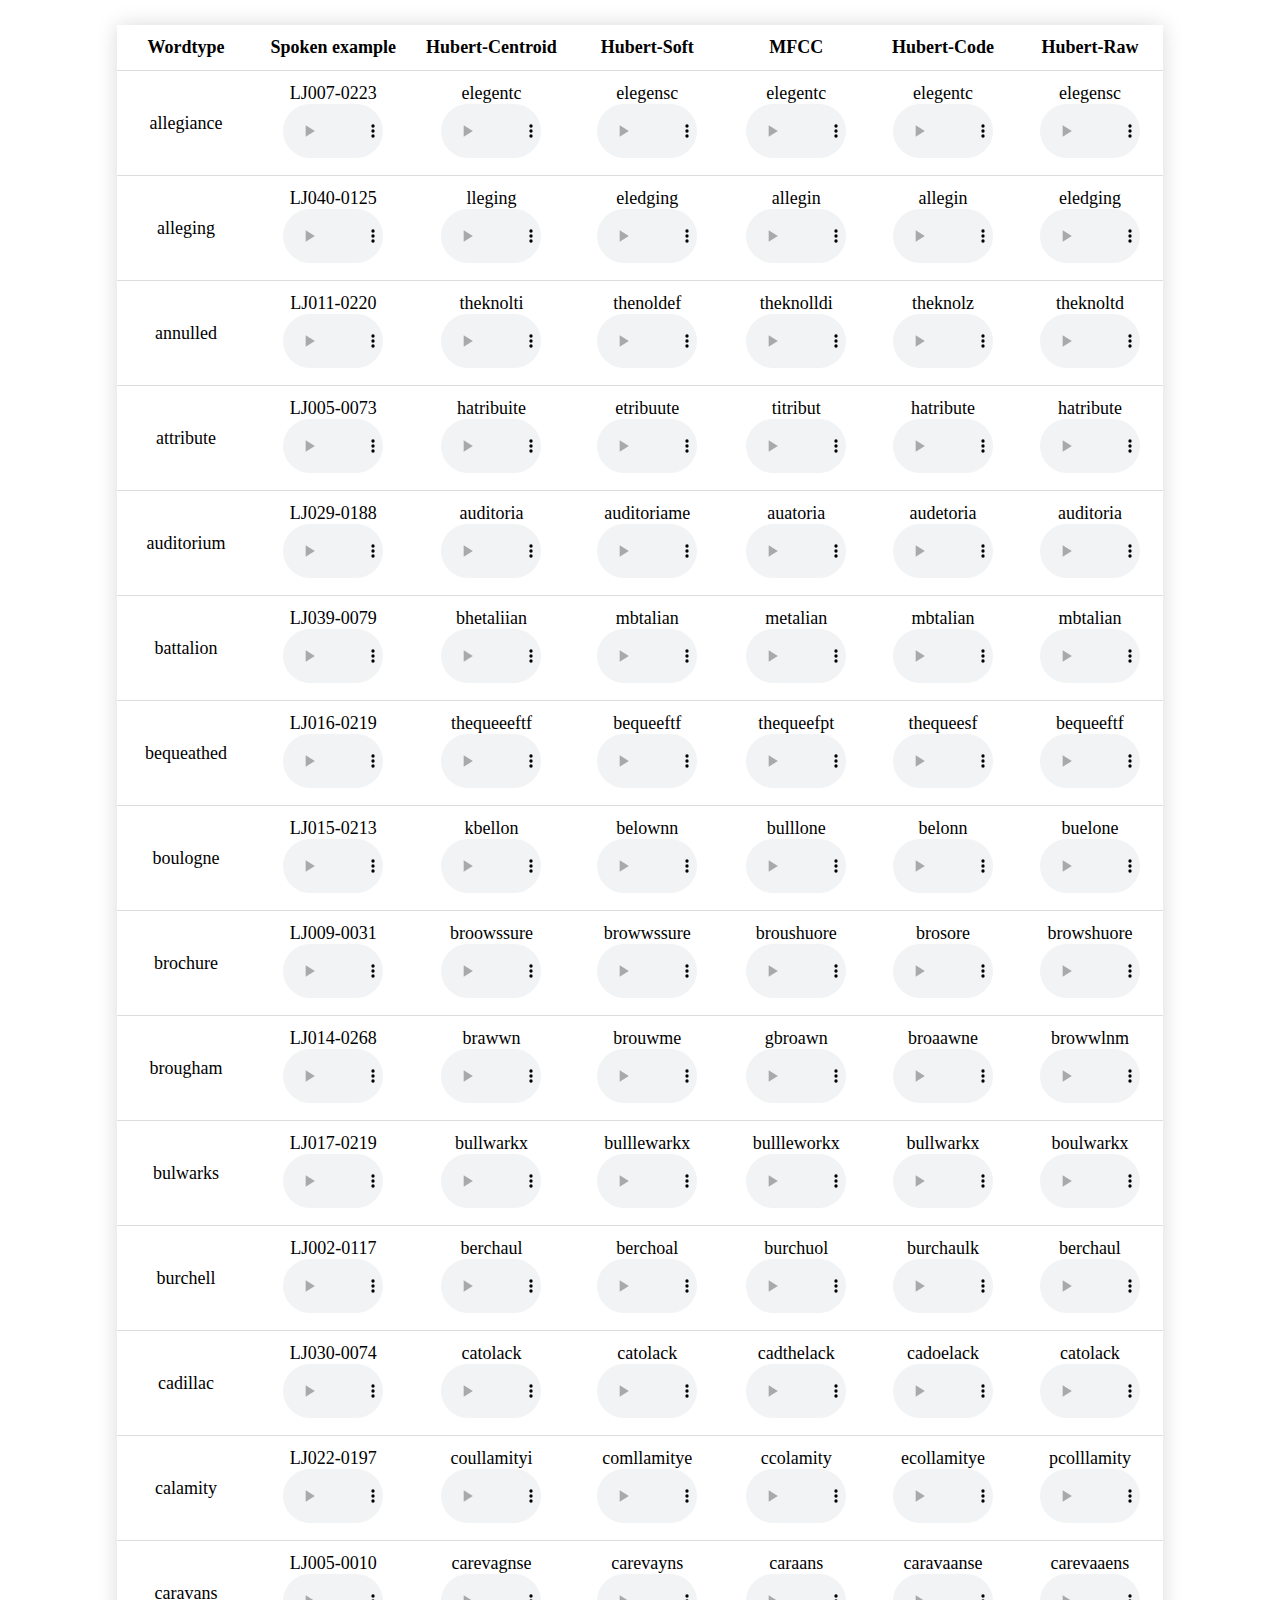
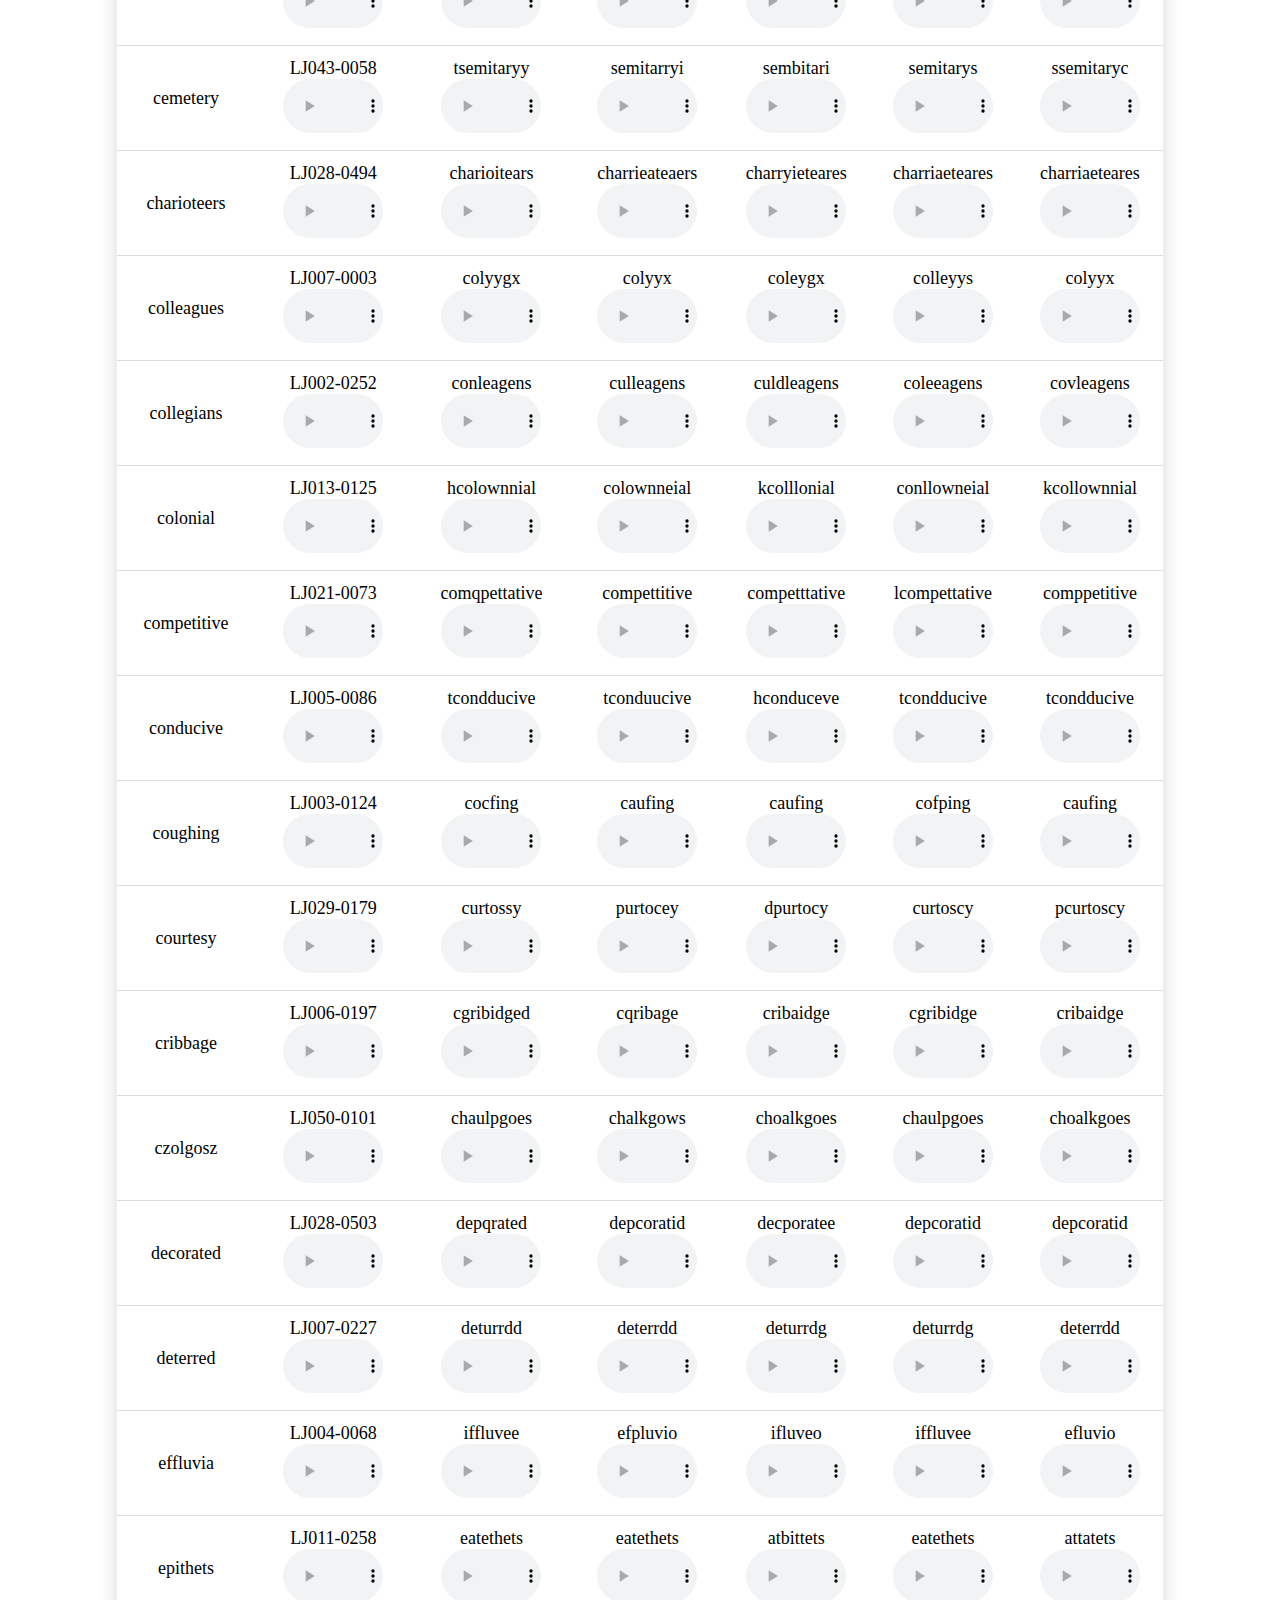
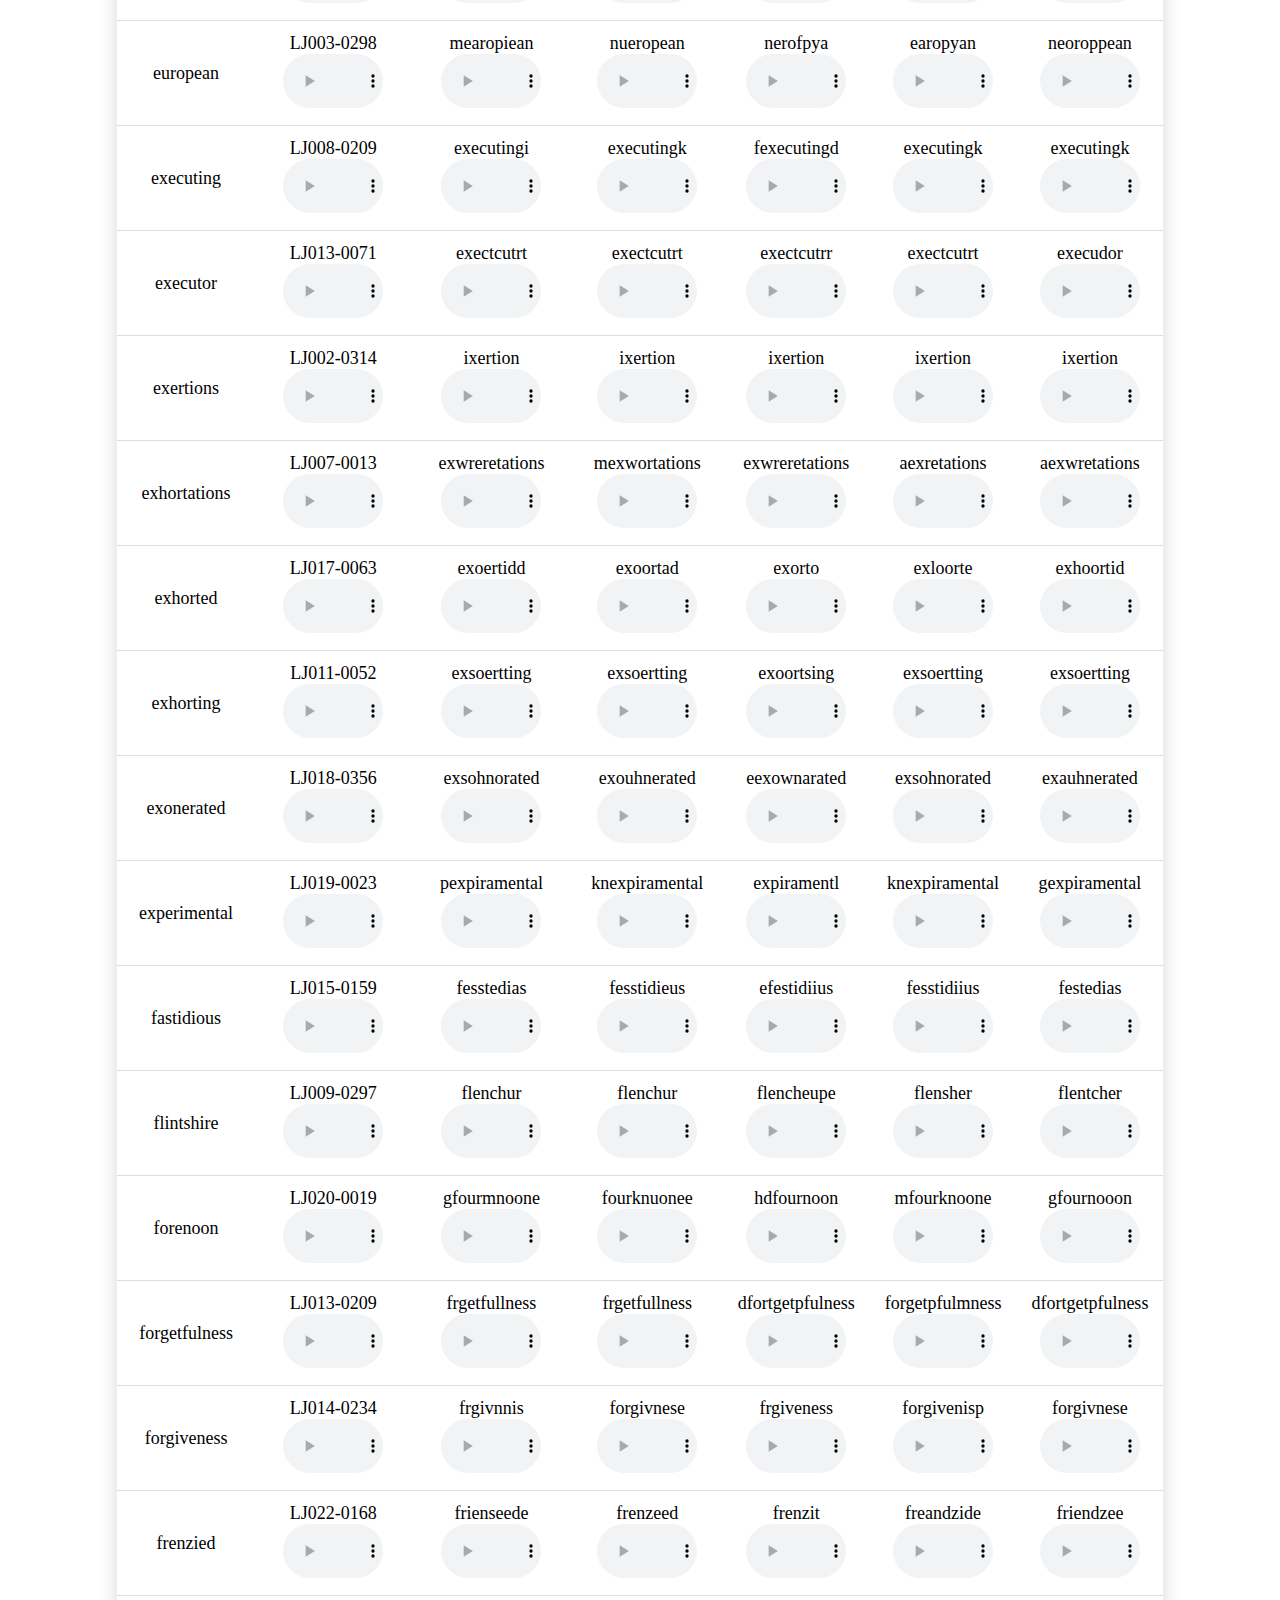
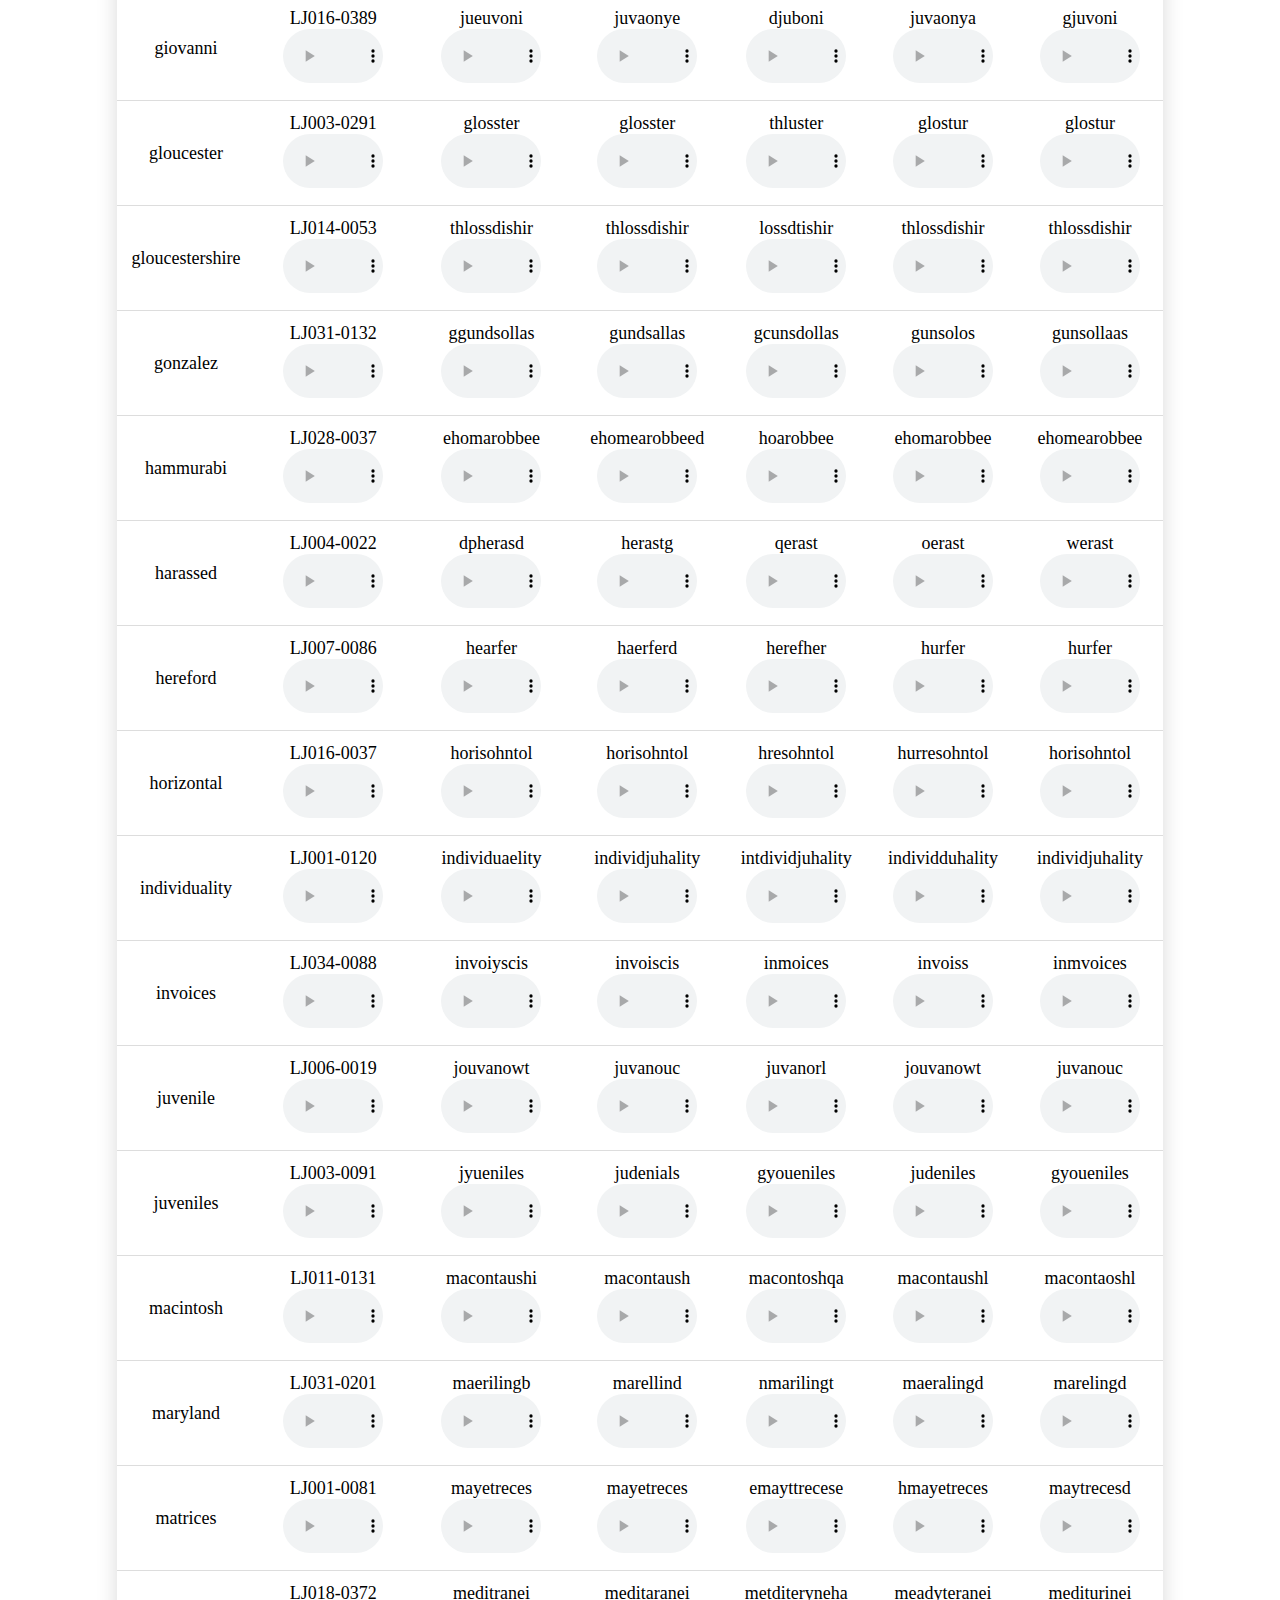
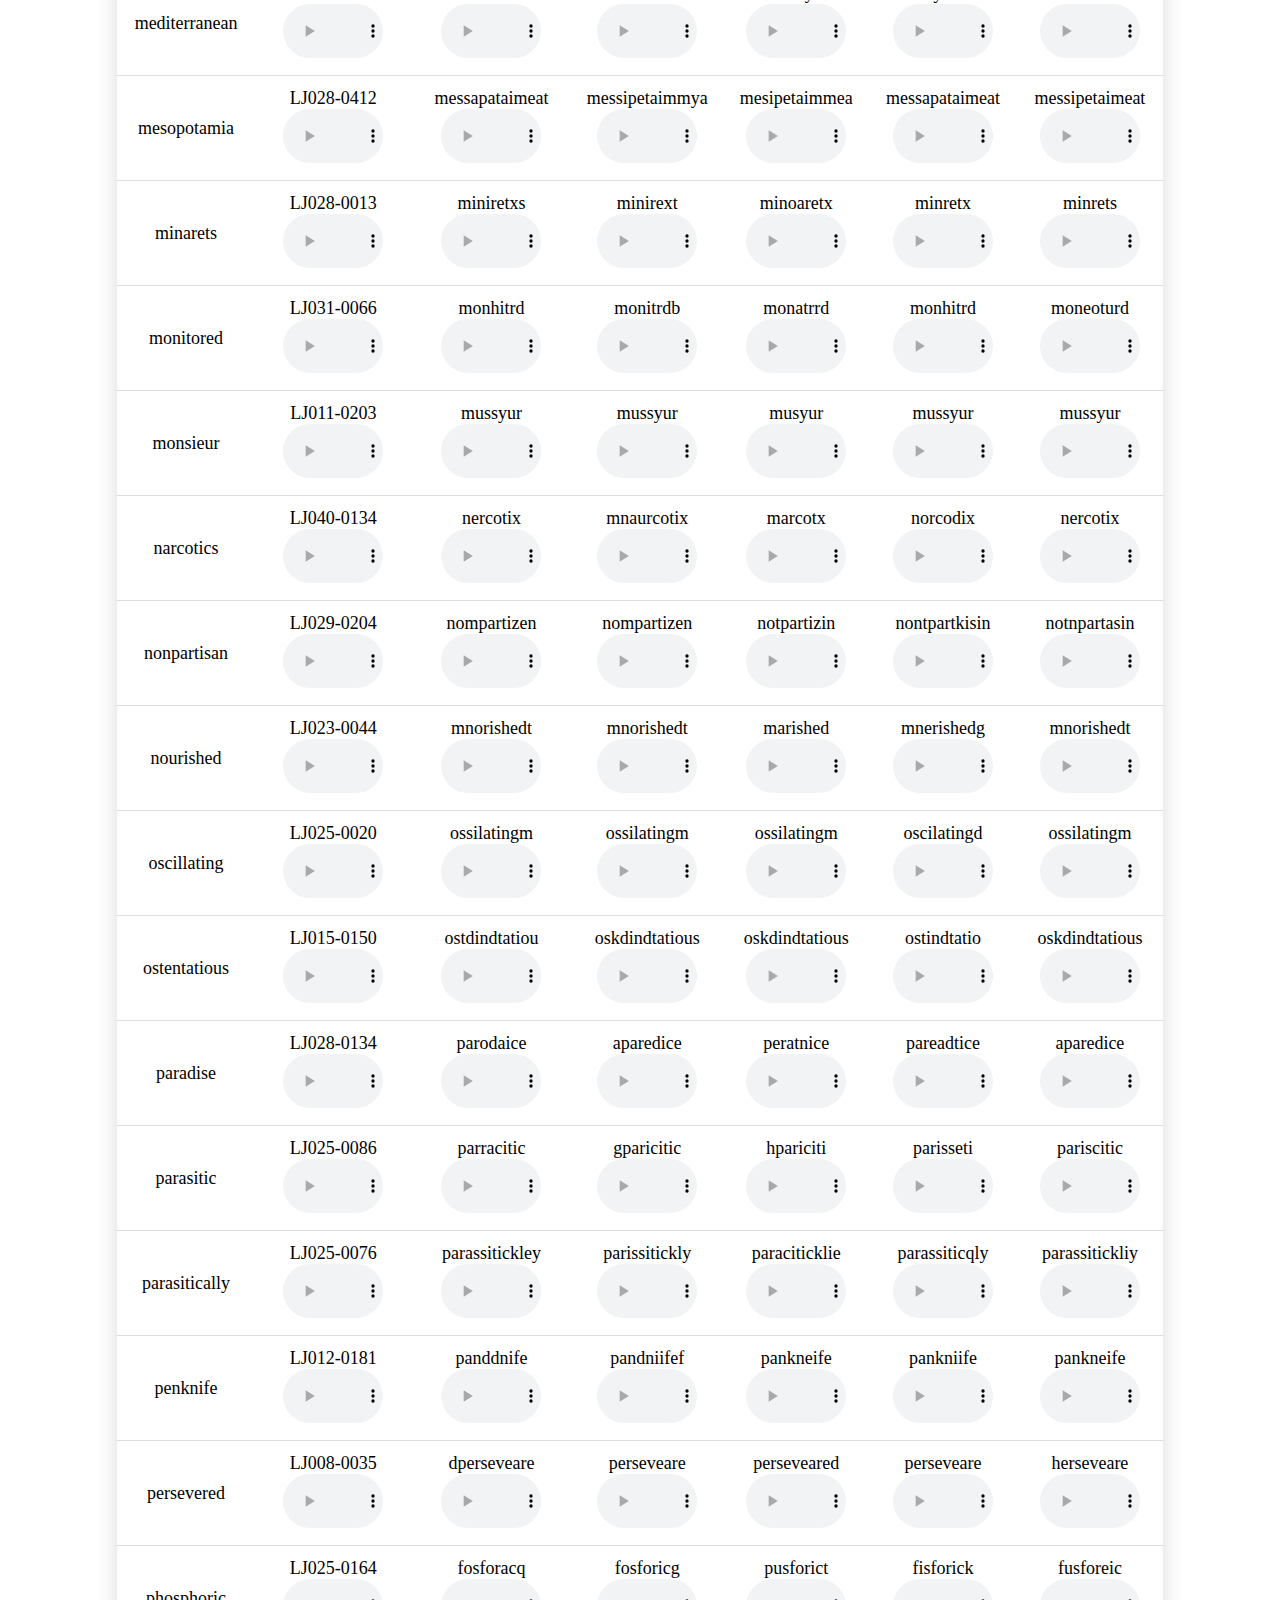
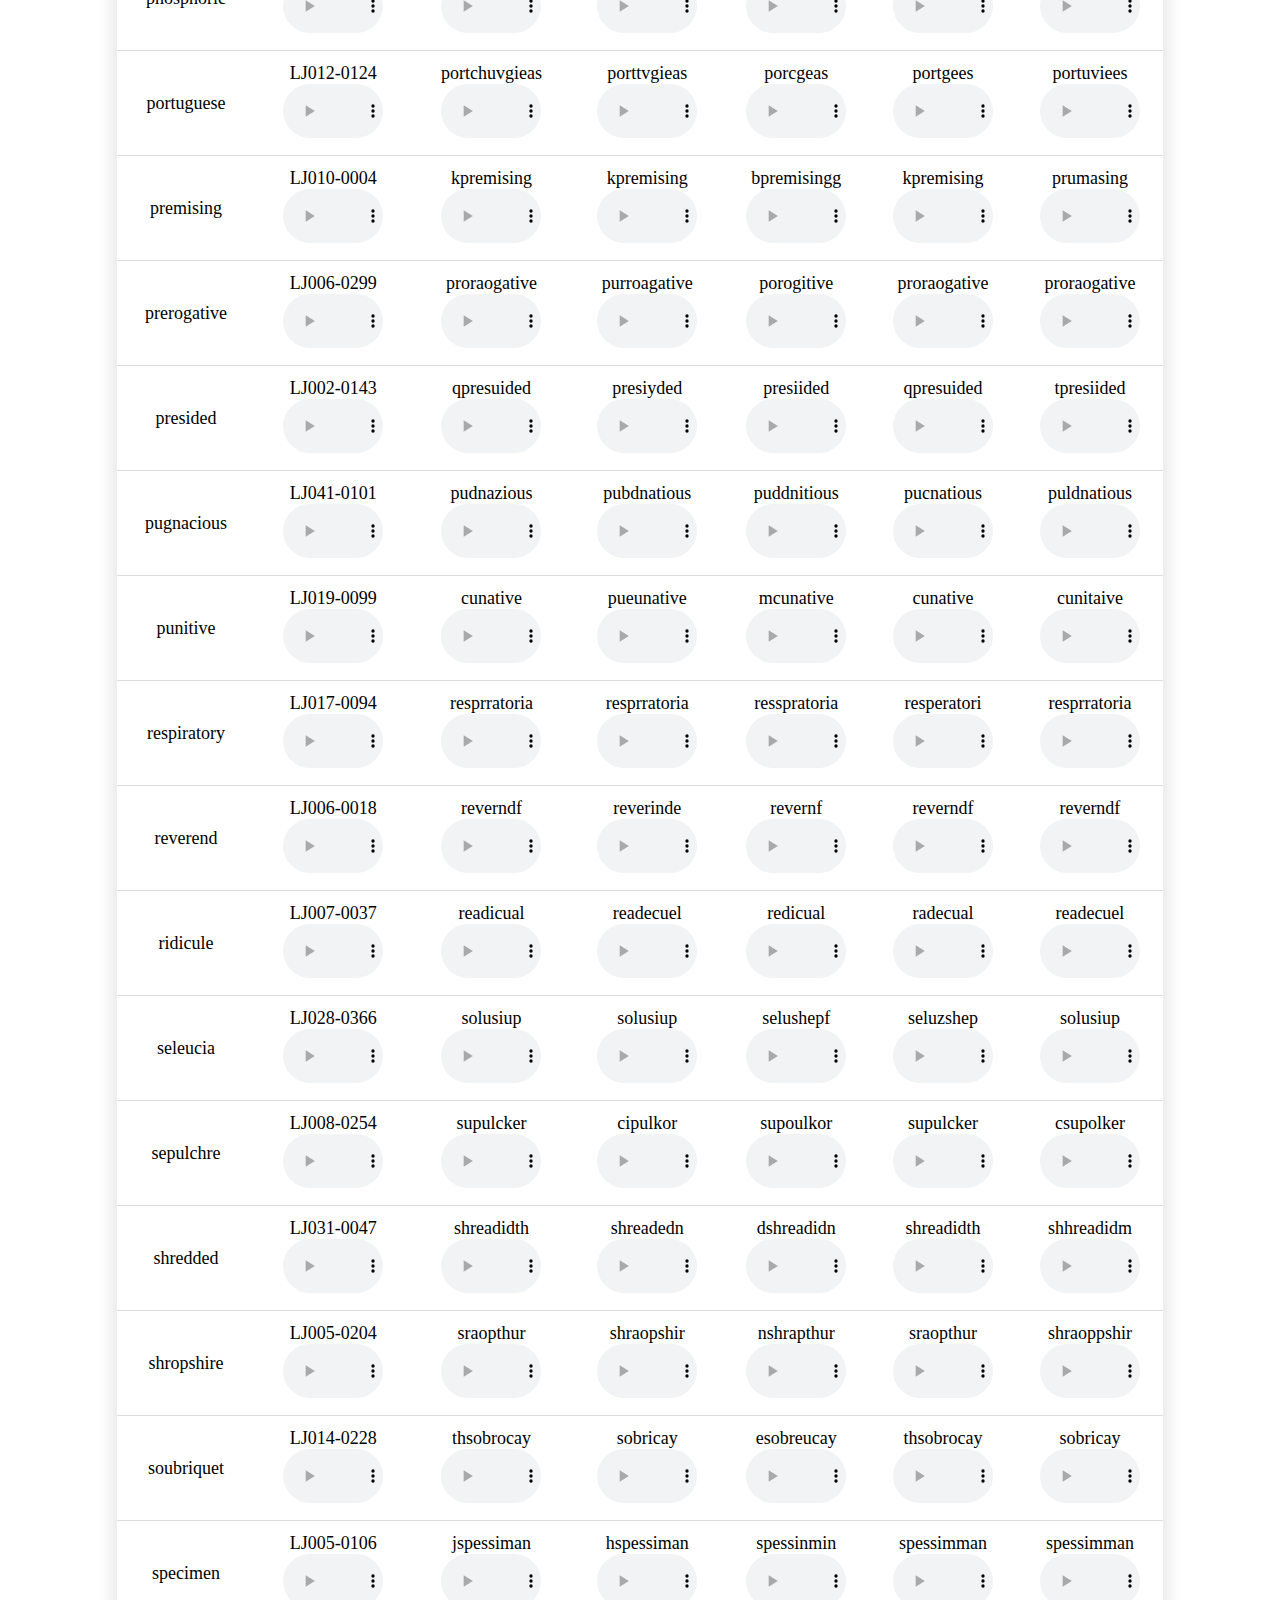
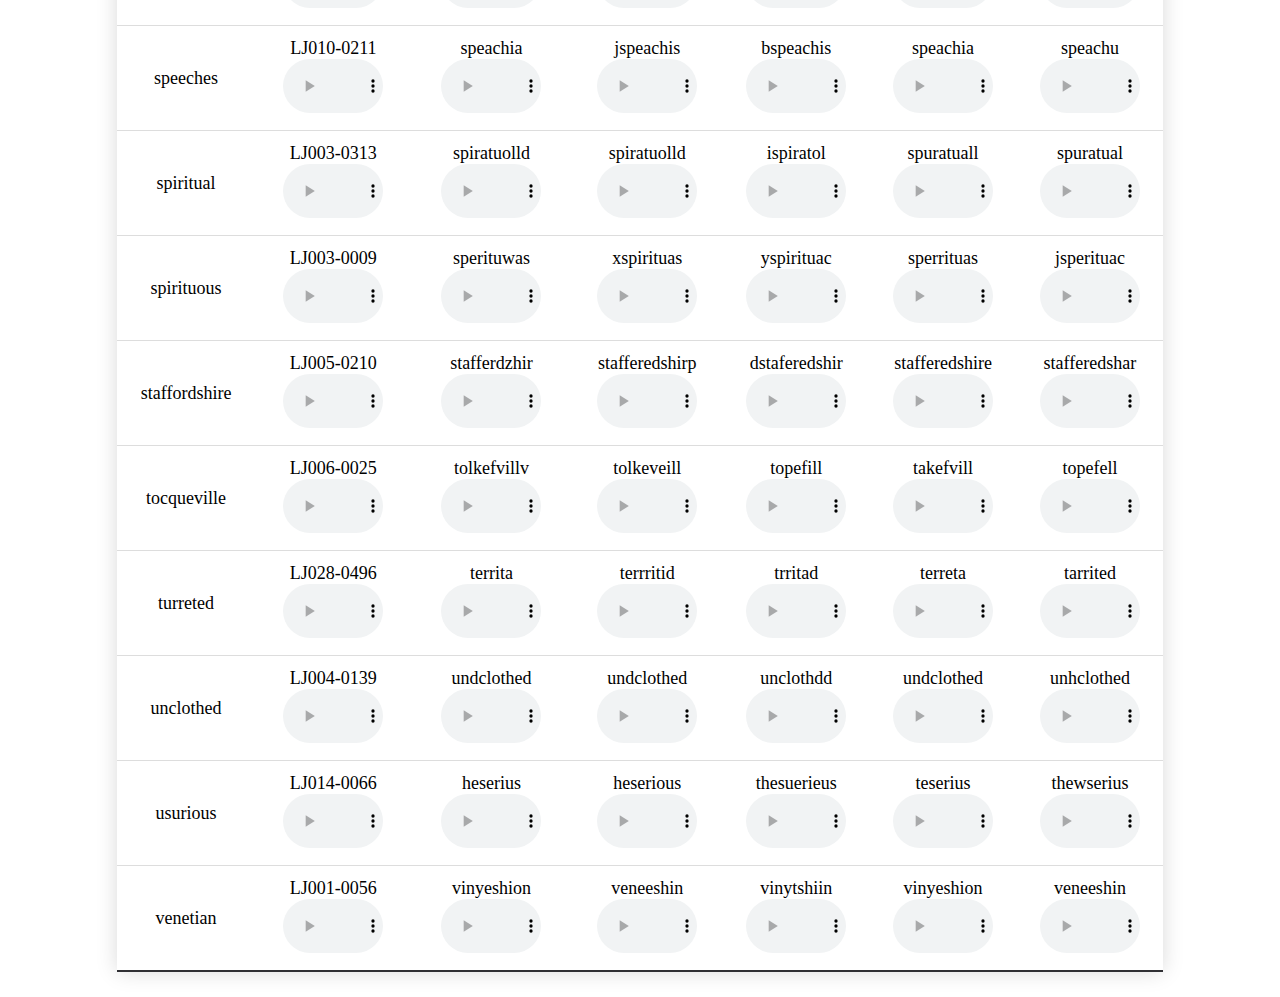
<file: experiment1.html>
<!DOCTYPE html>
<html>
<head>
  <link rel="stylesheet" href="styles.css">
</head>
<body>
<table class="styled-table"><tbody><tr><th>Wordtype</th><th>Spoken example</th><th>Hubert-Centroid</th><th>Hubert-Soft</th><th>MFCC</th><th>Hubert-Code</th><th>Hubert-Raw</th></tr><tr><td>allegiance</td><td>LJ007-0223<br><audio controls><source src='https://jonojace.github.io/SSW23-asr-speller-samples/groundtruth/1_allegiance__LJ007-0223__occ1__len8960.wav' type='audio/wav'></audio></td><td>elegentc<br><audio controls><source src='https://jonojace.github.io/SSW23-asr-speller-samples/hubert-discrete-centroid==Distance(Cosine)/1_allegiance_elegentc.wav' type='audio/wav'></audio></td><td>elegensc<br><audio controls><source src='https://jonojace.github.io/SSW23-asr-speller-samples/hubert-soft==Distance(Cosine)/1_allegiance_elegensc.wav' type='audio/wav'></audio></td><td>elegentc<br><audio controls><source src='https://jonojace.github.io/SSW23-asr-speller-samples/mfcc==Distance(Euclidean)/1_allegiance_elegentc.wav' type='audio/wav'></audio></td><td>elegentc<br><audio controls><source src='https://jonojace.github.io/SSW23-asr-speller-samples/hubert-discrete-code==Distance(Levenshtein)/1_allegiance_elegentc.wav' type='audio/wav'></audio></td><td>elegensc<br><audio controls><source src='https://jonojace.github.io/SSW23-asr-speller-samples/hubert-raw==Distance(Cosine)/1_allegiance_elegensc.wav' type='audio/wav'></audio></td></tr><tr><td>alleging</td><td>LJ040-0125<br><audio controls><source src='https://jonojace.github.io/SSW23-asr-speller-samples/groundtruth/2_alleging__LJ040-0125__occ1__len7680.wav' type='audio/wav'></audio></td><td>lleging<br><audio controls><source src='https://jonojace.github.io/SSW23-asr-speller-samples/hubert-discrete-centroid==Distance(Cosine)/2_alleging_lleging.wav' type='audio/wav'></audio></td><td>eledging<br><audio controls><source src='https://jonojace.github.io/SSW23-asr-speller-samples/hubert-soft==Distance(Cosine)/2_alleging_eledging.wav' type='audio/wav'></audio></td><td>allegin<br><audio controls><source src='https://jonojace.github.io/SSW23-asr-speller-samples/mfcc==Distance(Euclidean)/2_alleging_allegin.wav' type='audio/wav'></audio></td><td>allegin<br><audio controls><source src='https://jonojace.github.io/SSW23-asr-speller-samples/hubert-discrete-code==Distance(Levenshtein)/2_alleging_allegin.wav' type='audio/wav'></audio></td><td>eledging<br><audio controls><source src='https://jonojace.github.io/SSW23-asr-speller-samples/hubert-raw==Distance(Cosine)/2_alleging_eledging.wav' type='audio/wav'></audio></td></tr><tr><td>annulled</td><td>LJ011-0220<br><audio controls><source src='https://jonojace.github.io/SSW23-asr-speller-samples/groundtruth/3_annulled__LJ011-0220__occ1__len8320.wav' type='audio/wav'></audio></td><td>theknolti<br><audio controls><source src='https://jonojace.github.io/SSW23-asr-speller-samples/hubert-discrete-centroid==Distance(Cosine)/3_annulled_theknolti.wav' type='audio/wav'></audio></td><td>thenoldef<br><audio controls><source src='https://jonojace.github.io/SSW23-asr-speller-samples/hubert-soft==Distance(Cosine)/3_annulled_thenoldef.wav' type='audio/wav'></audio></td><td>theknolldi<br><audio controls><source src='https://jonojace.github.io/SSW23-asr-speller-samples/mfcc==Distance(Euclidean)/3_annulled_theknolldi.wav' type='audio/wav'></audio></td><td>theknolz<br><audio controls><source src='https://jonojace.github.io/SSW23-asr-speller-samples/hubert-discrete-code==Distance(Levenshtein)/3_annulled_theknolz.wav' type='audio/wav'></audio></td><td>theknoltd<br><audio controls><source src='https://jonojace.github.io/SSW23-asr-speller-samples/hubert-raw==Distance(Cosine)/3_annulled_theknoltd.wav' type='audio/wav'></audio></td></tr><tr><td>attribute</td><td>LJ005-0073<br><audio controls><source src='https://jonojace.github.io/SSW23-asr-speller-samples/groundtruth/4_attribute__LJ005-0073__occ1__len8640.wav' type='audio/wav'></audio></td><td>hatribuite<br><audio controls><source src='https://jonojace.github.io/SSW23-asr-speller-samples/hubert-discrete-centroid==Distance(Cosine)/4_attribute_hatribuite.wav' type='audio/wav'></audio></td><td>etribuute<br><audio controls><source src='https://jonojace.github.io/SSW23-asr-speller-samples/hubert-soft==Distance(Cosine)/4_attribute_etribuute.wav' type='audio/wav'></audio></td><td>titribut<br><audio controls><source src='https://jonojace.github.io/SSW23-asr-speller-samples/mfcc==Distance(Euclidean)/4_attribute_titribut.wav' type='audio/wav'></audio></td><td>hatribute<br><audio controls><source src='https://jonojace.github.io/SSW23-asr-speller-samples/hubert-discrete-code==Distance(Levenshtein)/4_attribute_hatribute.wav' type='audio/wav'></audio></td><td>hatribute<br><audio controls><source src='https://jonojace.github.io/SSW23-asr-speller-samples/hubert-raw==Distance(Cosine)/4_attribute_hatribute.wav' type='audio/wav'></audio></td></tr><tr><td>auditorium</td><td>LJ029-0188<br><audio controls><source src='https://jonojace.github.io/SSW23-asr-speller-samples/groundtruth/5_auditorium__LJ029-0188__occ1__len12000.wav' type='audio/wav'></audio></td><td>auditoria<br><audio controls><source src='https://jonojace.github.io/SSW23-asr-speller-samples/hubert-discrete-centroid==Distance(Cosine)/5_auditorium_auditoria.wav' type='audio/wav'></audio></td><td>auditoriame<br><audio controls><source src='https://jonojace.github.io/SSW23-asr-speller-samples/hubert-soft==Distance(Cosine)/5_auditorium_auditoriame.wav' type='audio/wav'></audio></td><td>auatoria<br><audio controls><source src='https://jonojace.github.io/SSW23-asr-speller-samples/mfcc==Distance(Euclidean)/5_auditorium_auatoria.wav' type='audio/wav'></audio></td><td>audetoria<br><audio controls><source src='https://jonojace.github.io/SSW23-asr-speller-samples/hubert-discrete-code==Distance(Levenshtein)/5_auditorium_audetoria.wav' type='audio/wav'></audio></td><td>auditoria<br><audio controls><source src='https://jonojace.github.io/SSW23-asr-speller-samples/hubert-raw==Distance(Cosine)/5_auditorium_auditoria.wav' type='audio/wav'></audio></td></tr><tr><td>battalion</td><td>LJ039-0079<br><audio controls><source src='https://jonojace.github.io/SSW23-asr-speller-samples/groundtruth/6_battalion__LJ039-0079__occ1__len11520.wav' type='audio/wav'></audio></td><td>bhetaliian<br><audio controls><source src='https://jonojace.github.io/SSW23-asr-speller-samples/hubert-discrete-centroid==Distance(Cosine)/6_battalion_bhetaliian.wav' type='audio/wav'></audio></td><td>mbtalian<br><audio controls><source src='https://jonojace.github.io/SSW23-asr-speller-samples/hubert-soft==Distance(Cosine)/6_battalion_mbtalian.wav' type='audio/wav'></audio></td><td>metalian<br><audio controls><source src='https://jonojace.github.io/SSW23-asr-speller-samples/mfcc==Distance(Euclidean)/6_battalion_metalian.wav' type='audio/wav'></audio></td><td>mbtalian<br><audio controls><source src='https://jonojace.github.io/SSW23-asr-speller-samples/hubert-discrete-code==Distance(Levenshtein)/6_battalion_mbtalian.wav' type='audio/wav'></audio></td><td>mbtalian<br><audio controls><source src='https://jonojace.github.io/SSW23-asr-speller-samples/hubert-raw==Distance(Cosine)/6_battalion_mbtalian.wav' type='audio/wav'></audio></td></tr><tr><td>bequeathed</td><td>LJ016-0219<br><audio controls><source src='https://jonojace.github.io/SSW23-asr-speller-samples/groundtruth/7_bequeathed__LJ016-0219__occ1__len9760.wav' type='audio/wav'></audio></td><td>thequeeeftf<br><audio controls><source src='https://jonojace.github.io/SSW23-asr-speller-samples/hubert-discrete-centroid==Distance(Cosine)/7_bequeathed_thequeeeftf.wav' type='audio/wav'></audio></td><td>bequeeftf<br><audio controls><source src='https://jonojace.github.io/SSW23-asr-speller-samples/hubert-soft==Distance(Cosine)/7_bequeathed_bequeeftf.wav' type='audio/wav'></audio></td><td>thequeefpt<br><audio controls><source src='https://jonojace.github.io/SSW23-asr-speller-samples/mfcc==Distance(Euclidean)/7_bequeathed_thequeefpt.wav' type='audio/wav'></audio></td><td>thequeesf<br><audio controls><source src='https://jonojace.github.io/SSW23-asr-speller-samples/hubert-discrete-code==Distance(Levenshtein)/7_bequeathed_thequeesf.wav' type='audio/wav'></audio></td><td>bequeeftf<br><audio controls><source src='https://jonojace.github.io/SSW23-asr-speller-samples/hubert-raw==Distance(Cosine)/7_bequeathed_bequeeftf.wav' type='audio/wav'></audio></td></tr><tr><td>boulogne</td><td>LJ015-0213<br><audio controls><source src='https://jonojace.github.io/SSW23-asr-speller-samples/groundtruth/8_boulogne__LJ015-0213__occ1__len8000.wav' type='audio/wav'></audio></td><td>kbellon<br><audio controls><source src='https://jonojace.github.io/SSW23-asr-speller-samples/hubert-discrete-centroid==Distance(Cosine)/8_boulogne_kbellon.wav' type='audio/wav'></audio></td><td>belownn<br><audio controls><source src='https://jonojace.github.io/SSW23-asr-speller-samples/hubert-soft==Distance(Cosine)/8_boulogne_belownn.wav' type='audio/wav'></audio></td><td>bulllone<br><audio controls><source src='https://jonojace.github.io/SSW23-asr-speller-samples/mfcc==Distance(Euclidean)/8_boulogne_bulllone.wav' type='audio/wav'></audio></td><td>belonn<br><audio controls><source src='https://jonojace.github.io/SSW23-asr-speller-samples/hubert-discrete-code==Distance(Levenshtein)/8_boulogne_belonn.wav' type='audio/wav'></audio></td><td>buelone<br><audio controls><source src='https://jonojace.github.io/SSW23-asr-speller-samples/hubert-raw==Distance(Cosine)/8_boulogne_buelone.wav' type='audio/wav'></audio></td></tr><tr><td>brochure</td><td>LJ009-0031<br><audio controls><source src='https://jonojace.github.io/SSW23-asr-speller-samples/groundtruth/9_brochure__LJ009-0031__occ1__len13280.wav' type='audio/wav'></audio></td><td>broowssure<br><audio controls><source src='https://jonojace.github.io/SSW23-asr-speller-samples/hubert-discrete-centroid==Distance(Cosine)/9_brochure_broowssure.wav' type='audio/wav'></audio></td><td>browwssure<br><audio controls><source src='https://jonojace.github.io/SSW23-asr-speller-samples/hubert-soft==Distance(Cosine)/9_brochure_browwssure.wav' type='audio/wav'></audio></td><td>broushuore<br><audio controls><source src='https://jonojace.github.io/SSW23-asr-speller-samples/mfcc==Distance(Euclidean)/9_brochure_broushuore.wav' type='audio/wav'></audio></td><td>brosore<br><audio controls><source src='https://jonojace.github.io/SSW23-asr-speller-samples/hubert-discrete-code==Distance(Levenshtein)/9_brochure_brosore.wav' type='audio/wav'></audio></td><td>browshuore<br><audio controls><source src='https://jonojace.github.io/SSW23-asr-speller-samples/hubert-raw==Distance(Cosine)/9_brochure_browshuore.wav' type='audio/wav'></audio></td></tr><tr><td>brougham</td><td>LJ014-0268<br><audio controls><source src='https://jonojace.github.io/SSW23-asr-speller-samples/groundtruth/10_brougham__LJ014-0268__occ1__len8640.wav' type='audio/wav'></audio></td><td>brawwn<br><audio controls><source src='https://jonojace.github.io/SSW23-asr-speller-samples/hubert-discrete-centroid==Distance(Cosine)/10_brougham_brawwn.wav' type='audio/wav'></audio></td><td>brouwme<br><audio controls><source src='https://jonojace.github.io/SSW23-asr-speller-samples/hubert-soft==Distance(Cosine)/10_brougham_brouwme.wav' type='audio/wav'></audio></td><td>gbroawn<br><audio controls><source src='https://jonojace.github.io/SSW23-asr-speller-samples/mfcc==Distance(Euclidean)/10_brougham_gbroawn.wav' type='audio/wav'></audio></td><td>broaawne<br><audio controls><source src='https://jonojace.github.io/SSW23-asr-speller-samples/hubert-discrete-code==Distance(Levenshtein)/10_brougham_broaawne.wav' type='audio/wav'></audio></td><td>browwlnm<br><audio controls><source src='https://jonojace.github.io/SSW23-asr-speller-samples/hubert-raw==Distance(Cosine)/10_brougham_browwlnm.wav' type='audio/wav'></audio></td></tr><tr><td>bulwarks</td><td>LJ017-0219<br><audio controls><source src='https://jonojace.github.io/SSW23-asr-speller-samples/groundtruth/11_bulwarks__LJ017-0219__occ1__len10240.wav' type='audio/wav'></audio></td><td>bullwarkx<br><audio controls><source src='https://jonojace.github.io/SSW23-asr-speller-samples/hubert-discrete-centroid==Distance(Cosine)/11_bulwarks_bullwarkx.wav' type='audio/wav'></audio></td><td>bulllewarkx<br><audio controls><source src='https://jonojace.github.io/SSW23-asr-speller-samples/hubert-soft==Distance(Cosine)/11_bulwarks_bulllewarkx.wav' type='audio/wav'></audio></td><td>bullleworkx<br><audio controls><source src='https://jonojace.github.io/SSW23-asr-speller-samples/mfcc==Distance(Euclidean)/11_bulwarks_bullleworkx.wav' type='audio/wav'></audio></td><td>bullwarkx<br><audio controls><source src='https://jonojace.github.io/SSW23-asr-speller-samples/hubert-discrete-code==Distance(Levenshtein)/11_bulwarks_bullwarkx.wav' type='audio/wav'></audio></td><td>boulwarkx<br><audio controls><source src='https://jonojace.github.io/SSW23-asr-speller-samples/hubert-raw==Distance(Cosine)/11_bulwarks_boulwarkx.wav' type='audio/wav'></audio></td></tr><tr><td>burchell</td><td>LJ002-0117<br><audio controls><source src='https://jonojace.github.io/SSW23-asr-speller-samples/groundtruth/12_burchell__LJ002-0117__occ1__len9440.wav' type='audio/wav'></audio></td><td>berchaul<br><audio controls><source src='https://jonojace.github.io/SSW23-asr-speller-samples/hubert-discrete-centroid==Distance(Cosine)/12_burchell_berchaul.wav' type='audio/wav'></audio></td><td>berchoal<br><audio controls><source src='https://jonojace.github.io/SSW23-asr-speller-samples/hubert-soft==Distance(Cosine)/12_burchell_berchoal.wav' type='audio/wav'></audio></td><td>burchuol<br><audio controls><source src='https://jonojace.github.io/SSW23-asr-speller-samples/mfcc==Distance(Euclidean)/12_burchell_burchuol.wav' type='audio/wav'></audio></td><td>burchaulk<br><audio controls><source src='https://jonojace.github.io/SSW23-asr-speller-samples/hubert-discrete-code==Distance(Levenshtein)/12_burchell_burchaulk.wav' type='audio/wav'></audio></td><td>berchaul<br><audio controls><source src='https://jonojace.github.io/SSW23-asr-speller-samples/hubert-raw==Distance(Cosine)/12_burchell_berchaul.wav' type='audio/wav'></audio></td></tr><tr><td>cadillac</td><td>LJ030-0074<br><audio controls><source src='https://jonojace.github.io/SSW23-asr-speller-samples/groundtruth/13_cadillac__LJ030-0074__occ1__len11040.wav' type='audio/wav'></audio></td><td>catolack<br><audio controls><source src='https://jonojace.github.io/SSW23-asr-speller-samples/hubert-discrete-centroid==Distance(Cosine)/13_cadillac_catolack.wav' type='audio/wav'></audio></td><td>catolack<br><audio controls><source src='https://jonojace.github.io/SSW23-asr-speller-samples/hubert-soft==Distance(Cosine)/13_cadillac_catolack.wav' type='audio/wav'></audio></td><td>cadthelack<br><audio controls><source src='https://jonojace.github.io/SSW23-asr-speller-samples/mfcc==Distance(Euclidean)/13_cadillac_cadthelack.wav' type='audio/wav'></audio></td><td>cadoelack<br><audio controls><source src='https://jonojace.github.io/SSW23-asr-speller-samples/hubert-discrete-code==Distance(Levenshtein)/13_cadillac_cadoelack.wav' type='audio/wav'></audio></td><td>catolack<br><audio controls><source src='https://jonojace.github.io/SSW23-asr-speller-samples/hubert-raw==Distance(Cosine)/13_cadillac_catolack.wav' type='audio/wav'></audio></td></tr><tr><td>calamity</td><td>LJ022-0197<br><audio controls><source src='https://jonojace.github.io/SSW23-asr-speller-samples/groundtruth/14_calamity__LJ022-0197__occ1__len11200.wav' type='audio/wav'></audio></td><td>coullamityi<br><audio controls><source src='https://jonojace.github.io/SSW23-asr-speller-samples/hubert-discrete-centroid==Distance(Cosine)/14_calamity_coullamityi.wav' type='audio/wav'></audio></td><td>comllamitye<br><audio controls><source src='https://jonojace.github.io/SSW23-asr-speller-samples/hubert-soft==Distance(Cosine)/14_calamity_comllamitye.wav' type='audio/wav'></audio></td><td>ccolamity<br><audio controls><source src='https://jonojace.github.io/SSW23-asr-speller-samples/mfcc==Distance(Euclidean)/14_calamity_ccolamity.wav' type='audio/wav'></audio></td><td>ecollamitye<br><audio controls><source src='https://jonojace.github.io/SSW23-asr-speller-samples/hubert-discrete-code==Distance(Levenshtein)/14_calamity_ecollamitye.wav' type='audio/wav'></audio></td><td>pcolllamity<br><audio controls><source src='https://jonojace.github.io/SSW23-asr-speller-samples/hubert-raw==Distance(Cosine)/14_calamity_pcolllamity.wav' type='audio/wav'></audio></td></tr><tr><td>caravans</td><td>LJ005-0010<br><audio controls><source src='https://jonojace.github.io/SSW23-asr-speller-samples/groundtruth/15_caravans__LJ005-0010__occ1__len14720.wav' type='audio/wav'></audio></td><td>carevagnse<br><audio controls><source src='https://jonojace.github.io/SSW23-asr-speller-samples/hubert-discrete-centroid==Distance(Cosine)/15_caravans_carevagnse.wav' type='audio/wav'></audio></td><td>carevayns<br><audio controls><source src='https://jonojace.github.io/SSW23-asr-speller-samples/hubert-soft==Distance(Cosine)/15_caravans_carevayns.wav' type='audio/wav'></audio></td><td>caraans<br><audio controls><source src='https://jonojace.github.io/SSW23-asr-speller-samples/mfcc==Distance(Euclidean)/15_caravans_caraans.wav' type='audio/wav'></audio></td><td>caravaanse<br><audio controls><source src='https://jonojace.github.io/SSW23-asr-speller-samples/hubert-discrete-code==Distance(Levenshtein)/15_caravans_caravaanse.wav' type='audio/wav'></audio></td><td>carevaaens<br><audio controls><source src='https://jonojace.github.io/SSW23-asr-speller-samples/hubert-raw==Distance(Cosine)/15_caravans_carevaaens.wav' type='audio/wav'></audio></td></tr><tr><td>cemetery</td><td>LJ043-0058<br><audio controls><source src='https://jonojace.github.io/SSW23-asr-speller-samples/groundtruth/16_cemetery__LJ043-0058__occ1__len11360.wav' type='audio/wav'></audio></td><td>tsemitaryy<br><audio controls><source src='https://jonojace.github.io/SSW23-asr-speller-samples/hubert-discrete-centroid==Distance(Cosine)/16_cemetery_tsemitaryy.wav' type='audio/wav'></audio></td><td>semitarryi<br><audio controls><source src='https://jonojace.github.io/SSW23-asr-speller-samples/hubert-soft==Distance(Cosine)/16_cemetery_semitarryi.wav' type='audio/wav'></audio></td><td>sembitari<br><audio controls><source src='https://jonojace.github.io/SSW23-asr-speller-samples/mfcc==Distance(Euclidean)/16_cemetery_sembitari.wav' type='audio/wav'></audio></td><td>semitarys<br><audio controls><source src='https://jonojace.github.io/SSW23-asr-speller-samples/hubert-discrete-code==Distance(Levenshtein)/16_cemetery_semitarys.wav' type='audio/wav'></audio></td><td>ssemitaryc<br><audio controls><source src='https://jonojace.github.io/SSW23-asr-speller-samples/hubert-raw==Distance(Cosine)/16_cemetery_ssemitaryc.wav' type='audio/wav'></audio></td></tr><tr><td>charioteers</td><td>LJ028-0494<br><audio controls><source src='https://jonojace.github.io/SSW23-asr-speller-samples/groundtruth/17_charioteers__LJ028-0494__occ1__len15520.wav' type='audio/wav'></audio></td><td>charioitears<br><audio controls><source src='https://jonojace.github.io/SSW23-asr-speller-samples/hubert-discrete-centroid==Distance(Cosine)/17_charioteers_charioitears.wav' type='audio/wav'></audio></td><td>charrieateaers<br><audio controls><source src='https://jonojace.github.io/SSW23-asr-speller-samples/hubert-soft==Distance(Cosine)/17_charioteers_charrieateaers.wav' type='audio/wav'></audio></td><td>charryieteares<br><audio controls><source src='https://jonojace.github.io/SSW23-asr-speller-samples/mfcc==Distance(Euclidean)/17_charioteers_charryieteares.wav' type='audio/wav'></audio></td><td>charriaeteares<br><audio controls><source src='https://jonojace.github.io/SSW23-asr-speller-samples/hubert-discrete-code==Distance(Levenshtein)/17_charioteers_charriaeteares.wav' type='audio/wav'></audio></td><td>charriaeteares<br><audio controls><source src='https://jonojace.github.io/SSW23-asr-speller-samples/hubert-raw==Distance(Cosine)/17_charioteers_charriaeteares.wav' type='audio/wav'></audio></td></tr><tr><td>colleagues</td><td>LJ007-0003<br><audio controls><source src='https://jonojace.github.io/SSW23-asr-speller-samples/groundtruth/18_colleagues__LJ007-0003__occ1__len11841.wav' type='audio/wav'></audio></td><td>colyygx<br><audio controls><source src='https://jonojace.github.io/SSW23-asr-speller-samples/hubert-discrete-centroid==Distance(Cosine)/18_colleagues_colyygx.wav' type='audio/wav'></audio></td><td>colyyx<br><audio controls><source src='https://jonojace.github.io/SSW23-asr-speller-samples/hubert-soft==Distance(Cosine)/18_colleagues_colyyx.wav' type='audio/wav'></audio></td><td>coleygx<br><audio controls><source src='https://jonojace.github.io/SSW23-asr-speller-samples/mfcc==Distance(Euclidean)/18_colleagues_coleygx.wav' type='audio/wav'></audio></td><td>colleyys<br><audio controls><source src='https://jonojace.github.io/SSW23-asr-speller-samples/hubert-discrete-code==Distance(Levenshtein)/18_colleagues_colleyys.wav' type='audio/wav'></audio></td><td>colyyx<br><audio controls><source src='https://jonojace.github.io/SSW23-asr-speller-samples/hubert-raw==Distance(Cosine)/18_colleagues_colyyx.wav' type='audio/wav'></audio></td></tr><tr><td>collegians</td><td>LJ002-0252<br><audio controls><source src='https://jonojace.github.io/SSW23-asr-speller-samples/groundtruth/19_collegians__LJ002-0252__occ1__len16960.wav' type='audio/wav'></audio></td><td>conleagens<br><audio controls><source src='https://jonojace.github.io/SSW23-asr-speller-samples/hubert-discrete-centroid==Distance(Cosine)/19_collegians_conleagens.wav' type='audio/wav'></audio></td><td>culleagens<br><audio controls><source src='https://jonojace.github.io/SSW23-asr-speller-samples/hubert-soft==Distance(Cosine)/19_collegians_culleagens.wav' type='audio/wav'></audio></td><td>culdleagens<br><audio controls><source src='https://jonojace.github.io/SSW23-asr-speller-samples/mfcc==Distance(Euclidean)/19_collegians_culdleagens.wav' type='audio/wav'></audio></td><td>coleeagens<br><audio controls><source src='https://jonojace.github.io/SSW23-asr-speller-samples/hubert-discrete-code==Distance(Levenshtein)/19_collegians_coleeagens.wav' type='audio/wav'></audio></td><td>covleagens<br><audio controls><source src='https://jonojace.github.io/SSW23-asr-speller-samples/hubert-raw==Distance(Cosine)/19_collegians_covleagens.wav' type='audio/wav'></audio></td></tr><tr><td>colonial</td><td>LJ013-0125<br><audio controls><source src='https://jonojace.github.io/SSW23-asr-speller-samples/groundtruth/20_colonial__LJ013-0125__occ1__len13600.wav' type='audio/wav'></audio></td><td>hcolownnial<br><audio controls><source src='https://jonojace.github.io/SSW23-asr-speller-samples/hubert-discrete-centroid==Distance(Cosine)/20_colonial_hcolownnial.wav' type='audio/wav'></audio></td><td>colownneial<br><audio controls><source src='https://jonojace.github.io/SSW23-asr-speller-samples/hubert-soft==Distance(Cosine)/20_colonial_colownneial.wav' type='audio/wav'></audio></td><td>kcolllonial<br><audio controls><source src='https://jonojace.github.io/SSW23-asr-speller-samples/mfcc==Distance(Euclidean)/20_colonial_kcolllonial.wav' type='audio/wav'></audio></td><td>conllowneial<br><audio controls><source src='https://jonojace.github.io/SSW23-asr-speller-samples/hubert-discrete-code==Distance(Levenshtein)/20_colonial_conllowneial.wav' type='audio/wav'></audio></td><td>kcollownnial<br><audio controls><source src='https://jonojace.github.io/SSW23-asr-speller-samples/hubert-raw==Distance(Cosine)/20_colonial_kcollownnial.wav' type='audio/wav'></audio></td></tr><tr><td>competitive</td><td>LJ021-0073<br><audio controls><source src='https://jonojace.github.io/SSW23-asr-speller-samples/groundtruth/21_competitive__LJ021-0073__occ1__len11840.wav' type='audio/wav'></audio></td><td>comqpettative<br><audio controls><source src='https://jonojace.github.io/SSW23-asr-speller-samples/hubert-discrete-centroid==Distance(Cosine)/21_competitive_comqpettative.wav' type='audio/wav'></audio></td><td>compettitive<br><audio controls><source src='https://jonojace.github.io/SSW23-asr-speller-samples/hubert-soft==Distance(Cosine)/21_competitive_compettitive.wav' type='audio/wav'></audio></td><td>competttative<br><audio controls><source src='https://jonojace.github.io/SSW23-asr-speller-samples/mfcc==Distance(Euclidean)/21_competitive_competttative.wav' type='audio/wav'></audio></td><td>lcompettative<br><audio controls><source src='https://jonojace.github.io/SSW23-asr-speller-samples/hubert-discrete-code==Distance(Levenshtein)/21_competitive_lcompettative.wav' type='audio/wav'></audio></td><td>comppetitive<br><audio controls><source src='https://jonojace.github.io/SSW23-asr-speller-samples/hubert-raw==Distance(Cosine)/21_competitive_comppetitive.wav' type='audio/wav'></audio></td></tr><tr><td>conducive</td><td>LJ005-0086<br><audio controls><source src='https://jonojace.github.io/SSW23-asr-speller-samples/groundtruth/22_conducive__LJ005-0086__occ1__len13120.wav' type='audio/wav'></audio></td><td>tcondducive<br><audio controls><source src='https://jonojace.github.io/SSW23-asr-speller-samples/hubert-discrete-centroid==Distance(Cosine)/22_conducive_tcondducive.wav' type='audio/wav'></audio></td><td>tconduucive<br><audio controls><source src='https://jonojace.github.io/SSW23-asr-speller-samples/hubert-soft==Distance(Cosine)/22_conducive_tconduucive.wav' type='audio/wav'></audio></td><td>hconduceve<br><audio controls><source src='https://jonojace.github.io/SSW23-asr-speller-samples/mfcc==Distance(Euclidean)/22_conducive_hconduceve.wav' type='audio/wav'></audio></td><td>tcondducive<br><audio controls><source src='https://jonojace.github.io/SSW23-asr-speller-samples/hubert-discrete-code==Distance(Levenshtein)/22_conducive_tcondducive.wav' type='audio/wav'></audio></td><td>tcondducive<br><audio controls><source src='https://jonojace.github.io/SSW23-asr-speller-samples/hubert-raw==Distance(Cosine)/22_conducive_tcondducive.wav' type='audio/wav'></audio></td></tr><tr><td>coughing</td><td>LJ003-0124<br><audio controls><source src='https://jonojace.github.io/SSW23-asr-speller-samples/groundtruth/23_coughing__LJ003-0124__occ1__len8320.wav' type='audio/wav'></audio></td><td>cocfing<br><audio controls><source src='https://jonojace.github.io/SSW23-asr-speller-samples/hubert-discrete-centroid==Distance(Cosine)/23_coughing_cocfing.wav' type='audio/wav'></audio></td><td>caufing<br><audio controls><source src='https://jonojace.github.io/SSW23-asr-speller-samples/hubert-soft==Distance(Cosine)/23_coughing_caufing.wav' type='audio/wav'></audio></td><td>caufing<br><audio controls><source src='https://jonojace.github.io/SSW23-asr-speller-samples/mfcc==Distance(Euclidean)/23_coughing_caufing.wav' type='audio/wav'></audio></td><td>cofping<br><audio controls><source src='https://jonojace.github.io/SSW23-asr-speller-samples/hubert-discrete-code==Distance(Levenshtein)/23_coughing_cofping.wav' type='audio/wav'></audio></td><td>caufing<br><audio controls><source src='https://jonojace.github.io/SSW23-asr-speller-samples/hubert-raw==Distance(Cosine)/23_coughing_caufing.wav' type='audio/wav'></audio></td></tr><tr><td>courtesy</td><td>LJ029-0179<br><audio controls><source src='https://jonojace.github.io/SSW23-asr-speller-samples/groundtruth/24_courtesy__LJ029-0179__occ1__len10080.wav' type='audio/wav'></audio></td><td>curtossy<br><audio controls><source src='https://jonojace.github.io/SSW23-asr-speller-samples/hubert-discrete-centroid==Distance(Cosine)/24_courtesy_curtossy.wav' type='audio/wav'></audio></td><td>purtocey<br><audio controls><source src='https://jonojace.github.io/SSW23-asr-speller-samples/hubert-soft==Distance(Cosine)/24_courtesy_purtocey.wav' type='audio/wav'></audio></td><td>dpurtocy<br><audio controls><source src='https://jonojace.github.io/SSW23-asr-speller-samples/mfcc==Distance(Euclidean)/24_courtesy_dpurtocy.wav' type='audio/wav'></audio></td><td>curtoscy<br><audio controls><source src='https://jonojace.github.io/SSW23-asr-speller-samples/hubert-discrete-code==Distance(Levenshtein)/24_courtesy_curtoscy.wav' type='audio/wav'></audio></td><td>pcurtoscy<br><audio controls><source src='https://jonojace.github.io/SSW23-asr-speller-samples/hubert-raw==Distance(Cosine)/24_courtesy_pcurtoscy.wav' type='audio/wav'></audio></td></tr><tr><td>cribbage</td><td>LJ006-0197<br><audio controls><source src='https://jonojace.github.io/SSW23-asr-speller-samples/groundtruth/25_cribbage__LJ006-0197__occ1__len12000.wav' type='audio/wav'></audio></td><td>cgribidged<br><audio controls><source src='https://jonojace.github.io/SSW23-asr-speller-samples/hubert-discrete-centroid==Distance(Cosine)/25_cribbage_cgribidged.wav' type='audio/wav'></audio></td><td>cqribage<br><audio controls><source src='https://jonojace.github.io/SSW23-asr-speller-samples/hubert-soft==Distance(Cosine)/25_cribbage_cqribage.wav' type='audio/wav'></audio></td><td>cribaidge<br><audio controls><source src='https://jonojace.github.io/SSW23-asr-speller-samples/mfcc==Distance(Euclidean)/25_cribbage_cribaidge.wav' type='audio/wav'></audio></td><td>cgribidge<br><audio controls><source src='https://jonojace.github.io/SSW23-asr-speller-samples/hubert-discrete-code==Distance(Levenshtein)/25_cribbage_cgribidge.wav' type='audio/wav'></audio></td><td>cribaidge<br><audio controls><source src='https://jonojace.github.io/SSW23-asr-speller-samples/hubert-raw==Distance(Cosine)/25_cribbage_cribaidge.wav' type='audio/wav'></audio></td></tr><tr><td>czolgosz</td><td>LJ050-0101<br><audio controls><source src='https://jonojace.github.io/SSW23-asr-speller-samples/groundtruth/26_czolgosz__LJ050-0101__occ1__len14880.wav' type='audio/wav'></audio></td><td>chaulpgoes<br><audio controls><source src='https://jonojace.github.io/SSW23-asr-speller-samples/hubert-discrete-centroid==Distance(Cosine)/26_czolgosz_chaulpgoes.wav' type='audio/wav'></audio></td><td>chalkgows<br><audio controls><source src='https://jonojace.github.io/SSW23-asr-speller-samples/hubert-soft==Distance(Cosine)/26_czolgosz_chalkgows.wav' type='audio/wav'></audio></td><td>choalkgoes<br><audio controls><source src='https://jonojace.github.io/SSW23-asr-speller-samples/mfcc==Distance(Euclidean)/26_czolgosz_choalkgoes.wav' type='audio/wav'></audio></td><td>chaulpgoes<br><audio controls><source src='https://jonojace.github.io/SSW23-asr-speller-samples/hubert-discrete-code==Distance(Levenshtein)/26_czolgosz_chaulpgoes.wav' type='audio/wav'></audio></td><td>choalkgoes<br><audio controls><source src='https://jonojace.github.io/SSW23-asr-speller-samples/hubert-raw==Distance(Cosine)/26_czolgosz_choalkgoes.wav' type='audio/wav'></audio></td></tr><tr><td>decorated</td><td>LJ028-0503<br><audio controls><source src='https://jonojace.github.io/SSW23-asr-speller-samples/groundtruth/27_decorated__LJ028-0503__occ1__len9760.wav' type='audio/wav'></audio></td><td>depqrated<br><audio controls><source src='https://jonojace.github.io/SSW23-asr-speller-samples/hubert-discrete-centroid==Distance(Cosine)/27_decorated_depqrated.wav' type='audio/wav'></audio></td><td>depcoratid<br><audio controls><source src='https://jonojace.github.io/SSW23-asr-speller-samples/hubert-soft==Distance(Cosine)/27_decorated_depcoratid.wav' type='audio/wav'></audio></td><td>decporatee<br><audio controls><source src='https://jonojace.github.io/SSW23-asr-speller-samples/mfcc==Distance(Euclidean)/27_decorated_decporatee.wav' type='audio/wav'></audio></td><td>depcoratid<br><audio controls><source src='https://jonojace.github.io/SSW23-asr-speller-samples/hubert-discrete-code==Distance(Levenshtein)/27_decorated_depcoratid.wav' type='audio/wav'></audio></td><td>depcoratid<br><audio controls><source src='https://jonojace.github.io/SSW23-asr-speller-samples/hubert-raw==Distance(Cosine)/27_decorated_depcoratid.wav' type='audio/wav'></audio></td></tr><tr><td>deterred</td><td>LJ007-0227<br><audio controls><source src='https://jonojace.github.io/SSW23-asr-speller-samples/groundtruth/28_deterred__LJ007-0227__occ1__len7520.wav' type='audio/wav'></audio></td><td>deturrdd<br><audio controls><source src='https://jonojace.github.io/SSW23-asr-speller-samples/hubert-discrete-centroid==Distance(Cosine)/28_deterred_deturrdd.wav' type='audio/wav'></audio></td><td>deterrdd<br><audio controls><source src='https://jonojace.github.io/SSW23-asr-speller-samples/hubert-soft==Distance(Cosine)/28_deterred_deterrdd.wav' type='audio/wav'></audio></td><td>deturrdg<br><audio controls><source src='https://jonojace.github.io/SSW23-asr-speller-samples/mfcc==Distance(Euclidean)/28_deterred_deturrdg.wav' type='audio/wav'></audio></td><td>deturrdg<br><audio controls><source src='https://jonojace.github.io/SSW23-asr-speller-samples/hubert-discrete-code==Distance(Levenshtein)/28_deterred_deturrdg.wav' type='audio/wav'></audio></td><td>deterrdd<br><audio controls><source src='https://jonojace.github.io/SSW23-asr-speller-samples/hubert-raw==Distance(Cosine)/28_deterred_deterrdd.wav' type='audio/wav'></audio></td></tr><tr><td>effluvia</td><td>LJ004-0068<br><audio controls><source src='https://jonojace.github.io/SSW23-asr-speller-samples/groundtruth/29_effluvia__LJ004-0068__occ1__len10720.wav' type='audio/wav'></audio></td><td>iffluvee<br><audio controls><source src='https://jonojace.github.io/SSW23-asr-speller-samples/hubert-discrete-centroid==Distance(Cosine)/29_effluvia_iffluvee.wav' type='audio/wav'></audio></td><td>efpluvio<br><audio controls><source src='https://jonojace.github.io/SSW23-asr-speller-samples/hubert-soft==Distance(Cosine)/29_effluvia_efpluvio.wav' type='audio/wav'></audio></td><td>ifluveo<br><audio controls><source src='https://jonojace.github.io/SSW23-asr-speller-samples/mfcc==Distance(Euclidean)/29_effluvia_ifluveo.wav' type='audio/wav'></audio></td><td>iffluvee<br><audio controls><source src='https://jonojace.github.io/SSW23-asr-speller-samples/hubert-discrete-code==Distance(Levenshtein)/29_effluvia_iffluvee.wav' type='audio/wav'></audio></td><td>efluvio<br><audio controls><source src='https://jonojace.github.io/SSW23-asr-speller-samples/hubert-raw==Distance(Cosine)/29_effluvia_efluvio.wav' type='audio/wav'></audio></td></tr><tr><td>epithets</td><td>LJ011-0258<br><audio controls><source src='https://jonojace.github.io/SSW23-asr-speller-samples/groundtruth/30_epithets__LJ011-0258__occ1__len9120.wav' type='audio/wav'></audio></td><td>eatethets<br><audio controls><source src='https://jonojace.github.io/SSW23-asr-speller-samples/hubert-discrete-centroid==Distance(Cosine)/30_epithets_eatethets.wav' type='audio/wav'></audio></td><td>eatethets<br><audio controls><source src='https://jonojace.github.io/SSW23-asr-speller-samples/hubert-soft==Distance(Cosine)/30_epithets_eatethets.wav' type='audio/wav'></audio></td><td>atbittets<br><audio controls><source src='https://jonojace.github.io/SSW23-asr-speller-samples/mfcc==Distance(Euclidean)/30_epithets_atbittets.wav' type='audio/wav'></audio></td><td>eatethets<br><audio controls><source src='https://jonojace.github.io/SSW23-asr-speller-samples/hubert-discrete-code==Distance(Levenshtein)/30_epithets_eatethets.wav' type='audio/wav'></audio></td><td>attatets<br><audio controls><source src='https://jonojace.github.io/SSW23-asr-speller-samples/hubert-raw==Distance(Cosine)/30_epithets_attatets.wav' type='audio/wav'></audio></td></tr><tr><td>european</td><td>LJ003-0298<br><audio controls><source src='https://jonojace.github.io/SSW23-asr-speller-samples/groundtruth/31_european__LJ003-0298__occ1__len9760.wav' type='audio/wav'></audio></td><td>mearopiean<br><audio controls><source src='https://jonojace.github.io/SSW23-asr-speller-samples/hubert-discrete-centroid==Distance(Cosine)/31_european_mearopiean.wav' type='audio/wav'></audio></td><td>nueropean<br><audio controls><source src='https://jonojace.github.io/SSW23-asr-speller-samples/hubert-soft==Distance(Cosine)/31_european_nueropean.wav' type='audio/wav'></audio></td><td>nerofpya<br><audio controls><source src='https://jonojace.github.io/SSW23-asr-speller-samples/mfcc==Distance(Euclidean)/31_european_nerofpya.wav' type='audio/wav'></audio></td><td>earopyan<br><audio controls><source src='https://jonojace.github.io/SSW23-asr-speller-samples/hubert-discrete-code==Distance(Levenshtein)/31_european_earopyan.wav' type='audio/wav'></audio></td><td>neoroppean<br><audio controls><source src='https://jonojace.github.io/SSW23-asr-speller-samples/hubert-raw==Distance(Cosine)/31_european_neoroppean.wav' type='audio/wav'></audio></td></tr><tr><td>executing</td><td>LJ008-0209<br><audio controls><source src='https://jonojace.github.io/SSW23-asr-speller-samples/groundtruth/32_executing__LJ008-0209__occ1__len10880.wav' type='audio/wav'></audio></td><td>executingi<br><audio controls><source src='https://jonojace.github.io/SSW23-asr-speller-samples/hubert-discrete-centroid==Distance(Cosine)/32_executing_executingi.wav' type='audio/wav'></audio></td><td>executingk<br><audio controls><source src='https://jonojace.github.io/SSW23-asr-speller-samples/hubert-soft==Distance(Cosine)/32_executing_executingk.wav' type='audio/wav'></audio></td><td>fexecutingd<br><audio controls><source src='https://jonojace.github.io/SSW23-asr-speller-samples/mfcc==Distance(Euclidean)/32_executing_fexecutingd.wav' type='audio/wav'></audio></td><td>executingk<br><audio controls><source src='https://jonojace.github.io/SSW23-asr-speller-samples/hubert-discrete-code==Distance(Levenshtein)/32_executing_executingk.wav' type='audio/wav'></audio></td><td>executingk<br><audio controls><source src='https://jonojace.github.io/SSW23-asr-speller-samples/hubert-raw==Distance(Cosine)/32_executing_executingk.wav' type='audio/wav'></audio></td></tr><tr><td>executor</td><td>LJ013-0071<br><audio controls><source src='https://jonojace.github.io/SSW23-asr-speller-samples/groundtruth/33_executor__LJ013-0071__occ1__len10720.wav' type='audio/wav'></audio></td><td>exectcutrt<br><audio controls><source src='https://jonojace.github.io/SSW23-asr-speller-samples/hubert-discrete-centroid==Distance(Cosine)/33_executor_exectcutrt.wav' type='audio/wav'></audio></td><td>exectcutrt<br><audio controls><source src='https://jonojace.github.io/SSW23-asr-speller-samples/hubert-soft==Distance(Cosine)/33_executor_exectcutrt.wav' type='audio/wav'></audio></td><td>exectcutrr<br><audio controls><source src='https://jonojace.github.io/SSW23-asr-speller-samples/mfcc==Distance(Euclidean)/33_executor_exectcutrr.wav' type='audio/wav'></audio></td><td>exectcutrt<br><audio controls><source src='https://jonojace.github.io/SSW23-asr-speller-samples/hubert-discrete-code==Distance(Levenshtein)/33_executor_exectcutrt.wav' type='audio/wav'></audio></td><td>execudor<br><audio controls><source src='https://jonojace.github.io/SSW23-asr-speller-samples/hubert-raw==Distance(Cosine)/33_executor_execudor.wav' type='audio/wav'></audio></td></tr><tr><td>exertions</td><td>LJ002-0314<br><audio controls><source src='https://jonojace.github.io/SSW23-asr-speller-samples/groundtruth/34_exertions__LJ002-0314__occ1__len10080.wav' type='audio/wav'></audio></td><td>ixertion<br><audio controls><source src='https://jonojace.github.io/SSW23-asr-speller-samples/hubert-discrete-centroid==Distance(Cosine)/34_exertions_ixertion.wav' type='audio/wav'></audio></td><td>ixertion<br><audio controls><source src='https://jonojace.github.io/SSW23-asr-speller-samples/hubert-soft==Distance(Cosine)/34_exertions_ixertion.wav' type='audio/wav'></audio></td><td>ixertion<br><audio controls><source src='https://jonojace.github.io/SSW23-asr-speller-samples/mfcc==Distance(Euclidean)/34_exertions_ixertion.wav' type='audio/wav'></audio></td><td>ixertion<br><audio controls><source src='https://jonojace.github.io/SSW23-asr-speller-samples/hubert-discrete-code==Distance(Levenshtein)/34_exertions_ixertion.wav' type='audio/wav'></audio></td><td>ixertion<br><audio controls><source src='https://jonojace.github.io/SSW23-asr-speller-samples/hubert-raw==Distance(Cosine)/34_exertions_ixertion.wav' type='audio/wav'></audio></td></tr><tr><td>exhortations</td><td>LJ007-0013<br><audio controls><source src='https://jonojace.github.io/SSW23-asr-speller-samples/groundtruth/35_exhortations__LJ007-0013__occ1__len17920.wav' type='audio/wav'></audio></td><td>exwreretations<br><audio controls><source src='https://jonojace.github.io/SSW23-asr-speller-samples/hubert-discrete-centroid==Distance(Cosine)/35_exhortations_exwreretations.wav' type='audio/wav'></audio></td><td>mexwortations<br><audio controls><source src='https://jonojace.github.io/SSW23-asr-speller-samples/hubert-soft==Distance(Cosine)/35_exhortations_mexwortations.wav' type='audio/wav'></audio></td><td>exwreretations<br><audio controls><source src='https://jonojace.github.io/SSW23-asr-speller-samples/mfcc==Distance(Euclidean)/35_exhortations_exwreretations.wav' type='audio/wav'></audio></td><td>aexretations<br><audio controls><source src='https://jonojace.github.io/SSW23-asr-speller-samples/hubert-discrete-code==Distance(Levenshtein)/35_exhortations_aexretations.wav' type='audio/wav'></audio></td><td>aexwretations<br><audio controls><source src='https://jonojace.github.io/SSW23-asr-speller-samples/hubert-raw==Distance(Cosine)/35_exhortations_aexwretations.wav' type='audio/wav'></audio></td></tr><tr><td>exhorted</td><td>LJ017-0063<br><audio controls><source src='https://jonojace.github.io/SSW23-asr-speller-samples/groundtruth/36_exhorted__LJ017-0063__occ1__len10560.wav' type='audio/wav'></audio></td><td>exoertidd<br><audio controls><source src='https://jonojace.github.io/SSW23-asr-speller-samples/hubert-discrete-centroid==Distance(Cosine)/36_exhorted_exoertidd.wav' type='audio/wav'></audio></td><td>exoortad<br><audio controls><source src='https://jonojace.github.io/SSW23-asr-speller-samples/hubert-soft==Distance(Cosine)/36_exhorted_exoortad.wav' type='audio/wav'></audio></td><td>exorto<br><audio controls><source src='https://jonojace.github.io/SSW23-asr-speller-samples/mfcc==Distance(Euclidean)/36_exhorted_exorto.wav' type='audio/wav'></audio></td><td>exloorte<br><audio controls><source src='https://jonojace.github.io/SSW23-asr-speller-samples/hubert-discrete-code==Distance(Levenshtein)/36_exhorted_exloorte.wav' type='audio/wav'></audio></td><td>exhoortid<br><audio controls><source src='https://jonojace.github.io/SSW23-asr-speller-samples/hubert-raw==Distance(Cosine)/36_exhorted_exhoortid.wav' type='audio/wav'></audio></td></tr><tr><td>exhorting</td><td>LJ011-0052<br><audio controls><source src='https://jonojace.github.io/SSW23-asr-speller-samples/groundtruth/37_exhorting__LJ011-0052__occ1__len10560.wav' type='audio/wav'></audio></td><td>exsoertting<br><audio controls><source src='https://jonojace.github.io/SSW23-asr-speller-samples/hubert-discrete-centroid==Distance(Cosine)/37_exhorting_exsoertting.wav' type='audio/wav'></audio></td><td>exsoertting<br><audio controls><source src='https://jonojace.github.io/SSW23-asr-speller-samples/hubert-soft==Distance(Cosine)/37_exhorting_exsoertting.wav' type='audio/wav'></audio></td><td>exoortsing<br><audio controls><source src='https://jonojace.github.io/SSW23-asr-speller-samples/mfcc==Distance(Euclidean)/37_exhorting_exoortsing.wav' type='audio/wav'></audio></td><td>exsoertting<br><audio controls><source src='https://jonojace.github.io/SSW23-asr-speller-samples/hubert-discrete-code==Distance(Levenshtein)/37_exhorting_exsoertting.wav' type='audio/wav'></audio></td><td>exsoertting<br><audio controls><source src='https://jonojace.github.io/SSW23-asr-speller-samples/hubert-raw==Distance(Cosine)/37_exhorting_exsoertting.wav' type='audio/wav'></audio></td></tr><tr><td>exonerated</td><td>LJ018-0356<br><audio controls><source src='https://jonojace.github.io/SSW23-asr-speller-samples/groundtruth/38_exonerated__LJ018-0356__occ1__len14560.wav' type='audio/wav'></audio></td><td>exsohnorated<br><audio controls><source src='https://jonojace.github.io/SSW23-asr-speller-samples/hubert-discrete-centroid==Distance(Cosine)/38_exonerated_exsohnorated.wav' type='audio/wav'></audio></td><td>exouhnerated<br><audio controls><source src='https://jonojace.github.io/SSW23-asr-speller-samples/hubert-soft==Distance(Cosine)/38_exonerated_exouhnerated.wav' type='audio/wav'></audio></td><td>eexownarated<br><audio controls><source src='https://jonojace.github.io/SSW23-asr-speller-samples/mfcc==Distance(Euclidean)/38_exonerated_eexownarated.wav' type='audio/wav'></audio></td><td>exsohnorated<br><audio controls><source src='https://jonojace.github.io/SSW23-asr-speller-samples/hubert-discrete-code==Distance(Levenshtein)/38_exonerated_exsohnorated.wav' type='audio/wav'></audio></td><td>exauhnerated<br><audio controls><source src='https://jonojace.github.io/SSW23-asr-speller-samples/hubert-raw==Distance(Cosine)/38_exonerated_exauhnerated.wav' type='audio/wav'></audio></td></tr><tr><td>experimental</td><td>LJ019-0023<br><audio controls><source src='https://jonojace.github.io/SSW23-asr-speller-samples/groundtruth/39_experimental__LJ019-0023__occ1__len14400.wav' type='audio/wav'></audio></td><td>pexpiramental<br><audio controls><source src='https://jonojace.github.io/SSW23-asr-speller-samples/hubert-discrete-centroid==Distance(Cosine)/39_experimental_pexpiramental.wav' type='audio/wav'></audio></td><td>knexpiramental<br><audio controls><source src='https://jonojace.github.io/SSW23-asr-speller-samples/hubert-soft==Distance(Cosine)/39_experimental_knexpiramental.wav' type='audio/wav'></audio></td><td>expiramentl<br><audio controls><source src='https://jonojace.github.io/SSW23-asr-speller-samples/mfcc==Distance(Euclidean)/39_experimental_expiramentl.wav' type='audio/wav'></audio></td><td>knexpiramental<br><audio controls><source src='https://jonojace.github.io/SSW23-asr-speller-samples/hubert-discrete-code==Distance(Levenshtein)/39_experimental_knexpiramental.wav' type='audio/wav'></audio></td><td>gexpiramental<br><audio controls><source src='https://jonojace.github.io/SSW23-asr-speller-samples/hubert-raw==Distance(Cosine)/39_experimental_gexpiramental.wav' type='audio/wav'></audio></td></tr><tr><td>fastidious</td><td>LJ015-0159<br><audio controls><source src='https://jonojace.github.io/SSW23-asr-speller-samples/groundtruth/40_fastidious__LJ015-0159__occ1__len16000.wav' type='audio/wav'></audio></td><td>fesstedias<br><audio controls><source src='https://jonojace.github.io/SSW23-asr-speller-samples/hubert-discrete-centroid==Distance(Cosine)/40_fastidious_fesstedias.wav' type='audio/wav'></audio></td><td>fesstidieus<br><audio controls><source src='https://jonojace.github.io/SSW23-asr-speller-samples/hubert-soft==Distance(Cosine)/40_fastidious_fesstidieus.wav' type='audio/wav'></audio></td><td>efestidiius<br><audio controls><source src='https://jonojace.github.io/SSW23-asr-speller-samples/mfcc==Distance(Euclidean)/40_fastidious_efestidiius.wav' type='audio/wav'></audio></td><td>fesstidiius<br><audio controls><source src='https://jonojace.github.io/SSW23-asr-speller-samples/hubert-discrete-code==Distance(Levenshtein)/40_fastidious_fesstidiius.wav' type='audio/wav'></audio></td><td>festedias<br><audio controls><source src='https://jonojace.github.io/SSW23-asr-speller-samples/hubert-raw==Distance(Cosine)/40_fastidious_festedias.wav' type='audio/wav'></audio></td></tr><tr><td>flintshire</td><td>LJ009-0297<br><audio controls><source src='https://jonojace.github.io/SSW23-asr-speller-samples/groundtruth/41_flintshire__LJ009-0297__occ1__len8640.wav' type='audio/wav'></audio></td><td>flenchur<br><audio controls><source src='https://jonojace.github.io/SSW23-asr-speller-samples/hubert-discrete-centroid==Distance(Cosine)/41_flintshire_flenchur.wav' type='audio/wav'></audio></td><td>flenchur<br><audio controls><source src='https://jonojace.github.io/SSW23-asr-speller-samples/hubert-soft==Distance(Cosine)/41_flintshire_flenchur.wav' type='audio/wav'></audio></td><td>flencheupe<br><audio controls><source src='https://jonojace.github.io/SSW23-asr-speller-samples/mfcc==Distance(Euclidean)/41_flintshire_flencheupe.wav' type='audio/wav'></audio></td><td>flensher<br><audio controls><source src='https://jonojace.github.io/SSW23-asr-speller-samples/hubert-discrete-code==Distance(Levenshtein)/41_flintshire_flensher.wav' type='audio/wav'></audio></td><td>flentcher<br><audio controls><source src='https://jonojace.github.io/SSW23-asr-speller-samples/hubert-raw==Distance(Cosine)/41_flintshire_flentcher.wav' type='audio/wav'></audio></td></tr><tr><td>forenoon</td><td>LJ020-0019<br><audio controls><source src='https://jonojace.github.io/SSW23-asr-speller-samples/groundtruth/42_forenoon__LJ020-0019__occ1__len12160.wav' type='audio/wav'></audio></td><td>gfourmnoone<br><audio controls><source src='https://jonojace.github.io/SSW23-asr-speller-samples/hubert-discrete-centroid==Distance(Cosine)/42_forenoon_gfourmnoone.wav' type='audio/wav'></audio></td><td>fourknuonee<br><audio controls><source src='https://jonojace.github.io/SSW23-asr-speller-samples/hubert-soft==Distance(Cosine)/42_forenoon_fourknuonee.wav' type='audio/wav'></audio></td><td>hdfournoon<br><audio controls><source src='https://jonojace.github.io/SSW23-asr-speller-samples/mfcc==Distance(Euclidean)/42_forenoon_hdfournoon.wav' type='audio/wav'></audio></td><td>mfourknoone<br><audio controls><source src='https://jonojace.github.io/SSW23-asr-speller-samples/hubert-discrete-code==Distance(Levenshtein)/42_forenoon_mfourknoone.wav' type='audio/wav'></audio></td><td>gfournooon<br><audio controls><source src='https://jonojace.github.io/SSW23-asr-speller-samples/hubert-raw==Distance(Cosine)/42_forenoon_gfournooon.wav' type='audio/wav'></audio></td></tr><tr><td>forgetfulness</td><td>LJ013-0209<br><audio controls><source src='https://jonojace.github.io/SSW23-asr-speller-samples/groundtruth/43_forgetfulness__LJ013-0209__occ1__len16960.wav' type='audio/wav'></audio></td><td>frgetfullness<br><audio controls><source src='https://jonojace.github.io/SSW23-asr-speller-samples/hubert-discrete-centroid==Distance(Cosine)/43_forgetfulness_frgetfullness.wav' type='audio/wav'></audio></td><td>frgetfullness<br><audio controls><source src='https://jonojace.github.io/SSW23-asr-speller-samples/hubert-soft==Distance(Cosine)/43_forgetfulness_frgetfullness.wav' type='audio/wav'></audio></td><td>dfortgetpfulness<br><audio controls><source src='https://jonojace.github.io/SSW23-asr-speller-samples/mfcc==Distance(Euclidean)/43_forgetfulness_dfortgetpfulness.wav' type='audio/wav'></audio></td><td>forgetpfulmness<br><audio controls><source src='https://jonojace.github.io/SSW23-asr-speller-samples/hubert-discrete-code==Distance(Levenshtein)/43_forgetfulness_forgetpfulmness.wav' type='audio/wav'></audio></td><td>dfortgetpfulness<br><audio controls><source src='https://jonojace.github.io/SSW23-asr-speller-samples/hubert-raw==Distance(Cosine)/43_forgetfulness_dfortgetpfulness.wav' type='audio/wav'></audio></td></tr><tr><td>forgiveness</td><td>LJ014-0234<br><audio controls><source src='https://jonojace.github.io/SSW23-asr-speller-samples/groundtruth/44_forgiveness__LJ014-0234__occ1__len9280.wav' type='audio/wav'></audio></td><td>frgivnnis<br><audio controls><source src='https://jonojace.github.io/SSW23-asr-speller-samples/hubert-discrete-centroid==Distance(Cosine)/44_forgiveness_frgivnnis.wav' type='audio/wav'></audio></td><td>forgivnese<br><audio controls><source src='https://jonojace.github.io/SSW23-asr-speller-samples/hubert-soft==Distance(Cosine)/44_forgiveness_forgivnese.wav' type='audio/wav'></audio></td><td>frgiveness<br><audio controls><source src='https://jonojace.github.io/SSW23-asr-speller-samples/mfcc==Distance(Euclidean)/44_forgiveness_frgiveness.wav' type='audio/wav'></audio></td><td>forgivenisp<br><audio controls><source src='https://jonojace.github.io/SSW23-asr-speller-samples/hubert-discrete-code==Distance(Levenshtein)/44_forgiveness_forgivenisp.wav' type='audio/wav'></audio></td><td>forgivnese<br><audio controls><source src='https://jonojace.github.io/SSW23-asr-speller-samples/hubert-raw==Distance(Cosine)/44_forgiveness_forgivnese.wav' type='audio/wav'></audio></td></tr><tr><td>frenzied</td><td>LJ022-0168<br><audio controls><source src='https://jonojace.github.io/SSW23-asr-speller-samples/groundtruth/45_frenzied__LJ022-0168__occ1__len11520.wav' type='audio/wav'></audio></td><td>frienseede<br><audio controls><source src='https://jonojace.github.io/SSW23-asr-speller-samples/hubert-discrete-centroid==Distance(Cosine)/45_frenzied_frienseede.wav' type='audio/wav'></audio></td><td>frenzeed<br><audio controls><source src='https://jonojace.github.io/SSW23-asr-speller-samples/hubert-soft==Distance(Cosine)/45_frenzied_frenzeed.wav' type='audio/wav'></audio></td><td>frenzit<br><audio controls><source src='https://jonojace.github.io/SSW23-asr-speller-samples/mfcc==Distance(Euclidean)/45_frenzied_frenzit.wav' type='audio/wav'></audio></td><td>freandzide<br><audio controls><source src='https://jonojace.github.io/SSW23-asr-speller-samples/hubert-discrete-code==Distance(Levenshtein)/45_frenzied_freandzide.wav' type='audio/wav'></audio></td><td>friendzee<br><audio controls><source src='https://jonojace.github.io/SSW23-asr-speller-samples/hubert-raw==Distance(Cosine)/45_frenzied_friendzee.wav' type='audio/wav'></audio></td></tr><tr><td>giovanni</td><td>LJ016-0389<br><audio controls><source src='https://jonojace.github.io/SSW23-asr-speller-samples/groundtruth/46_giovanni__LJ016-0389__occ1__len10239.wav' type='audio/wav'></audio></td><td>jueuvoni<br><audio controls><source src='https://jonojace.github.io/SSW23-asr-speller-samples/hubert-discrete-centroid==Distance(Cosine)/46_giovanni_jueuvoni.wav' type='audio/wav'></audio></td><td>juvaonye<br><audio controls><source src='https://jonojace.github.io/SSW23-asr-speller-samples/hubert-soft==Distance(Cosine)/46_giovanni_juvaonye.wav' type='audio/wav'></audio></td><td>djuboni<br><audio controls><source src='https://jonojace.github.io/SSW23-asr-speller-samples/mfcc==Distance(Euclidean)/46_giovanni_djuboni.wav' type='audio/wav'></audio></td><td>juvaonya<br><audio controls><source src='https://jonojace.github.io/SSW23-asr-speller-samples/hubert-discrete-code==Distance(Levenshtein)/46_giovanni_juvaonya.wav' type='audio/wav'></audio></td><td>gjuvoni<br><audio controls><source src='https://jonojace.github.io/SSW23-asr-speller-samples/hubert-raw==Distance(Cosine)/46_giovanni_gjuvoni.wav' type='audio/wav'></audio></td></tr><tr><td>gloucester</td><td>LJ003-0291<br><audio controls><source src='https://jonojace.github.io/SSW23-asr-speller-samples/groundtruth/47_gloucester__LJ003-0291__occ1__len10080.wav' type='audio/wav'></audio></td><td>glosster<br><audio controls><source src='https://jonojace.github.io/SSW23-asr-speller-samples/hubert-discrete-centroid==Distance(Cosine)/47_gloucester_glosster.wav' type='audio/wav'></audio></td><td>glosster<br><audio controls><source src='https://jonojace.github.io/SSW23-asr-speller-samples/hubert-soft==Distance(Cosine)/47_gloucester_glosster.wav' type='audio/wav'></audio></td><td>thluster<br><audio controls><source src='https://jonojace.github.io/SSW23-asr-speller-samples/mfcc==Distance(Euclidean)/47_gloucester_thluster.wav' type='audio/wav'></audio></td><td>glostur<br><audio controls><source src='https://jonojace.github.io/SSW23-asr-speller-samples/hubert-discrete-code==Distance(Levenshtein)/47_gloucester_glostur.wav' type='audio/wav'></audio></td><td>glostur<br><audio controls><source src='https://jonojace.github.io/SSW23-asr-speller-samples/hubert-raw==Distance(Cosine)/47_gloucester_glostur.wav' type='audio/wav'></audio></td></tr><tr><td>gloucestershire</td><td>LJ014-0053<br><audio controls><source src='https://jonojace.github.io/SSW23-asr-speller-samples/groundtruth/48_gloucestershire__LJ014-0053__occ1__len14720.wav' type='audio/wav'></audio></td><td>thlossdishir<br><audio controls><source src='https://jonojace.github.io/SSW23-asr-speller-samples/hubert-discrete-centroid==Distance(Cosine)/48_gloucestershire_thlossdishir.wav' type='audio/wav'></audio></td><td>thlossdishir<br><audio controls><source src='https://jonojace.github.io/SSW23-asr-speller-samples/hubert-soft==Distance(Cosine)/48_gloucestershire_thlossdishir.wav' type='audio/wav'></audio></td><td>lossdtishir<br><audio controls><source src='https://jonojace.github.io/SSW23-asr-speller-samples/mfcc==Distance(Euclidean)/48_gloucestershire_lossdtishir.wav' type='audio/wav'></audio></td><td>thlossdishir<br><audio controls><source src='https://jonojace.github.io/SSW23-asr-speller-samples/hubert-discrete-code==Distance(Levenshtein)/48_gloucestershire_thlossdishir.wav' type='audio/wav'></audio></td><td>thlossdishir<br><audio controls><source src='https://jonojace.github.io/SSW23-asr-speller-samples/hubert-raw==Distance(Cosine)/48_gloucestershire_thlossdishir.wav' type='audio/wav'></audio></td></tr><tr><td>gonzalez</td><td>LJ031-0132<br><audio controls><source src='https://jonojace.github.io/SSW23-asr-speller-samples/groundtruth/49_gonzalez__LJ031-0132__occ1__len13920.wav' type='audio/wav'></audio></td><td>ggundsollas<br><audio controls><source src='https://jonojace.github.io/SSW23-asr-speller-samples/hubert-discrete-centroid==Distance(Cosine)/49_gonzalez_ggundsollas.wav' type='audio/wav'></audio></td><td>gundsallas<br><audio controls><source src='https://jonojace.github.io/SSW23-asr-speller-samples/hubert-soft==Distance(Cosine)/49_gonzalez_gundsallas.wav' type='audio/wav'></audio></td><td>gcunsdollas<br><audio controls><source src='https://jonojace.github.io/SSW23-asr-speller-samples/mfcc==Distance(Euclidean)/49_gonzalez_gcunsdollas.wav' type='audio/wav'></audio></td><td>gunsolos<br><audio controls><source src='https://jonojace.github.io/SSW23-asr-speller-samples/hubert-discrete-code==Distance(Levenshtein)/49_gonzalez_gunsolos.wav' type='audio/wav'></audio></td><td>gunsollaas<br><audio controls><source src='https://jonojace.github.io/SSW23-asr-speller-samples/hubert-raw==Distance(Cosine)/49_gonzalez_gunsollaas.wav' type='audio/wav'></audio></td></tr><tr><td>hammurabi</td><td>LJ028-0037<br><audio controls><source src='https://jonojace.github.io/SSW23-asr-speller-samples/groundtruth/50_hammurabi__LJ028-0037__occ1__len13600.wav' type='audio/wav'></audio></td><td>ehomarobbee<br><audio controls><source src='https://jonojace.github.io/SSW23-asr-speller-samples/hubert-discrete-centroid==Distance(Cosine)/50_hammurabi_ehomarobbee.wav' type='audio/wav'></audio></td><td>ehomearobbeed<br><audio controls><source src='https://jonojace.github.io/SSW23-asr-speller-samples/hubert-soft==Distance(Cosine)/50_hammurabi_ehomearobbeed.wav' type='audio/wav'></audio></td><td>hoarobbee<br><audio controls><source src='https://jonojace.github.io/SSW23-asr-speller-samples/mfcc==Distance(Euclidean)/50_hammurabi_hoarobbee.wav' type='audio/wav'></audio></td><td>ehomarobbee<br><audio controls><source src='https://jonojace.github.io/SSW23-asr-speller-samples/hubert-discrete-code==Distance(Levenshtein)/50_hammurabi_ehomarobbee.wav' type='audio/wav'></audio></td><td>ehomearobbee<br><audio controls><source src='https://jonojace.github.io/SSW23-asr-speller-samples/hubert-raw==Distance(Cosine)/50_hammurabi_ehomearobbee.wav' type='audio/wav'></audio></td></tr><tr><td>harassed</td><td>LJ004-0022<br><audio controls><source src='https://jonojace.github.io/SSW23-asr-speller-samples/groundtruth/51_harassed__LJ004-0022__occ1__len9440.wav' type='audio/wav'></audio></td><td>dpherasd<br><audio controls><source src='https://jonojace.github.io/SSW23-asr-speller-samples/hubert-discrete-centroid==Distance(Cosine)/51_harassed_dpherasd.wav' type='audio/wav'></audio></td><td>herastg<br><audio controls><source src='https://jonojace.github.io/SSW23-asr-speller-samples/hubert-soft==Distance(Cosine)/51_harassed_herastg.wav' type='audio/wav'></audio></td><td>qerast<br><audio controls><source src='https://jonojace.github.io/SSW23-asr-speller-samples/mfcc==Distance(Euclidean)/51_harassed_qerast.wav' type='audio/wav'></audio></td><td>oerast<br><audio controls><source src='https://jonojace.github.io/SSW23-asr-speller-samples/hubert-discrete-code==Distance(Levenshtein)/51_harassed_oerast.wav' type='audio/wav'></audio></td><td>werast<br><audio controls><source src='https://jonojace.github.io/SSW23-asr-speller-samples/hubert-raw==Distance(Cosine)/51_harassed_werast.wav' type='audio/wav'></audio></td></tr><tr><td>hereford</td><td>LJ007-0086<br><audio controls><source src='https://jonojace.github.io/SSW23-asr-speller-samples/groundtruth/52_hereford__LJ007-0086__occ1__len10400.wav' type='audio/wav'></audio></td><td>hearfer<br><audio controls><source src='https://jonojace.github.io/SSW23-asr-speller-samples/hubert-discrete-centroid==Distance(Cosine)/52_hereford_hearfer.wav' type='audio/wav'></audio></td><td>haerferd<br><audio controls><source src='https://jonojace.github.io/SSW23-asr-speller-samples/hubert-soft==Distance(Cosine)/52_hereford_haerferd.wav' type='audio/wav'></audio></td><td>herefher<br><audio controls><source src='https://jonojace.github.io/SSW23-asr-speller-samples/mfcc==Distance(Euclidean)/52_hereford_herefher.wav' type='audio/wav'></audio></td><td>hurfer<br><audio controls><source src='https://jonojace.github.io/SSW23-asr-speller-samples/hubert-discrete-code==Distance(Levenshtein)/52_hereford_hurfer.wav' type='audio/wav'></audio></td><td>hurfer<br><audio controls><source src='https://jonojace.github.io/SSW23-asr-speller-samples/hubert-raw==Distance(Cosine)/52_hereford_hurfer.wav' type='audio/wav'></audio></td></tr><tr><td>horizontal</td><td>LJ016-0037<br><audio controls><source src='https://jonojace.github.io/SSW23-asr-speller-samples/groundtruth/53_horizontal__LJ016-0037__occ1__len13760.wav' type='audio/wav'></audio></td><td>horisohntol<br><audio controls><source src='https://jonojace.github.io/SSW23-asr-speller-samples/hubert-discrete-centroid==Distance(Cosine)/53_horizontal_horisohntol.wav' type='audio/wav'></audio></td><td>horisohntol<br><audio controls><source src='https://jonojace.github.io/SSW23-asr-speller-samples/hubert-soft==Distance(Cosine)/53_horizontal_horisohntol.wav' type='audio/wav'></audio></td><td>hresohntol<br><audio controls><source src='https://jonojace.github.io/SSW23-asr-speller-samples/mfcc==Distance(Euclidean)/53_horizontal_hresohntol.wav' type='audio/wav'></audio></td><td>hurresohntol<br><audio controls><source src='https://jonojace.github.io/SSW23-asr-speller-samples/hubert-discrete-code==Distance(Levenshtein)/53_horizontal_hurresohntol.wav' type='audio/wav'></audio></td><td>horisohntol<br><audio controls><source src='https://jonojace.github.io/SSW23-asr-speller-samples/hubert-raw==Distance(Cosine)/53_horizontal_horisohntol.wav' type='audio/wav'></audio></td></tr><tr><td>individuality</td><td>LJ001-0120<br><audio controls><source src='https://jonojace.github.io/SSW23-asr-speller-samples/groundtruth/54_individuality__LJ001-0120__occ1__len17280.wav' type='audio/wav'></audio></td><td>individuaelity<br><audio controls><source src='https://jonojace.github.io/SSW23-asr-speller-samples/hubert-discrete-centroid==Distance(Cosine)/54_individuality_individuaelity.wav' type='audio/wav'></audio></td><td>individjuhality<br><audio controls><source src='https://jonojace.github.io/SSW23-asr-speller-samples/hubert-soft==Distance(Cosine)/54_individuality_individjuhality.wav' type='audio/wav'></audio></td><td>intdividjuhality<br><audio controls><source src='https://jonojace.github.io/SSW23-asr-speller-samples/mfcc==Distance(Euclidean)/54_individuality_intdividjuhality.wav' type='audio/wav'></audio></td><td>individduhality<br><audio controls><source src='https://jonojace.github.io/SSW23-asr-speller-samples/hubert-discrete-code==Distance(Levenshtein)/54_individuality_individduhality.wav' type='audio/wav'></audio></td><td>individjuhality<br><audio controls><source src='https://jonojace.github.io/SSW23-asr-speller-samples/hubert-raw==Distance(Cosine)/54_individuality_individjuhality.wav' type='audio/wav'></audio></td></tr><tr><td>invoices</td><td>LJ034-0088<br><audio controls><source src='https://jonojace.github.io/SSW23-asr-speller-samples/groundtruth/55_invoices__LJ034-0088__occ1__len10720.wav' type='audio/wav'></audio></td><td>invoiyscis<br><audio controls><source src='https://jonojace.github.io/SSW23-asr-speller-samples/hubert-discrete-centroid==Distance(Cosine)/55_invoices_invoiyscis.wav' type='audio/wav'></audio></td><td>invoiscis<br><audio controls><source src='https://jonojace.github.io/SSW23-asr-speller-samples/hubert-soft==Distance(Cosine)/55_invoices_invoiscis.wav' type='audio/wav'></audio></td><td>inmoices<br><audio controls><source src='https://jonojace.github.io/SSW23-asr-speller-samples/mfcc==Distance(Euclidean)/55_invoices_inmoices.wav' type='audio/wav'></audio></td><td>invoiss<br><audio controls><source src='https://jonojace.github.io/SSW23-asr-speller-samples/hubert-discrete-code==Distance(Levenshtein)/55_invoices_invoiss.wav' type='audio/wav'></audio></td><td>inmvoices<br><audio controls><source src='https://jonojace.github.io/SSW23-asr-speller-samples/hubert-raw==Distance(Cosine)/55_invoices_inmvoices.wav' type='audio/wav'></audio></td></tr><tr><td>juvenile</td><td>LJ006-0019<br><audio controls><source src='https://jonojace.github.io/SSW23-asr-speller-samples/groundtruth/56_juvenile__LJ006-0019__occ1__len8480.wav' type='audio/wav'></audio></td><td>jouvanowt<br><audio controls><source src='https://jonojace.github.io/SSW23-asr-speller-samples/hubert-discrete-centroid==Distance(Cosine)/56_juvenile_jouvanowt.wav' type='audio/wav'></audio></td><td>juvanouc<br><audio controls><source src='https://jonojace.github.io/SSW23-asr-speller-samples/hubert-soft==Distance(Cosine)/56_juvenile_juvanouc.wav' type='audio/wav'></audio></td><td>juvanorl<br><audio controls><source src='https://jonojace.github.io/SSW23-asr-speller-samples/mfcc==Distance(Euclidean)/56_juvenile_juvanorl.wav' type='audio/wav'></audio></td><td>jouvanowt<br><audio controls><source src='https://jonojace.github.io/SSW23-asr-speller-samples/hubert-discrete-code==Distance(Levenshtein)/56_juvenile_jouvanowt.wav' type='audio/wav'></audio></td><td>juvanouc<br><audio controls><source src='https://jonojace.github.io/SSW23-asr-speller-samples/hubert-raw==Distance(Cosine)/56_juvenile_juvanouc.wav' type='audio/wav'></audio></td></tr><tr><td>juveniles</td><td>LJ003-0091<br><audio controls><source src='https://jonojace.github.io/SSW23-asr-speller-samples/groundtruth/57_juveniles__LJ003-0091__occ1__len14240.wav' type='audio/wav'></audio></td><td>jyueniles<br><audio controls><source src='https://jonojace.github.io/SSW23-asr-speller-samples/hubert-discrete-centroid==Distance(Cosine)/57_juveniles_jyueniles.wav' type='audio/wav'></audio></td><td>judenials<br><audio controls><source src='https://jonojace.github.io/SSW23-asr-speller-samples/hubert-soft==Distance(Cosine)/57_juveniles_judenials.wav' type='audio/wav'></audio></td><td>gyoueniles<br><audio controls><source src='https://jonojace.github.io/SSW23-asr-speller-samples/mfcc==Distance(Euclidean)/57_juveniles_gyoueniles.wav' type='audio/wav'></audio></td><td>judeniles<br><audio controls><source src='https://jonojace.github.io/SSW23-asr-speller-samples/hubert-discrete-code==Distance(Levenshtein)/57_juveniles_judeniles.wav' type='audio/wav'></audio></td><td>gyoueniles<br><audio controls><source src='https://jonojace.github.io/SSW23-asr-speller-samples/hubert-raw==Distance(Cosine)/57_juveniles_gyoueniles.wav' type='audio/wav'></audio></td></tr><tr><td>macintosh</td><td>LJ011-0131<br><audio controls><source src='https://jonojace.github.io/SSW23-asr-speller-samples/groundtruth/58_macintosh__LJ011-0131__occ1__len11520.wav' type='audio/wav'></audio></td><td>macontaushi<br><audio controls><source src='https://jonojace.github.io/SSW23-asr-speller-samples/hubert-discrete-centroid==Distance(Cosine)/58_macintosh_macontaushi.wav' type='audio/wav'></audio></td><td>macontaush<br><audio controls><source src='https://jonojace.github.io/SSW23-asr-speller-samples/hubert-soft==Distance(Cosine)/58_macintosh_macontaush.wav' type='audio/wav'></audio></td><td>macontoshqa<br><audio controls><source src='https://jonojace.github.io/SSW23-asr-speller-samples/mfcc==Distance(Euclidean)/58_macintosh_macontoshqa.wav' type='audio/wav'></audio></td><td>macontaushl<br><audio controls><source src='https://jonojace.github.io/SSW23-asr-speller-samples/hubert-discrete-code==Distance(Levenshtein)/58_macintosh_macontaushl.wav' type='audio/wav'></audio></td><td>macontaoshl<br><audio controls><source src='https://jonojace.github.io/SSW23-asr-speller-samples/hubert-raw==Distance(Cosine)/58_macintosh_macontaoshl.wav' type='audio/wav'></audio></td></tr><tr><td>maryland</td><td>LJ031-0201<br><audio controls><source src='https://jonojace.github.io/SSW23-asr-speller-samples/groundtruth/59_maryland__LJ031-0201__occ1__len11040.wav' type='audio/wav'></audio></td><td>maerilingb<br><audio controls><source src='https://jonojace.github.io/SSW23-asr-speller-samples/hubert-discrete-centroid==Distance(Cosine)/59_maryland_maerilingb.wav' type='audio/wav'></audio></td><td>marellind<br><audio controls><source src='https://jonojace.github.io/SSW23-asr-speller-samples/hubert-soft==Distance(Cosine)/59_maryland_marellind.wav' type='audio/wav'></audio></td><td>nmarilingt<br><audio controls><source src='https://jonojace.github.io/SSW23-asr-speller-samples/mfcc==Distance(Euclidean)/59_maryland_nmarilingt.wav' type='audio/wav'></audio></td><td>maeralingd<br><audio controls><source src='https://jonojace.github.io/SSW23-asr-speller-samples/hubert-discrete-code==Distance(Levenshtein)/59_maryland_maeralingd.wav' type='audio/wav'></audio></td><td>marelingd<br><audio controls><source src='https://jonojace.github.io/SSW23-asr-speller-samples/hubert-raw==Distance(Cosine)/59_maryland_marelingd.wav' type='audio/wav'></audio></td></tr><tr><td>matrices</td><td>LJ001-0081<br><audio controls><source src='https://jonojace.github.io/SSW23-asr-speller-samples/groundtruth/60_matrices__LJ001-0081__occ1__len14400.wav' type='audio/wav'></audio></td><td>mayetreces<br><audio controls><source src='https://jonojace.github.io/SSW23-asr-speller-samples/hubert-discrete-centroid==Distance(Cosine)/60_matrices_mayetreces.wav' type='audio/wav'></audio></td><td>mayetreces<br><audio controls><source src='https://jonojace.github.io/SSW23-asr-speller-samples/hubert-soft==Distance(Cosine)/60_matrices_mayetreces.wav' type='audio/wav'></audio></td><td>emayttrecese<br><audio controls><source src='https://jonojace.github.io/SSW23-asr-speller-samples/mfcc==Distance(Euclidean)/60_matrices_emayttrecese.wav' type='audio/wav'></audio></td><td>hmayetreces<br><audio controls><source src='https://jonojace.github.io/SSW23-asr-speller-samples/hubert-discrete-code==Distance(Levenshtein)/60_matrices_hmayetreces.wav' type='audio/wav'></audio></td><td>maytrecesd<br><audio controls><source src='https://jonojace.github.io/SSW23-asr-speller-samples/hubert-raw==Distance(Cosine)/60_matrices_maytrecesd.wav' type='audio/wav'></audio></td></tr><tr><td>mediterranean</td><td>LJ018-0372<br><audio controls><source src='https://jonojace.github.io/SSW23-asr-speller-samples/groundtruth/61_mediterranean__LJ018-0372__occ1__len14080.wav' type='audio/wav'></audio></td><td>meditranei<br><audio controls><source src='https://jonojace.github.io/SSW23-asr-speller-samples/hubert-discrete-centroid==Distance(Cosine)/61_mediterranean_meditranei.wav' type='audio/wav'></audio></td><td>meditaranei<br><audio controls><source src='https://jonojace.github.io/SSW23-asr-speller-samples/hubert-soft==Distance(Cosine)/61_mediterranean_meditaranei.wav' type='audio/wav'></audio></td><td>metditeryneha<br><audio controls><source src='https://jonojace.github.io/SSW23-asr-speller-samples/mfcc==Distance(Euclidean)/61_mediterranean_metditeryneha.wav' type='audio/wav'></audio></td><td>meadyteranei<br><audio controls><source src='https://jonojace.github.io/SSW23-asr-speller-samples/hubert-discrete-code==Distance(Levenshtein)/61_mediterranean_meadyteranei.wav' type='audio/wav'></audio></td><td>mediturinei<br><audio controls><source src='https://jonojace.github.io/SSW23-asr-speller-samples/hubert-raw==Distance(Cosine)/61_mediterranean_mediturinei.wav' type='audio/wav'></audio></td></tr><tr><td>mesopotamia</td><td>LJ028-0412<br><audio controls><source src='https://jonojace.github.io/SSW23-asr-speller-samples/groundtruth/62_mesopotamia__LJ028-0412__occ1__len14560.wav' type='audio/wav'></audio></td><td>messapataimeat<br><audio controls><source src='https://jonojace.github.io/SSW23-asr-speller-samples/hubert-discrete-centroid==Distance(Cosine)/62_mesopotamia_messapataimeat.wav' type='audio/wav'></audio></td><td>messipetaimmya<br><audio controls><source src='https://jonojace.github.io/SSW23-asr-speller-samples/hubert-soft==Distance(Cosine)/62_mesopotamia_messipetaimmya.wav' type='audio/wav'></audio></td><td>mesipetaimmea<br><audio controls><source src='https://jonojace.github.io/SSW23-asr-speller-samples/mfcc==Distance(Euclidean)/62_mesopotamia_mesipetaimmea.wav' type='audio/wav'></audio></td><td>messapataimeat<br><audio controls><source src='https://jonojace.github.io/SSW23-asr-speller-samples/hubert-discrete-code==Distance(Levenshtein)/62_mesopotamia_messapataimeat.wav' type='audio/wav'></audio></td><td>messipetaimeat<br><audio controls><source src='https://jonojace.github.io/SSW23-asr-speller-samples/hubert-raw==Distance(Cosine)/62_mesopotamia_messipetaimeat.wav' type='audio/wav'></audio></td></tr><tr><td>minarets</td><td>LJ028-0013<br><audio controls><source src='https://jonojace.github.io/SSW23-asr-speller-samples/groundtruth/63_minarets__LJ028-0013__occ1__len11360.wav' type='audio/wav'></audio></td><td>miniretxs<br><audio controls><source src='https://jonojace.github.io/SSW23-asr-speller-samples/hubert-discrete-centroid==Distance(Cosine)/63_minarets_miniretxs.wav' type='audio/wav'></audio></td><td>minirext<br><audio controls><source src='https://jonojace.github.io/SSW23-asr-speller-samples/hubert-soft==Distance(Cosine)/63_minarets_minirext.wav' type='audio/wav'></audio></td><td>minoaretx<br><audio controls><source src='https://jonojace.github.io/SSW23-asr-speller-samples/mfcc==Distance(Euclidean)/63_minarets_minoaretx.wav' type='audio/wav'></audio></td><td>minretx<br><audio controls><source src='https://jonojace.github.io/SSW23-asr-speller-samples/hubert-discrete-code==Distance(Levenshtein)/63_minarets_minretx.wav' type='audio/wav'></audio></td><td>minrets<br><audio controls><source src='https://jonojace.github.io/SSW23-asr-speller-samples/hubert-raw==Distance(Cosine)/63_minarets_minrets.wav' type='audio/wav'></audio></td></tr><tr><td>monitored</td><td>LJ031-0066<br><audio controls><source src='https://jonojace.github.io/SSW23-asr-speller-samples/groundtruth/64_monitored__LJ031-0066__occ1__len8800.wav' type='audio/wav'></audio></td><td>monhitrd<br><audio controls><source src='https://jonojace.github.io/SSW23-asr-speller-samples/hubert-discrete-centroid==Distance(Cosine)/64_monitored_monhitrd.wav' type='audio/wav'></audio></td><td>monitrdb<br><audio controls><source src='https://jonojace.github.io/SSW23-asr-speller-samples/hubert-soft==Distance(Cosine)/64_monitored_monitrdb.wav' type='audio/wav'></audio></td><td>monatrrd<br><audio controls><source src='https://jonojace.github.io/SSW23-asr-speller-samples/mfcc==Distance(Euclidean)/64_monitored_monatrrd.wav' type='audio/wav'></audio></td><td>monhitrd<br><audio controls><source src='https://jonojace.github.io/SSW23-asr-speller-samples/hubert-discrete-code==Distance(Levenshtein)/64_monitored_monhitrd.wav' type='audio/wav'></audio></td><td>moneoturd<br><audio controls><source src='https://jonojace.github.io/SSW23-asr-speller-samples/hubert-raw==Distance(Cosine)/64_monitored_moneoturd.wav' type='audio/wav'></audio></td></tr><tr><td>monsieur</td><td>LJ011-0203<br><audio controls><source src='https://jonojace.github.io/SSW23-asr-speller-samples/groundtruth/65_monsieur__LJ011-0203__occ1__len8159.wav' type='audio/wav'></audio></td><td>mussyur<br><audio controls><source src='https://jonojace.github.io/SSW23-asr-speller-samples/hubert-discrete-centroid==Distance(Cosine)/65_monsieur_mussyur.wav' type='audio/wav'></audio></td><td>mussyur<br><audio controls><source src='https://jonojace.github.io/SSW23-asr-speller-samples/hubert-soft==Distance(Cosine)/65_monsieur_mussyur.wav' type='audio/wav'></audio></td><td>musyur<br><audio controls><source src='https://jonojace.github.io/SSW23-asr-speller-samples/mfcc==Distance(Euclidean)/65_monsieur_musyur.wav' type='audio/wav'></audio></td><td>mussyur<br><audio controls><source src='https://jonojace.github.io/SSW23-asr-speller-samples/hubert-discrete-code==Distance(Levenshtein)/65_monsieur_mussyur.wav' type='audio/wav'></audio></td><td>mussyur<br><audio controls><source src='https://jonojace.github.io/SSW23-asr-speller-samples/hubert-raw==Distance(Cosine)/65_monsieur_mussyur.wav' type='audio/wav'></audio></td></tr><tr><td>narcotics</td><td>LJ040-0134<br><audio controls><source src='https://jonojace.github.io/SSW23-asr-speller-samples/groundtruth/66_narcotics__LJ040-0134__occ1__len11040.wav' type='audio/wav'></audio></td><td>nercotix<br><audio controls><source src='https://jonojace.github.io/SSW23-asr-speller-samples/hubert-discrete-centroid==Distance(Cosine)/66_narcotics_nercotix.wav' type='audio/wav'></audio></td><td>mnaurcotix<br><audio controls><source src='https://jonojace.github.io/SSW23-asr-speller-samples/hubert-soft==Distance(Cosine)/66_narcotics_mnaurcotix.wav' type='audio/wav'></audio></td><td>marcotx<br><audio controls><source src='https://jonojace.github.io/SSW23-asr-speller-samples/mfcc==Distance(Euclidean)/66_narcotics_marcotx.wav' type='audio/wav'></audio></td><td>norcodix<br><audio controls><source src='https://jonojace.github.io/SSW23-asr-speller-samples/hubert-discrete-code==Distance(Levenshtein)/66_narcotics_norcodix.wav' type='audio/wav'></audio></td><td>nercotix<br><audio controls><source src='https://jonojace.github.io/SSW23-asr-speller-samples/hubert-raw==Distance(Cosine)/66_narcotics_nercotix.wav' type='audio/wav'></audio></td></tr><tr><td>nonpartisan</td><td>LJ029-0204<br><audio controls><source src='https://jonojace.github.io/SSW23-asr-speller-samples/groundtruth/67_nonpartisan__LJ029-0204__occ1__len14240.wav' type='audio/wav'></audio></td><td>nompartizen<br><audio controls><source src='https://jonojace.github.io/SSW23-asr-speller-samples/hubert-discrete-centroid==Distance(Cosine)/67_nonpartisan_nompartizen.wav' type='audio/wav'></audio></td><td>nompartizen<br><audio controls><source src='https://jonojace.github.io/SSW23-asr-speller-samples/hubert-soft==Distance(Cosine)/67_nonpartisan_nompartizen.wav' type='audio/wav'></audio></td><td>notpartizin<br><audio controls><source src='https://jonojace.github.io/SSW23-asr-speller-samples/mfcc==Distance(Euclidean)/67_nonpartisan_notpartizin.wav' type='audio/wav'></audio></td><td>nontpartkisin<br><audio controls><source src='https://jonojace.github.io/SSW23-asr-speller-samples/hubert-discrete-code==Distance(Levenshtein)/67_nonpartisan_nontpartkisin.wav' type='audio/wav'></audio></td><td>notnpartasin<br><audio controls><source src='https://jonojace.github.io/SSW23-asr-speller-samples/hubert-raw==Distance(Cosine)/67_nonpartisan_notnpartasin.wav' type='audio/wav'></audio></td></tr><tr><td>nourished</td><td>LJ023-0044<br><audio controls><source src='https://jonojace.github.io/SSW23-asr-speller-samples/groundtruth/68_nourished__LJ023-0044__occ1__len12320.wav' type='audio/wav'></audio></td><td>mnorishedt<br><audio controls><source src='https://jonojace.github.io/SSW23-asr-speller-samples/hubert-discrete-centroid==Distance(Cosine)/68_nourished_mnorishedt.wav' type='audio/wav'></audio></td><td>mnorishedt<br><audio controls><source src='https://jonojace.github.io/SSW23-asr-speller-samples/hubert-soft==Distance(Cosine)/68_nourished_mnorishedt.wav' type='audio/wav'></audio></td><td>marished<br><audio controls><source src='https://jonojace.github.io/SSW23-asr-speller-samples/mfcc==Distance(Euclidean)/68_nourished_marished.wav' type='audio/wav'></audio></td><td>mnerishedg<br><audio controls><source src='https://jonojace.github.io/SSW23-asr-speller-samples/hubert-discrete-code==Distance(Levenshtein)/68_nourished_mnerishedg.wav' type='audio/wav'></audio></td><td>mnorishedt<br><audio controls><source src='https://jonojace.github.io/SSW23-asr-speller-samples/hubert-raw==Distance(Cosine)/68_nourished_mnorishedt.wav' type='audio/wav'></audio></td></tr><tr><td>oscillating</td><td>LJ025-0020<br><audio controls><source src='https://jonojace.github.io/SSW23-asr-speller-samples/groundtruth/69_oscillating__LJ025-0020__occ1__len10720.wav' type='audio/wav'></audio></td><td>ossilatingm<br><audio controls><source src='https://jonojace.github.io/SSW23-asr-speller-samples/hubert-discrete-centroid==Distance(Cosine)/69_oscillating_ossilatingm.wav' type='audio/wav'></audio></td><td>ossilatingm<br><audio controls><source src='https://jonojace.github.io/SSW23-asr-speller-samples/hubert-soft==Distance(Cosine)/69_oscillating_ossilatingm.wav' type='audio/wav'></audio></td><td>ossilatingm<br><audio controls><source src='https://jonojace.github.io/SSW23-asr-speller-samples/mfcc==Distance(Euclidean)/69_oscillating_ossilatingm.wav' type='audio/wav'></audio></td><td>oscilatingd<br><audio controls><source src='https://jonojace.github.io/SSW23-asr-speller-samples/hubert-discrete-code==Distance(Levenshtein)/69_oscillating_oscilatingd.wav' type='audio/wav'></audio></td><td>ossilatingm<br><audio controls><source src='https://jonojace.github.io/SSW23-asr-speller-samples/hubert-raw==Distance(Cosine)/69_oscillating_ossilatingm.wav' type='audio/wav'></audio></td></tr><tr><td>ostentatious</td><td>LJ015-0150<br><audio controls><source src='https://jonojace.github.io/SSW23-asr-speller-samples/groundtruth/70_ostentatious__LJ015-0150__occ1__len15840.wav' type='audio/wav'></audio></td><td>ostdindtatiou<br><audio controls><source src='https://jonojace.github.io/SSW23-asr-speller-samples/hubert-discrete-centroid==Distance(Cosine)/70_ostentatious_ostdindtatiou.wav' type='audio/wav'></audio></td><td>oskdindtatious<br><audio controls><source src='https://jonojace.github.io/SSW23-asr-speller-samples/hubert-soft==Distance(Cosine)/70_ostentatious_oskdindtatious.wav' type='audio/wav'></audio></td><td>oskdindtatious<br><audio controls><source src='https://jonojace.github.io/SSW23-asr-speller-samples/mfcc==Distance(Euclidean)/70_ostentatious_oskdindtatious.wav' type='audio/wav'></audio></td><td>ostindtatio<br><audio controls><source src='https://jonojace.github.io/SSW23-asr-speller-samples/hubert-discrete-code==Distance(Levenshtein)/70_ostentatious_ostindtatio.wav' type='audio/wav'></audio></td><td>oskdindtatious<br><audio controls><source src='https://jonojace.github.io/SSW23-asr-speller-samples/hubert-raw==Distance(Cosine)/70_ostentatious_oskdindtatious.wav' type='audio/wav'></audio></td></tr><tr><td>paradise</td><td>LJ028-0134<br><audio controls><source src='https://jonojace.github.io/SSW23-asr-speller-samples/groundtruth/71_paradise__LJ028-0134__occ1__len15040.wav' type='audio/wav'></audio></td><td>parodaice<br><audio controls><source src='https://jonojace.github.io/SSW23-asr-speller-samples/hubert-discrete-centroid==Distance(Cosine)/71_paradise_parodaice.wav' type='audio/wav'></audio></td><td>aparedice<br><audio controls><source src='https://jonojace.github.io/SSW23-asr-speller-samples/hubert-soft==Distance(Cosine)/71_paradise_aparedice.wav' type='audio/wav'></audio></td><td>peratnice<br><audio controls><source src='https://jonojace.github.io/SSW23-asr-speller-samples/mfcc==Distance(Euclidean)/71_paradise_peratnice.wav' type='audio/wav'></audio></td><td>pareadtice<br><audio controls><source src='https://jonojace.github.io/SSW23-asr-speller-samples/hubert-discrete-code==Distance(Levenshtein)/71_paradise_pareadtice.wav' type='audio/wav'></audio></td><td>aparedice<br><audio controls><source src='https://jonojace.github.io/SSW23-asr-speller-samples/hubert-raw==Distance(Cosine)/71_paradise_aparedice.wav' type='audio/wav'></audio></td></tr><tr><td>parasitic</td><td>LJ025-0086<br><audio controls><source src='https://jonojace.github.io/SSW23-asr-speller-samples/groundtruth/72_parasitic__LJ025-0086__occ1__len10560.wav' type='audio/wav'></audio></td><td>parracitic<br><audio controls><source src='https://jonojace.github.io/SSW23-asr-speller-samples/hubert-discrete-centroid==Distance(Cosine)/72_parasitic_parracitic.wav' type='audio/wav'></audio></td><td>gparicitic<br><audio controls><source src='https://jonojace.github.io/SSW23-asr-speller-samples/hubert-soft==Distance(Cosine)/72_parasitic_gparicitic.wav' type='audio/wav'></audio></td><td>hpariciti<br><audio controls><source src='https://jonojace.github.io/SSW23-asr-speller-samples/mfcc==Distance(Euclidean)/72_parasitic_hpariciti.wav' type='audio/wav'></audio></td><td>parisseti<br><audio controls><source src='https://jonojace.github.io/SSW23-asr-speller-samples/hubert-discrete-code==Distance(Levenshtein)/72_parasitic_parisseti.wav' type='audio/wav'></audio></td><td>pariscitic<br><audio controls><source src='https://jonojace.github.io/SSW23-asr-speller-samples/hubert-raw==Distance(Cosine)/72_parasitic_pariscitic.wav' type='audio/wav'></audio></td></tr><tr><td>parasitically</td><td>LJ025-0076<br><audio controls><source src='https://jonojace.github.io/SSW23-asr-speller-samples/groundtruth/73_parasitically__LJ025-0076__occ1__len15200.wav' type='audio/wav'></audio></td><td>parassitickley<br><audio controls><source src='https://jonojace.github.io/SSW23-asr-speller-samples/hubert-discrete-centroid==Distance(Cosine)/73_parasitically_parassitickley.wav' type='audio/wav'></audio></td><td>parissitickly<br><audio controls><source src='https://jonojace.github.io/SSW23-asr-speller-samples/hubert-soft==Distance(Cosine)/73_parasitically_parissitickly.wav' type='audio/wav'></audio></td><td>paraciticklie<br><audio controls><source src='https://jonojace.github.io/SSW23-asr-speller-samples/mfcc==Distance(Euclidean)/73_parasitically_paraciticklie.wav' type='audio/wav'></audio></td><td>parassiticqly<br><audio controls><source src='https://jonojace.github.io/SSW23-asr-speller-samples/hubert-discrete-code==Distance(Levenshtein)/73_parasitically_parassiticqly.wav' type='audio/wav'></audio></td><td>parassitickliy<br><audio controls><source src='https://jonojace.github.io/SSW23-asr-speller-samples/hubert-raw==Distance(Cosine)/73_parasitically_parassitickliy.wav' type='audio/wav'></audio></td></tr><tr><td>penknife</td><td>LJ012-0181<br><audio controls><source src='https://jonojace.github.io/SSW23-asr-speller-samples/groundtruth/74_penknife__LJ012-0181__occ1__len11200.wav' type='audio/wav'></audio></td><td>panddnife<br><audio controls><source src='https://jonojace.github.io/SSW23-asr-speller-samples/hubert-discrete-centroid==Distance(Cosine)/74_penknife_panddnife.wav' type='audio/wav'></audio></td><td>pandniifef<br><audio controls><source src='https://jonojace.github.io/SSW23-asr-speller-samples/hubert-soft==Distance(Cosine)/74_penknife_pandniifef.wav' type='audio/wav'></audio></td><td>pankneife<br><audio controls><source src='https://jonojace.github.io/SSW23-asr-speller-samples/mfcc==Distance(Euclidean)/74_penknife_pankneife.wav' type='audio/wav'></audio></td><td>pankniife<br><audio controls><source src='https://jonojace.github.io/SSW23-asr-speller-samples/hubert-discrete-code==Distance(Levenshtein)/74_penknife_pankniife.wav' type='audio/wav'></audio></td><td>pankneife<br><audio controls><source src='https://jonojace.github.io/SSW23-asr-speller-samples/hubert-raw==Distance(Cosine)/74_penknife_pankneife.wav' type='audio/wav'></audio></td></tr><tr><td>persevered</td><td>LJ008-0035<br><audio controls><source src='https://jonojace.github.io/SSW23-asr-speller-samples/groundtruth/75_persevered__LJ008-0035__occ1__len10880.wav' type='audio/wav'></audio></td><td>dperseveare<br><audio controls><source src='https://jonojace.github.io/SSW23-asr-speller-samples/hubert-discrete-centroid==Distance(Cosine)/75_persevered_dperseveare.wav' type='audio/wav'></audio></td><td>perseveare<br><audio controls><source src='https://jonojace.github.io/SSW23-asr-speller-samples/hubert-soft==Distance(Cosine)/75_persevered_perseveare.wav' type='audio/wav'></audio></td><td>perseveared<br><audio controls><source src='https://jonojace.github.io/SSW23-asr-speller-samples/mfcc==Distance(Euclidean)/75_persevered_perseveared.wav' type='audio/wav'></audio></td><td>perseveare<br><audio controls><source src='https://jonojace.github.io/SSW23-asr-speller-samples/hubert-discrete-code==Distance(Levenshtein)/75_persevered_perseveare.wav' type='audio/wav'></audio></td><td>herseveare<br><audio controls><source src='https://jonojace.github.io/SSW23-asr-speller-samples/hubert-raw==Distance(Cosine)/75_persevered_herseveare.wav' type='audio/wav'></audio></td></tr><tr><td>phosphoric</td><td>LJ025-0164<br><audio controls><source src='https://jonojace.github.io/SSW23-asr-speller-samples/groundtruth/76_phosphoric__LJ025-0164__occ1__len11680.wav' type='audio/wav'></audio></td><td>fosforacq<br><audio controls><source src='https://jonojace.github.io/SSW23-asr-speller-samples/hubert-discrete-centroid==Distance(Cosine)/76_phosphoric_fosforacq.wav' type='audio/wav'></audio></td><td>fosforicg<br><audio controls><source src='https://jonojace.github.io/SSW23-asr-speller-samples/hubert-soft==Distance(Cosine)/76_phosphoric_fosforicg.wav' type='audio/wav'></audio></td><td>pusforict<br><audio controls><source src='https://jonojace.github.io/SSW23-asr-speller-samples/mfcc==Distance(Euclidean)/76_phosphoric_pusforict.wav' type='audio/wav'></audio></td><td>fisforick<br><audio controls><source src='https://jonojace.github.io/SSW23-asr-speller-samples/hubert-discrete-code==Distance(Levenshtein)/76_phosphoric_fisforick.wav' type='audio/wav'></audio></td><td>fusforeic<br><audio controls><source src='https://jonojace.github.io/SSW23-asr-speller-samples/hubert-raw==Distance(Cosine)/76_phosphoric_fusforeic.wav' type='audio/wav'></audio></td></tr><tr><td>portuguese</td><td>LJ012-0124<br><audio controls><source src='https://jonojace.github.io/SSW23-asr-speller-samples/groundtruth/77_portuguese__LJ012-0124__occ1__len11200.wav' type='audio/wav'></audio></td><td>portchuvgieas<br><audio controls><source src='https://jonojace.github.io/SSW23-asr-speller-samples/hubert-discrete-centroid==Distance(Cosine)/77_portuguese_portchuvgieas.wav' type='audio/wav'></audio></td><td>porttvgieas<br><audio controls><source src='https://jonojace.github.io/SSW23-asr-speller-samples/hubert-soft==Distance(Cosine)/77_portuguese_porttvgieas.wav' type='audio/wav'></audio></td><td>porcgeas<br><audio controls><source src='https://jonojace.github.io/SSW23-asr-speller-samples/mfcc==Distance(Euclidean)/77_portuguese_porcgeas.wav' type='audio/wav'></audio></td><td>portgees<br><audio controls><source src='https://jonojace.github.io/SSW23-asr-speller-samples/hubert-discrete-code==Distance(Levenshtein)/77_portuguese_portgees.wav' type='audio/wav'></audio></td><td>portuviees<br><audio controls><source src='https://jonojace.github.io/SSW23-asr-speller-samples/hubert-raw==Distance(Cosine)/77_portuguese_portuviees.wav' type='audio/wav'></audio></td></tr><tr><td>premising</td><td>LJ010-0004<br><audio controls><source src='https://jonojace.github.io/SSW23-asr-speller-samples/groundtruth/78_premising__LJ010-0004__occ1__len12960.wav' type='audio/wav'></audio></td><td>kpremising<br><audio controls><source src='https://jonojace.github.io/SSW23-asr-speller-samples/hubert-discrete-centroid==Distance(Cosine)/78_premising_kpremising.wav' type='audio/wav'></audio></td><td>kpremising<br><audio controls><source src='https://jonojace.github.io/SSW23-asr-speller-samples/hubert-soft==Distance(Cosine)/78_premising_kpremising.wav' type='audio/wav'></audio></td><td>bpremisingg<br><audio controls><source src='https://jonojace.github.io/SSW23-asr-speller-samples/mfcc==Distance(Euclidean)/78_premising_bpremisingg.wav' type='audio/wav'></audio></td><td>kpremising<br><audio controls><source src='https://jonojace.github.io/SSW23-asr-speller-samples/hubert-discrete-code==Distance(Levenshtein)/78_premising_kpremising.wav' type='audio/wav'></audio></td><td>prumasing<br><audio controls><source src='https://jonojace.github.io/SSW23-asr-speller-samples/hubert-raw==Distance(Cosine)/78_premising_prumasing.wav' type='audio/wav'></audio></td></tr><tr><td>prerogative</td><td>LJ006-0299<br><audio controls><source src='https://jonojace.github.io/SSW23-asr-speller-samples/groundtruth/79_prerogative__LJ006-0299__occ1__len12320.wav' type='audio/wav'></audio></td><td>proraogative<br><audio controls><source src='https://jonojace.github.io/SSW23-asr-speller-samples/hubert-discrete-centroid==Distance(Cosine)/79_prerogative_proraogative.wav' type='audio/wav'></audio></td><td>purroagative<br><audio controls><source src='https://jonojace.github.io/SSW23-asr-speller-samples/hubert-soft==Distance(Cosine)/79_prerogative_purroagative.wav' type='audio/wav'></audio></td><td>porogitive<br><audio controls><source src='https://jonojace.github.io/SSW23-asr-speller-samples/mfcc==Distance(Euclidean)/79_prerogative_porogitive.wav' type='audio/wav'></audio></td><td>proraogative<br><audio controls><source src='https://jonojace.github.io/SSW23-asr-speller-samples/hubert-discrete-code==Distance(Levenshtein)/79_prerogative_proraogative.wav' type='audio/wav'></audio></td><td>proraogative<br><audio controls><source src='https://jonojace.github.io/SSW23-asr-speller-samples/hubert-raw==Distance(Cosine)/79_prerogative_proraogative.wav' type='audio/wav'></audio></td></tr><tr><td>presided</td><td>LJ002-0143<br><audio controls><source src='https://jonojace.github.io/SSW23-asr-speller-samples/groundtruth/80_presided__LJ002-0143__occ1__len14240.wav' type='audio/wav'></audio></td><td>qpresuided<br><audio controls><source src='https://jonojace.github.io/SSW23-asr-speller-samples/hubert-discrete-centroid==Distance(Cosine)/80_presided_qpresuided.wav' type='audio/wav'></audio></td><td>presiyded<br><audio controls><source src='https://jonojace.github.io/SSW23-asr-speller-samples/hubert-soft==Distance(Cosine)/80_presided_presiyded.wav' type='audio/wav'></audio></td><td>presiided<br><audio controls><source src='https://jonojace.github.io/SSW23-asr-speller-samples/mfcc==Distance(Euclidean)/80_presided_presiided.wav' type='audio/wav'></audio></td><td>qpresuided<br><audio controls><source src='https://jonojace.github.io/SSW23-asr-speller-samples/hubert-discrete-code==Distance(Levenshtein)/80_presided_qpresuided.wav' type='audio/wav'></audio></td><td>tpresiided<br><audio controls><source src='https://jonojace.github.io/SSW23-asr-speller-samples/hubert-raw==Distance(Cosine)/80_presided_tpresiided.wav' type='audio/wav'></audio></td></tr><tr><td>pugnacious</td><td>LJ041-0101<br><audio controls><source src='https://jonojace.github.io/SSW23-asr-speller-samples/groundtruth/81_pugnacious__LJ041-0101__occ1__len13280.wav' type='audio/wav'></audio></td><td>pudnazious<br><audio controls><source src='https://jonojace.github.io/SSW23-asr-speller-samples/hubert-discrete-centroid==Distance(Cosine)/81_pugnacious_pudnazious.wav' type='audio/wav'></audio></td><td>pubdnatious<br><audio controls><source src='https://jonojace.github.io/SSW23-asr-speller-samples/hubert-soft==Distance(Cosine)/81_pugnacious_pubdnatious.wav' type='audio/wav'></audio></td><td>puddnitious<br><audio controls><source src='https://jonojace.github.io/SSW23-asr-speller-samples/mfcc==Distance(Euclidean)/81_pugnacious_puddnitious.wav' type='audio/wav'></audio></td><td>pucnatious<br><audio controls><source src='https://jonojace.github.io/SSW23-asr-speller-samples/hubert-discrete-code==Distance(Levenshtein)/81_pugnacious_pucnatious.wav' type='audio/wav'></audio></td><td>puldnatious<br><audio controls><source src='https://jonojace.github.io/SSW23-asr-speller-samples/hubert-raw==Distance(Cosine)/81_pugnacious_puldnatious.wav' type='audio/wav'></audio></td></tr><tr><td>punitive</td><td>LJ019-0099<br><audio controls><source src='https://jonojace.github.io/SSW23-asr-speller-samples/groundtruth/82_punitive__LJ019-0099__occ1__len12000.wav' type='audio/wav'></audio></td><td>cunative<br><audio controls><source src='https://jonojace.github.io/SSW23-asr-speller-samples/hubert-discrete-centroid==Distance(Cosine)/82_punitive_cunative.wav' type='audio/wav'></audio></td><td>pueunative<br><audio controls><source src='https://jonojace.github.io/SSW23-asr-speller-samples/hubert-soft==Distance(Cosine)/82_punitive_pueunative.wav' type='audio/wav'></audio></td><td>mcunative<br><audio controls><source src='https://jonojace.github.io/SSW23-asr-speller-samples/mfcc==Distance(Euclidean)/82_punitive_mcunative.wav' type='audio/wav'></audio></td><td>cunative<br><audio controls><source src='https://jonojace.github.io/SSW23-asr-speller-samples/hubert-discrete-code==Distance(Levenshtein)/82_punitive_cunative.wav' type='audio/wav'></audio></td><td>cunitaive<br><audio controls><source src='https://jonojace.github.io/SSW23-asr-speller-samples/hubert-raw==Distance(Cosine)/82_punitive_cunitaive.wav' type='audio/wav'></audio></td></tr><tr><td>respiratory</td><td>LJ017-0094<br><audio controls><source src='https://jonojace.github.io/SSW23-asr-speller-samples/groundtruth/83_respiratory__LJ017-0094__occ1__len12480.wav' type='audio/wav'></audio></td><td>resprratoria<br><audio controls><source src='https://jonojace.github.io/SSW23-asr-speller-samples/hubert-discrete-centroid==Distance(Cosine)/83_respiratory_resprratoria.wav' type='audio/wav'></audio></td><td>resprratoria<br><audio controls><source src='https://jonojace.github.io/SSW23-asr-speller-samples/hubert-soft==Distance(Cosine)/83_respiratory_resprratoria.wav' type='audio/wav'></audio></td><td>resspratoria<br><audio controls><source src='https://jonojace.github.io/SSW23-asr-speller-samples/mfcc==Distance(Euclidean)/83_respiratory_resspratoria.wav' type='audio/wav'></audio></td><td>resperatori<br><audio controls><source src='https://jonojace.github.io/SSW23-asr-speller-samples/hubert-discrete-code==Distance(Levenshtein)/83_respiratory_resperatori.wav' type='audio/wav'></audio></td><td>resprratoria<br><audio controls><source src='https://jonojace.github.io/SSW23-asr-speller-samples/hubert-raw==Distance(Cosine)/83_respiratory_resprratoria.wav' type='audio/wav'></audio></td></tr><tr><td>reverend</td><td>LJ006-0018<br><audio controls><source src='https://jonojace.github.io/SSW23-asr-speller-samples/groundtruth/84_reverend__LJ006-0018__occ1__len8800.wav' type='audio/wav'></audio></td><td>reverndf<br><audio controls><source src='https://jonojace.github.io/SSW23-asr-speller-samples/hubert-discrete-centroid==Distance(Cosine)/84_reverend_reverndf.wav' type='audio/wav'></audio></td><td>reverinde<br><audio controls><source src='https://jonojace.github.io/SSW23-asr-speller-samples/hubert-soft==Distance(Cosine)/84_reverend_reverinde.wav' type='audio/wav'></audio></td><td>revernf<br><audio controls><source src='https://jonojace.github.io/SSW23-asr-speller-samples/mfcc==Distance(Euclidean)/84_reverend_revernf.wav' type='audio/wav'></audio></td><td>reverndf<br><audio controls><source src='https://jonojace.github.io/SSW23-asr-speller-samples/hubert-discrete-code==Distance(Levenshtein)/84_reverend_reverndf.wav' type='audio/wav'></audio></td><td>reverndf<br><audio controls><source src='https://jonojace.github.io/SSW23-asr-speller-samples/hubert-raw==Distance(Cosine)/84_reverend_reverndf.wav' type='audio/wav'></audio></td></tr><tr><td>ridicule</td><td>LJ007-0037<br><audio controls><source src='https://jonojace.github.io/SSW23-asr-speller-samples/groundtruth/85_ridicule__LJ007-0037__occ1__len8800.wav' type='audio/wav'></audio></td><td>readicual<br><audio controls><source src='https://jonojace.github.io/SSW23-asr-speller-samples/hubert-discrete-centroid==Distance(Cosine)/85_ridicule_readicual.wav' type='audio/wav'></audio></td><td>readecuel<br><audio controls><source src='https://jonojace.github.io/SSW23-asr-speller-samples/hubert-soft==Distance(Cosine)/85_ridicule_readecuel.wav' type='audio/wav'></audio></td><td>redicual<br><audio controls><source src='https://jonojace.github.io/SSW23-asr-speller-samples/mfcc==Distance(Euclidean)/85_ridicule_redicual.wav' type='audio/wav'></audio></td><td>radecual<br><audio controls><source src='https://jonojace.github.io/SSW23-asr-speller-samples/hubert-discrete-code==Distance(Levenshtein)/85_ridicule_radecual.wav' type='audio/wav'></audio></td><td>readecuel<br><audio controls><source src='https://jonojace.github.io/SSW23-asr-speller-samples/hubert-raw==Distance(Cosine)/85_ridicule_readecuel.wav' type='audio/wav'></audio></td></tr><tr><td>seleucia</td><td>LJ028-0366<br><audio controls><source src='https://jonojace.github.io/SSW23-asr-speller-samples/groundtruth/86_seleucia__LJ028-0366__occ1__len11680.wav' type='audio/wav'></audio></td><td>solusiup<br><audio controls><source src='https://jonojace.github.io/SSW23-asr-speller-samples/hubert-discrete-centroid==Distance(Cosine)/86_seleucia_solusiup.wav' type='audio/wav'></audio></td><td>solusiup<br><audio controls><source src='https://jonojace.github.io/SSW23-asr-speller-samples/hubert-soft==Distance(Cosine)/86_seleucia_solusiup.wav' type='audio/wav'></audio></td><td>selushepf<br><audio controls><source src='https://jonojace.github.io/SSW23-asr-speller-samples/mfcc==Distance(Euclidean)/86_seleucia_selushepf.wav' type='audio/wav'></audio></td><td>seluzshep<br><audio controls><source src='https://jonojace.github.io/SSW23-asr-speller-samples/hubert-discrete-code==Distance(Levenshtein)/86_seleucia_seluzshep.wav' type='audio/wav'></audio></td><td>solusiup<br><audio controls><source src='https://jonojace.github.io/SSW23-asr-speller-samples/hubert-raw==Distance(Cosine)/86_seleucia_solusiup.wav' type='audio/wav'></audio></td></tr><tr><td>sepulchre</td><td>LJ008-0254<br><audio controls><source src='https://jonojace.github.io/SSW23-asr-speller-samples/groundtruth/87_sepulchre__LJ008-0254__occ1__len10880.wav' type='audio/wav'></audio></td><td>supulcker<br><audio controls><source src='https://jonojace.github.io/SSW23-asr-speller-samples/hubert-discrete-centroid==Distance(Cosine)/87_sepulchre_supulcker.wav' type='audio/wav'></audio></td><td>cipulkor<br><audio controls><source src='https://jonojace.github.io/SSW23-asr-speller-samples/hubert-soft==Distance(Cosine)/87_sepulchre_cipulkor.wav' type='audio/wav'></audio></td><td>supoulkor<br><audio controls><source src='https://jonojace.github.io/SSW23-asr-speller-samples/mfcc==Distance(Euclidean)/87_sepulchre_supoulkor.wav' type='audio/wav'></audio></td><td>supulcker<br><audio controls><source src='https://jonojace.github.io/SSW23-asr-speller-samples/hubert-discrete-code==Distance(Levenshtein)/87_sepulchre_supulcker.wav' type='audio/wav'></audio></td><td>csupolker<br><audio controls><source src='https://jonojace.github.io/SSW23-asr-speller-samples/hubert-raw==Distance(Cosine)/87_sepulchre_csupolker.wav' type='audio/wav'></audio></td></tr><tr><td>shredded</td><td>LJ031-0047<br><audio controls><source src='https://jonojace.github.io/SSW23-asr-speller-samples/groundtruth/88_shredded__LJ031-0047__occ1__len8960.wav' type='audio/wav'></audio></td><td>shreadidth<br><audio controls><source src='https://jonojace.github.io/SSW23-asr-speller-samples/hubert-discrete-centroid==Distance(Cosine)/88_shredded_shreadidth.wav' type='audio/wav'></audio></td><td>shreadedn<br><audio controls><source src='https://jonojace.github.io/SSW23-asr-speller-samples/hubert-soft==Distance(Cosine)/88_shredded_shreadedn.wav' type='audio/wav'></audio></td><td>dshreadidn<br><audio controls><source src='https://jonojace.github.io/SSW23-asr-speller-samples/mfcc==Distance(Euclidean)/88_shredded_dshreadidn.wav' type='audio/wav'></audio></td><td>shreadidth<br><audio controls><source src='https://jonojace.github.io/SSW23-asr-speller-samples/hubert-discrete-code==Distance(Levenshtein)/88_shredded_shreadidth.wav' type='audio/wav'></audio></td><td>shhreadidm<br><audio controls><source src='https://jonojace.github.io/SSW23-asr-speller-samples/hubert-raw==Distance(Cosine)/88_shredded_shhreadidm.wav' type='audio/wav'></audio></td></tr><tr><td>shropshire</td><td>LJ005-0204<br><audio controls><source src='https://jonojace.github.io/SSW23-asr-speller-samples/groundtruth/89_shropshire__LJ005-0204__occ1__len11360.wav' type='audio/wav'></audio></td><td>sraopthur<br><audio controls><source src='https://jonojace.github.io/SSW23-asr-speller-samples/hubert-discrete-centroid==Distance(Cosine)/89_shropshire_sraopthur.wav' type='audio/wav'></audio></td><td>shraopshir<br><audio controls><source src='https://jonojace.github.io/SSW23-asr-speller-samples/hubert-soft==Distance(Cosine)/89_shropshire_shraopshir.wav' type='audio/wav'></audio></td><td>nshrapthur<br><audio controls><source src='https://jonojace.github.io/SSW23-asr-speller-samples/mfcc==Distance(Euclidean)/89_shropshire_nshrapthur.wav' type='audio/wav'></audio></td><td>sraopthur<br><audio controls><source src='https://jonojace.github.io/SSW23-asr-speller-samples/hubert-discrete-code==Distance(Levenshtein)/89_shropshire_sraopthur.wav' type='audio/wav'></audio></td><td>shraoppshir<br><audio controls><source src='https://jonojace.github.io/SSW23-asr-speller-samples/hubert-raw==Distance(Cosine)/89_shropshire_shraoppshir.wav' type='audio/wav'></audio></td></tr><tr><td>soubriquet</td><td>LJ014-0228<br><audio controls><source src='https://jonojace.github.io/SSW23-asr-speller-samples/groundtruth/90_soubriquet__LJ014-0228__occ1__len15520.wav' type='audio/wav'></audio></td><td>thsobrocay<br><audio controls><source src='https://jonojace.github.io/SSW23-asr-speller-samples/hubert-discrete-centroid==Distance(Cosine)/90_soubriquet_thsobrocay.wav' type='audio/wav'></audio></td><td>sobricay<br><audio controls><source src='https://jonojace.github.io/SSW23-asr-speller-samples/hubert-soft==Distance(Cosine)/90_soubriquet_sobricay.wav' type='audio/wav'></audio></td><td>esobreucay<br><audio controls><source src='https://jonojace.github.io/SSW23-asr-speller-samples/mfcc==Distance(Euclidean)/90_soubriquet_esobreucay.wav' type='audio/wav'></audio></td><td>thsobrocay<br><audio controls><source src='https://jonojace.github.io/SSW23-asr-speller-samples/hubert-discrete-code==Distance(Levenshtein)/90_soubriquet_thsobrocay.wav' type='audio/wav'></audio></td><td>sobricay<br><audio controls><source src='https://jonojace.github.io/SSW23-asr-speller-samples/hubert-raw==Distance(Cosine)/90_soubriquet_sobricay.wav' type='audio/wav'></audio></td></tr><tr><td>specimen</td><td>LJ005-0106<br><audio controls><source src='https://jonojace.github.io/SSW23-asr-speller-samples/groundtruth/91_specimen__LJ005-0106__occ1__len11840.wav' type='audio/wav'></audio></td><td>jspessiman<br><audio controls><source src='https://jonojace.github.io/SSW23-asr-speller-samples/hubert-discrete-centroid==Distance(Cosine)/91_specimen_jspessiman.wav' type='audio/wav'></audio></td><td>hspessiman<br><audio controls><source src='https://jonojace.github.io/SSW23-asr-speller-samples/hubert-soft==Distance(Cosine)/91_specimen_hspessiman.wav' type='audio/wav'></audio></td><td>spessinmin<br><audio controls><source src='https://jonojace.github.io/SSW23-asr-speller-samples/mfcc==Distance(Euclidean)/91_specimen_spessinmin.wav' type='audio/wav'></audio></td><td>spessimman<br><audio controls><source src='https://jonojace.github.io/SSW23-asr-speller-samples/hubert-discrete-code==Distance(Levenshtein)/91_specimen_spessimman.wav' type='audio/wav'></audio></td><td>spessimman<br><audio controls><source src='https://jonojace.github.io/SSW23-asr-speller-samples/hubert-raw==Distance(Cosine)/91_specimen_spessimman.wav' type='audio/wav'></audio></td></tr><tr><td>speeches</td><td>LJ010-0211<br><audio controls><source src='https://jonojace.github.io/SSW23-asr-speller-samples/groundtruth/92_speeches__LJ010-0211__occ1__len8960.wav' type='audio/wav'></audio></td><td>speachia<br><audio controls><source src='https://jonojace.github.io/SSW23-asr-speller-samples/hubert-discrete-centroid==Distance(Cosine)/92_speeches_speachia.wav' type='audio/wav'></audio></td><td>jspeachis<br><audio controls><source src='https://jonojace.github.io/SSW23-asr-speller-samples/hubert-soft==Distance(Cosine)/92_speeches_jspeachis.wav' type='audio/wav'></audio></td><td>bspeachis<br><audio controls><source src='https://jonojace.github.io/SSW23-asr-speller-samples/mfcc==Distance(Euclidean)/92_speeches_bspeachis.wav' type='audio/wav'></audio></td><td>speachia<br><audio controls><source src='https://jonojace.github.io/SSW23-asr-speller-samples/hubert-discrete-code==Distance(Levenshtein)/92_speeches_speachia.wav' type='audio/wav'></audio></td><td>speachu<br><audio controls><source src='https://jonojace.github.io/SSW23-asr-speller-samples/hubert-raw==Distance(Cosine)/92_speeches_speachu.wav' type='audio/wav'></audio></td></tr><tr><td>spiritual</td><td>LJ003-0313<br><audio controls><source src='https://jonojace.github.io/SSW23-asr-speller-samples/groundtruth/93_spiritual__LJ003-0313__occ1__len12000.wav' type='audio/wav'></audio></td><td>spiratuolld<br><audio controls><source src='https://jonojace.github.io/SSW23-asr-speller-samples/hubert-discrete-centroid==Distance(Cosine)/93_spiritual_spiratuolld.wav' type='audio/wav'></audio></td><td>spiratuolld<br><audio controls><source src='https://jonojace.github.io/SSW23-asr-speller-samples/hubert-soft==Distance(Cosine)/93_spiritual_spiratuolld.wav' type='audio/wav'></audio></td><td>ispiratol<br><audio controls><source src='https://jonojace.github.io/SSW23-asr-speller-samples/mfcc==Distance(Euclidean)/93_spiritual_ispiratol.wav' type='audio/wav'></audio></td><td>spuratuall<br><audio controls><source src='https://jonojace.github.io/SSW23-asr-speller-samples/hubert-discrete-code==Distance(Levenshtein)/93_spiritual_spuratuall.wav' type='audio/wav'></audio></td><td>spuratual<br><audio controls><source src='https://jonojace.github.io/SSW23-asr-speller-samples/hubert-raw==Distance(Cosine)/93_spiritual_spuratual.wav' type='audio/wav'></audio></td></tr><tr><td>spirituous</td><td>LJ003-0009<br><audio controls><source src='https://jonojace.github.io/SSW23-asr-speller-samples/groundtruth/94_spirituous__LJ003-0009__occ1__len13440.wav' type='audio/wav'></audio></td><td>sperituwas<br><audio controls><source src='https://jonojace.github.io/SSW23-asr-speller-samples/hubert-discrete-centroid==Distance(Cosine)/94_spirituous_sperituwas.wav' type='audio/wav'></audio></td><td>xspirituas<br><audio controls><source src='https://jonojace.github.io/SSW23-asr-speller-samples/hubert-soft==Distance(Cosine)/94_spirituous_xspirituas.wav' type='audio/wav'></audio></td><td>yspirituac<br><audio controls><source src='https://jonojace.github.io/SSW23-asr-speller-samples/mfcc==Distance(Euclidean)/94_spirituous_yspirituac.wav' type='audio/wav'></audio></td><td>sperrituas<br><audio controls><source src='https://jonojace.github.io/SSW23-asr-speller-samples/hubert-discrete-code==Distance(Levenshtein)/94_spirituous_sperrituas.wav' type='audio/wav'></audio></td><td>jsperituac<br><audio controls><source src='https://jonojace.github.io/SSW23-asr-speller-samples/hubert-raw==Distance(Cosine)/94_spirituous_jsperituac.wav' type='audio/wav'></audio></td></tr><tr><td>staffordshire</td><td>LJ005-0210<br><audio controls><source src='https://jonojace.github.io/SSW23-asr-speller-samples/groundtruth/95_staffordshire__LJ005-0210__occ1__len14080.wav' type='audio/wav'></audio></td><td>stafferdzhir<br><audio controls><source src='https://jonojace.github.io/SSW23-asr-speller-samples/hubert-discrete-centroid==Distance(Cosine)/95_staffordshire_stafferdzhir.wav' type='audio/wav'></audio></td><td>stafferedshirp<br><audio controls><source src='https://jonojace.github.io/SSW23-asr-speller-samples/hubert-soft==Distance(Cosine)/95_staffordshire_stafferedshirp.wav' type='audio/wav'></audio></td><td>dstaferedshir<br><audio controls><source src='https://jonojace.github.io/SSW23-asr-speller-samples/mfcc==Distance(Euclidean)/95_staffordshire_dstaferedshir.wav' type='audio/wav'></audio></td><td>stafferedshire<br><audio controls><source src='https://jonojace.github.io/SSW23-asr-speller-samples/hubert-discrete-code==Distance(Levenshtein)/95_staffordshire_stafferedshire.wav' type='audio/wav'></audio></td><td>stafferedshar<br><audio controls><source src='https://jonojace.github.io/SSW23-asr-speller-samples/hubert-raw==Distance(Cosine)/95_staffordshire_stafferedshar.wav' type='audio/wav'></audio></td></tr><tr><td>tocqueville</td><td>LJ006-0025<br><audio controls><source src='https://jonojace.github.io/SSW23-asr-speller-samples/groundtruth/96_tocqueville__LJ006-0025__occ1__len11520.wav' type='audio/wav'></audio></td><td>tolkefvillv<br><audio controls><source src='https://jonojace.github.io/SSW23-asr-speller-samples/hubert-discrete-centroid==Distance(Cosine)/96_tocqueville_tolkefvillv.wav' type='audio/wav'></audio></td><td>tolkeveill<br><audio controls><source src='https://jonojace.github.io/SSW23-asr-speller-samples/hubert-soft==Distance(Cosine)/96_tocqueville_tolkeveill.wav' type='audio/wav'></audio></td><td>topefill<br><audio controls><source src='https://jonojace.github.io/SSW23-asr-speller-samples/mfcc==Distance(Euclidean)/96_tocqueville_topefill.wav' type='audio/wav'></audio></td><td>takefvill<br><audio controls><source src='https://jonojace.github.io/SSW23-asr-speller-samples/hubert-discrete-code==Distance(Levenshtein)/96_tocqueville_takefvill.wav' type='audio/wav'></audio></td><td>topefell<br><audio controls><source src='https://jonojace.github.io/SSW23-asr-speller-samples/hubert-raw==Distance(Cosine)/96_tocqueville_topefell.wav' type='audio/wav'></audio></td></tr><tr><td>turreted</td><td>LJ028-0496<br><audio controls><source src='https://jonojace.github.io/SSW23-asr-speller-samples/groundtruth/97_turreted__LJ028-0496__occ1__len8960.wav' type='audio/wav'></audio></td><td>territa<br><audio controls><source src='https://jonojace.github.io/SSW23-asr-speller-samples/hubert-discrete-centroid==Distance(Cosine)/97_turreted_territa.wav' type='audio/wav'></audio></td><td>terrritid<br><audio controls><source src='https://jonojace.github.io/SSW23-asr-speller-samples/hubert-soft==Distance(Cosine)/97_turreted_terrritid.wav' type='audio/wav'></audio></td><td>trritad<br><audio controls><source src='https://jonojace.github.io/SSW23-asr-speller-samples/mfcc==Distance(Euclidean)/97_turreted_trritad.wav' type='audio/wav'></audio></td><td>terreta<br><audio controls><source src='https://jonojace.github.io/SSW23-asr-speller-samples/hubert-discrete-code==Distance(Levenshtein)/97_turreted_terreta.wav' type='audio/wav'></audio></td><td>tarrited<br><audio controls><source src='https://jonojace.github.io/SSW23-asr-speller-samples/hubert-raw==Distance(Cosine)/97_turreted_tarrited.wav' type='audio/wav'></audio></td></tr><tr><td>unclothed</td><td>LJ004-0139<br><audio controls><source src='https://jonojace.github.io/SSW23-asr-speller-samples/groundtruth/98_unclothed__LJ004-0139__occ1__len13760.wav' type='audio/wav'></audio></td><td>undclothed<br><audio controls><source src='https://jonojace.github.io/SSW23-asr-speller-samples/hubert-discrete-centroid==Distance(Cosine)/98_unclothed_undclothed.wav' type='audio/wav'></audio></td><td>undclothed<br><audio controls><source src='https://jonojace.github.io/SSW23-asr-speller-samples/hubert-soft==Distance(Cosine)/98_unclothed_undclothed.wav' type='audio/wav'></audio></td><td>unclothdd<br><audio controls><source src='https://jonojace.github.io/SSW23-asr-speller-samples/mfcc==Distance(Euclidean)/98_unclothed_unclothdd.wav' type='audio/wav'></audio></td><td>undclothed<br><audio controls><source src='https://jonojace.github.io/SSW23-asr-speller-samples/hubert-discrete-code==Distance(Levenshtein)/98_unclothed_undclothed.wav' type='audio/wav'></audio></td><td>unhclothed<br><audio controls><source src='https://jonojace.github.io/SSW23-asr-speller-samples/hubert-raw==Distance(Cosine)/98_unclothed_unhclothed.wav' type='audio/wav'></audio></td></tr><tr><td>usurious</td><td>LJ014-0066<br><audio controls><source src='https://jonojace.github.io/SSW23-asr-speller-samples/groundtruth/99_usurious__LJ014-0066__occ1__len12320.wav' type='audio/wav'></audio></td><td>heserius<br><audio controls><source src='https://jonojace.github.io/SSW23-asr-speller-samples/hubert-discrete-centroid==Distance(Cosine)/99_usurious_heserius.wav' type='audio/wav'></audio></td><td>heserious<br><audio controls><source src='https://jonojace.github.io/SSW23-asr-speller-samples/hubert-soft==Distance(Cosine)/99_usurious_heserious.wav' type='audio/wav'></audio></td><td>thesuerieus<br><audio controls><source src='https://jonojace.github.io/SSW23-asr-speller-samples/mfcc==Distance(Euclidean)/99_usurious_thesuerieus.wav' type='audio/wav'></audio></td><td>teserius<br><audio controls><source src='https://jonojace.github.io/SSW23-asr-speller-samples/hubert-discrete-code==Distance(Levenshtein)/99_usurious_teserius.wav' type='audio/wav'></audio></td><td>thewserius<br><audio controls><source src='https://jonojace.github.io/SSW23-asr-speller-samples/hubert-raw==Distance(Cosine)/99_usurious_thewserius.wav' type='audio/wav'></audio></td></tr><tr><td>venetian</td><td>LJ001-0056<br><audio controls><source src='https://jonojace.github.io/SSW23-asr-speller-samples/groundtruth/100_venetian__LJ001-0056__occ1__len8960.wav' type='audio/wav'></audio></td><td>vinyeshion<br><audio controls><source src='https://jonojace.github.io/SSW23-asr-speller-samples/hubert-discrete-centroid==Distance(Cosine)/100_venetian_vinyeshion.wav' type='audio/wav'></audio></td><td>veneeshin<br><audio controls><source src='https://jonojace.github.io/SSW23-asr-speller-samples/hubert-soft==Distance(Cosine)/100_venetian_veneeshin.wav' type='audio/wav'></audio></td><td>vinytshiin<br><audio controls><source src='https://jonojace.github.io/SSW23-asr-speller-samples/mfcc==Distance(Euclidean)/100_venetian_vinytshiin.wav' type='audio/wav'></audio></td><td>vinyeshion<br><audio controls><source src='https://jonojace.github.io/SSW23-asr-speller-samples/hubert-discrete-code==Distance(Levenshtein)/100_venetian_vinyeshion.wav' type='audio/wav'></audio></td><td>veneeshin<br><audio controls><source src='https://jonojace.github.io/SSW23-asr-speller-samples/hubert-raw==Distance(Cosine)/100_venetian_veneeshin.wav' type='audio/wav'></audio></td></tr></tbody></table>

</body>
</html>
</file>
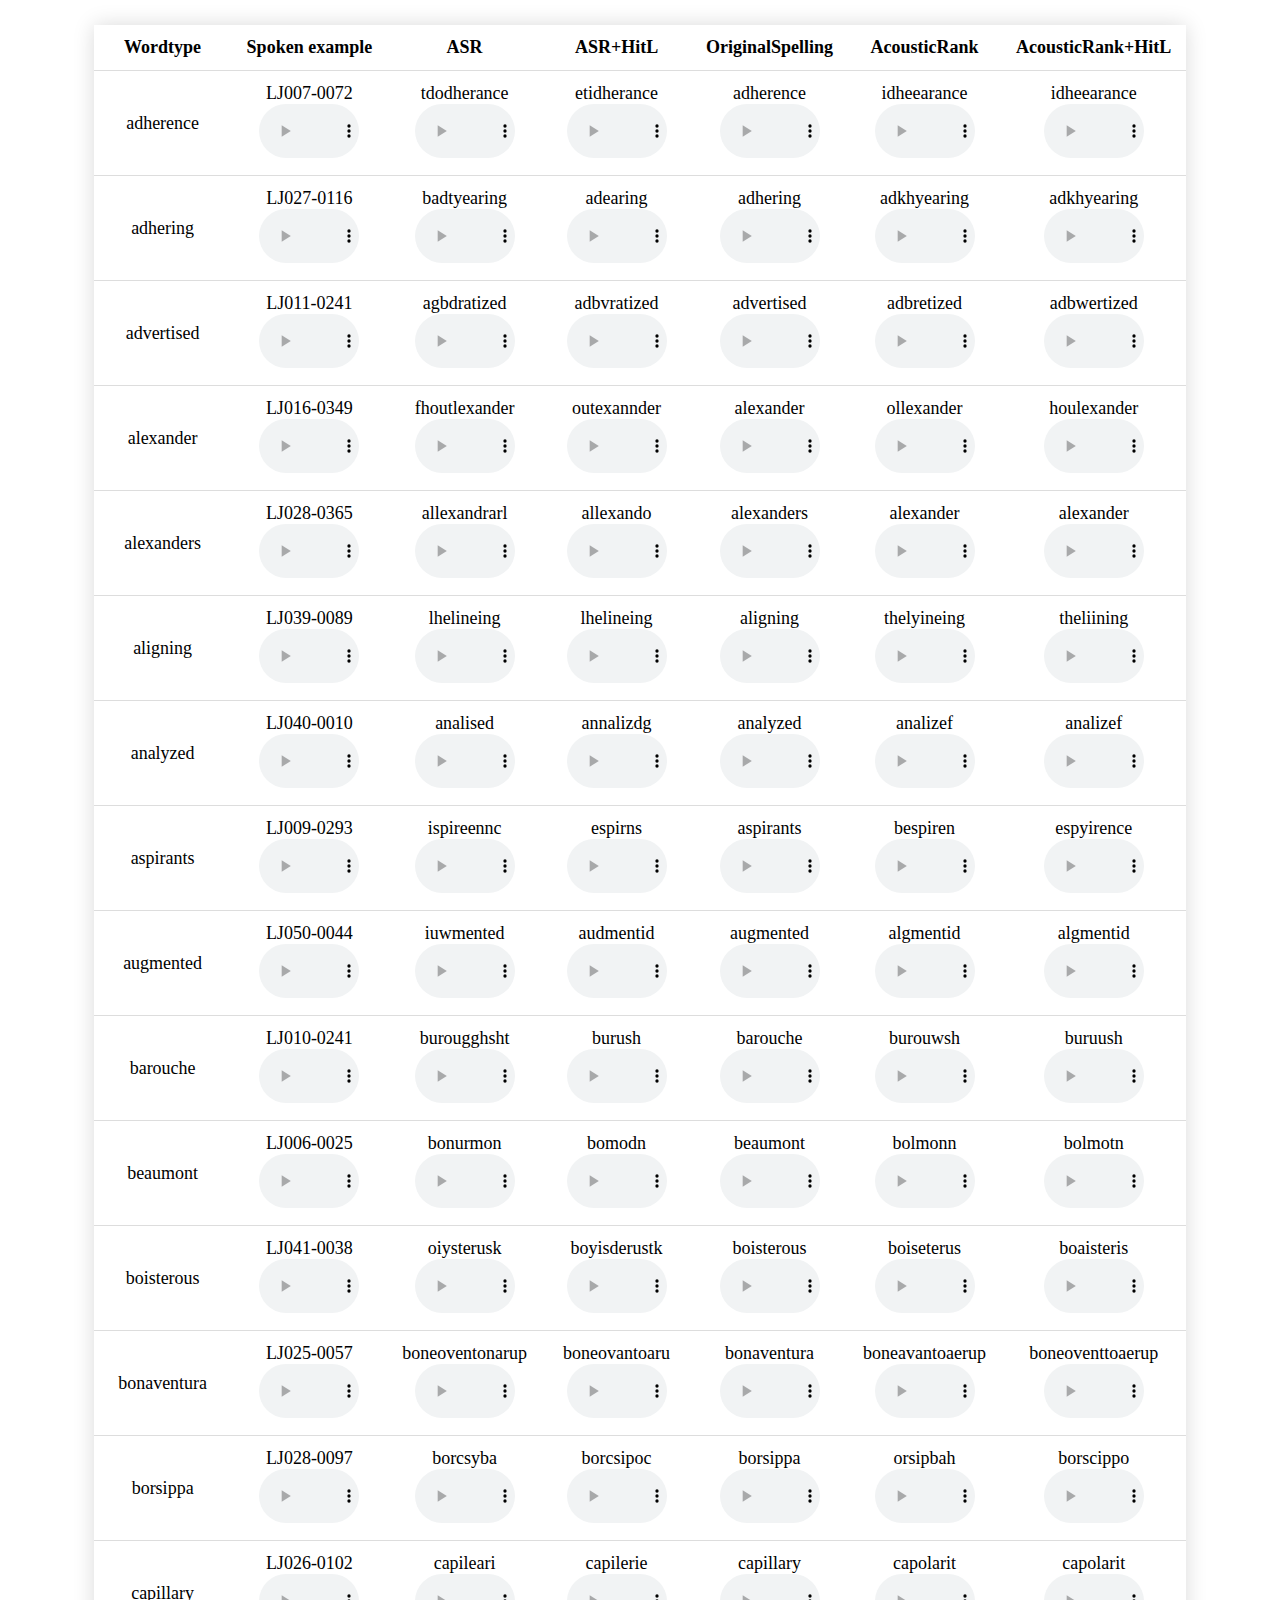
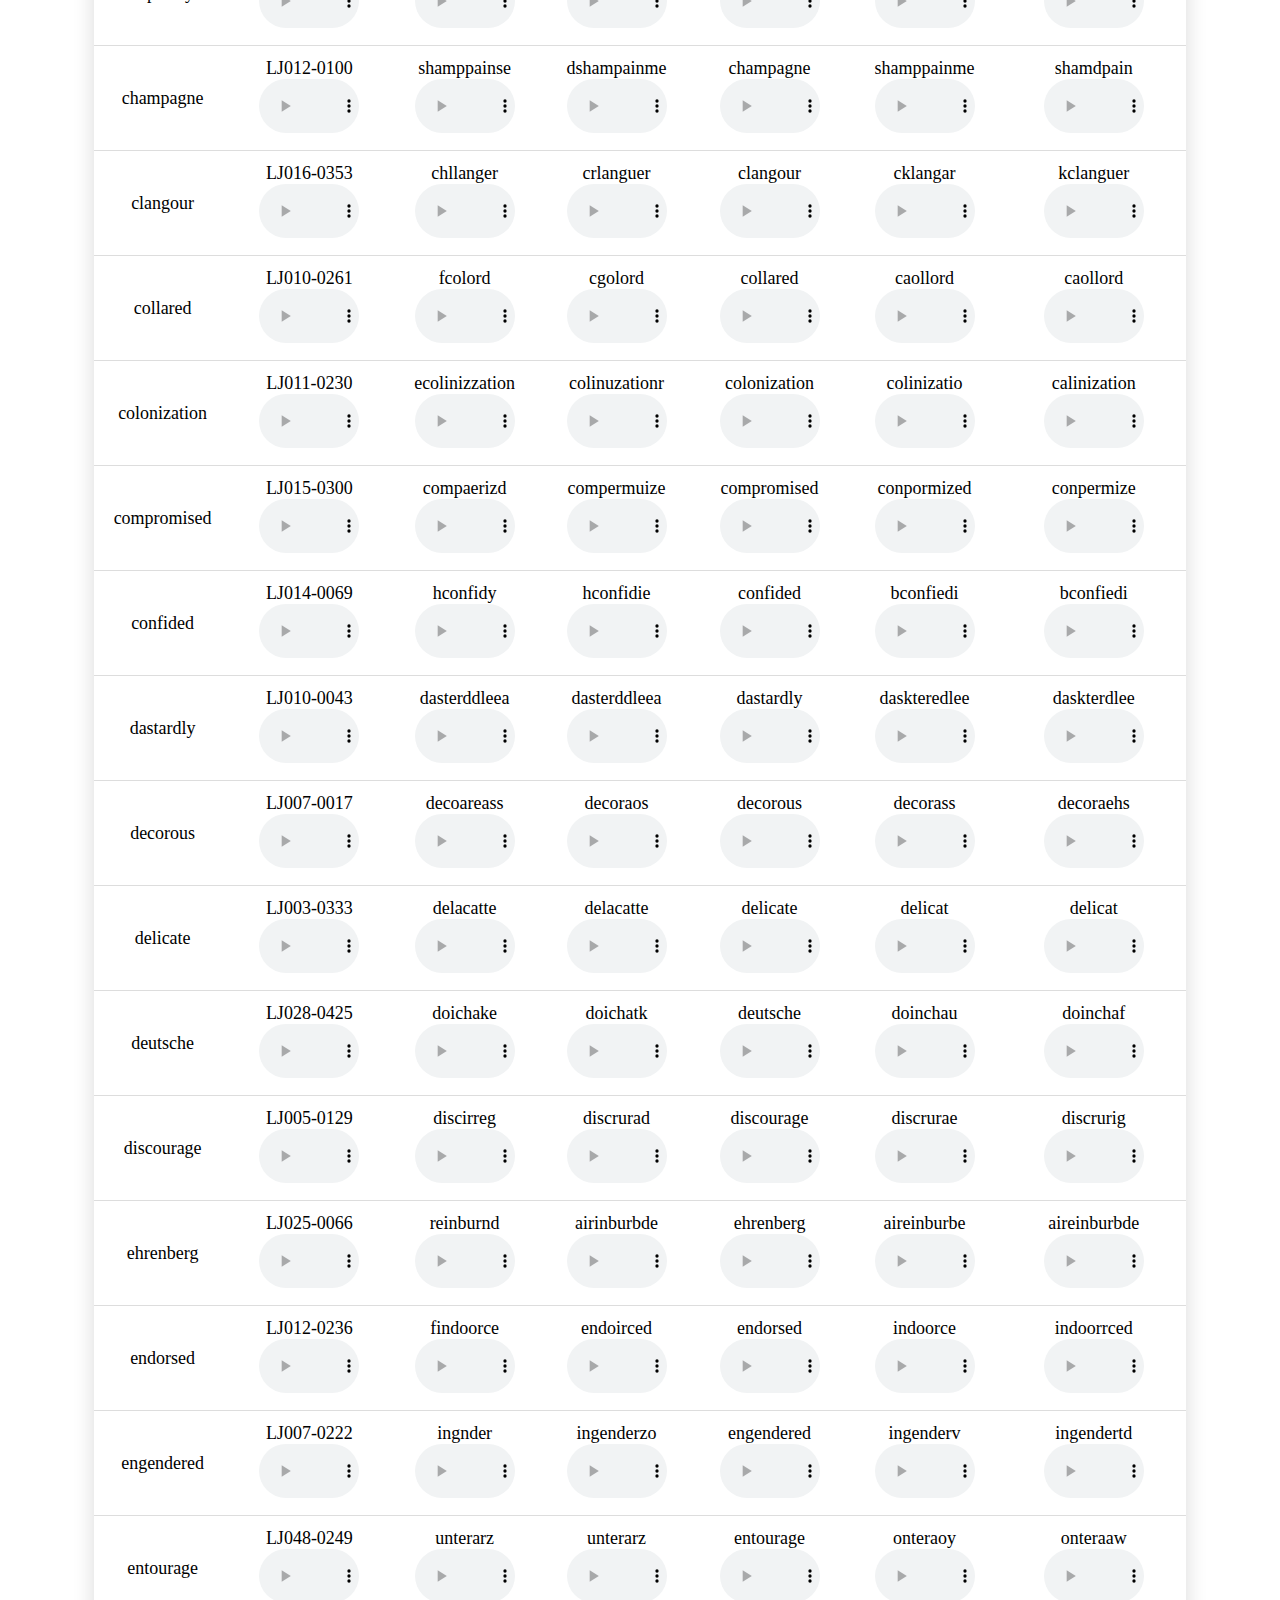
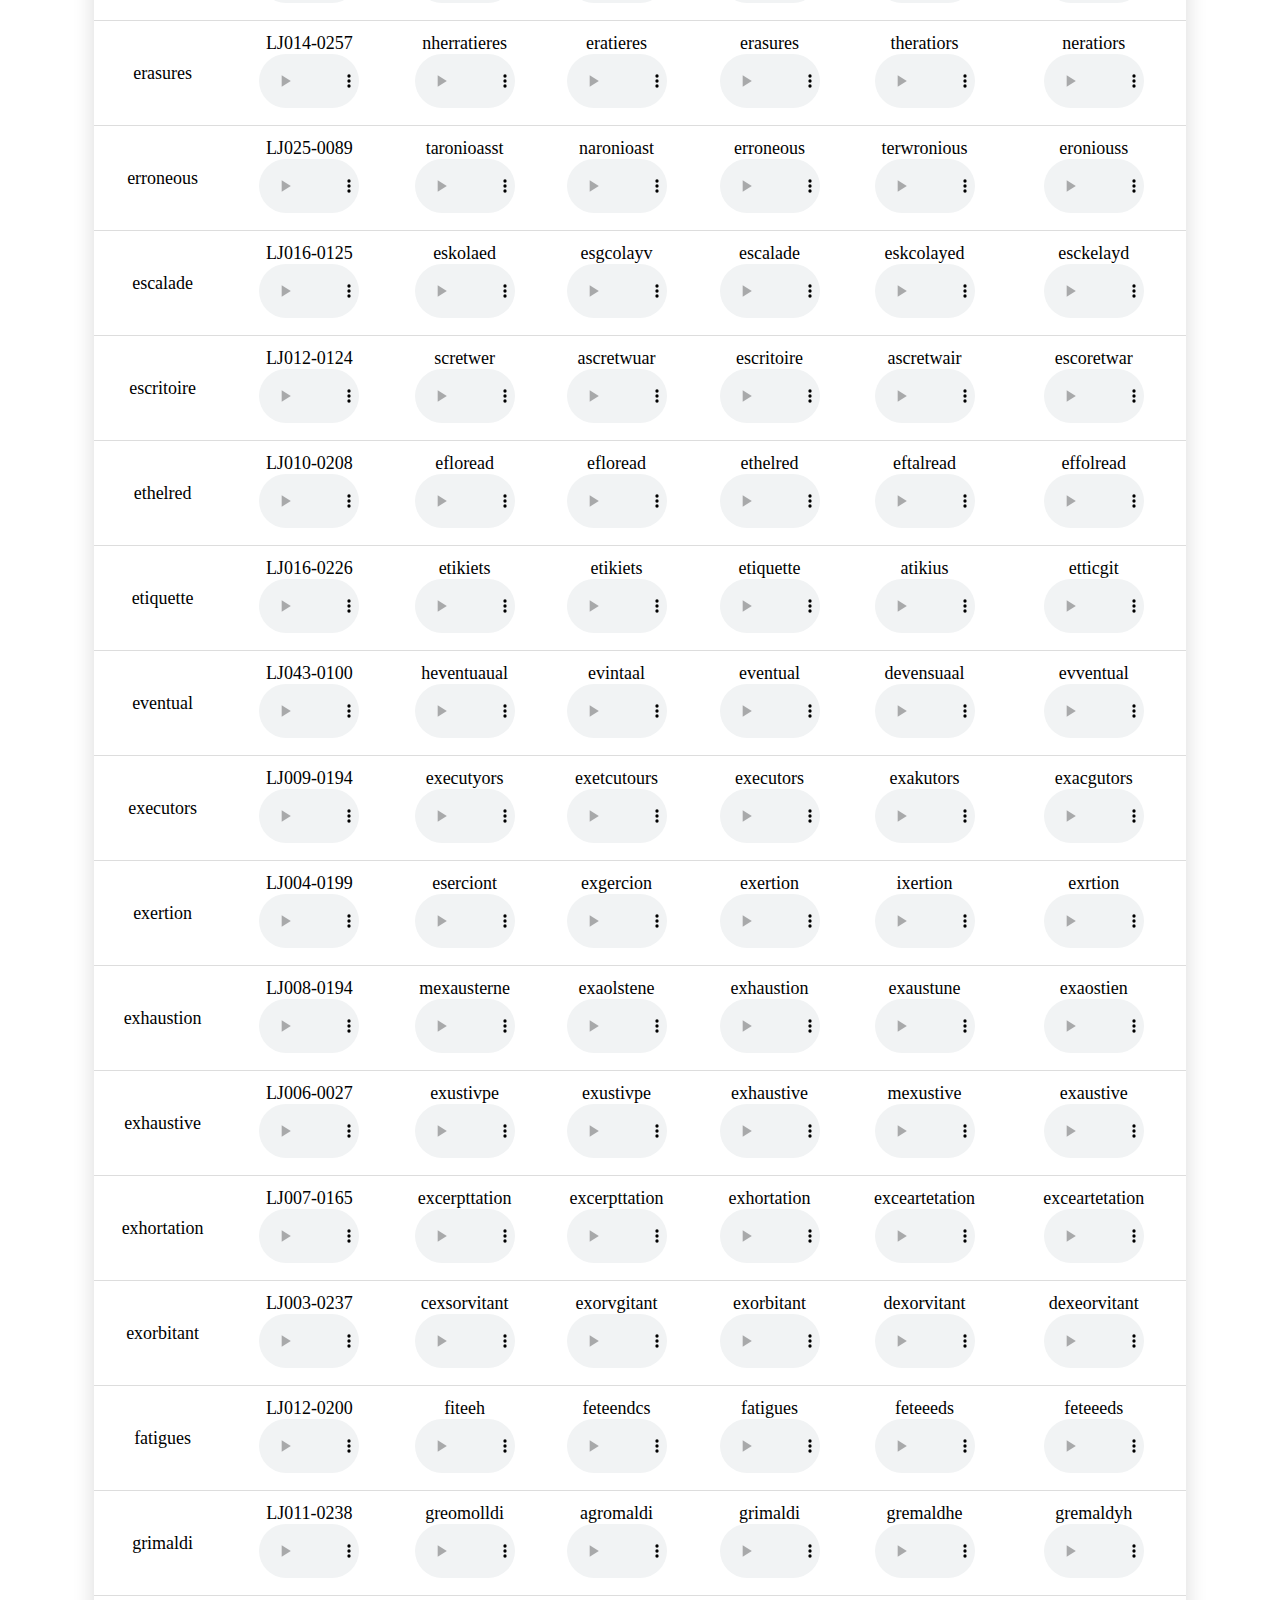
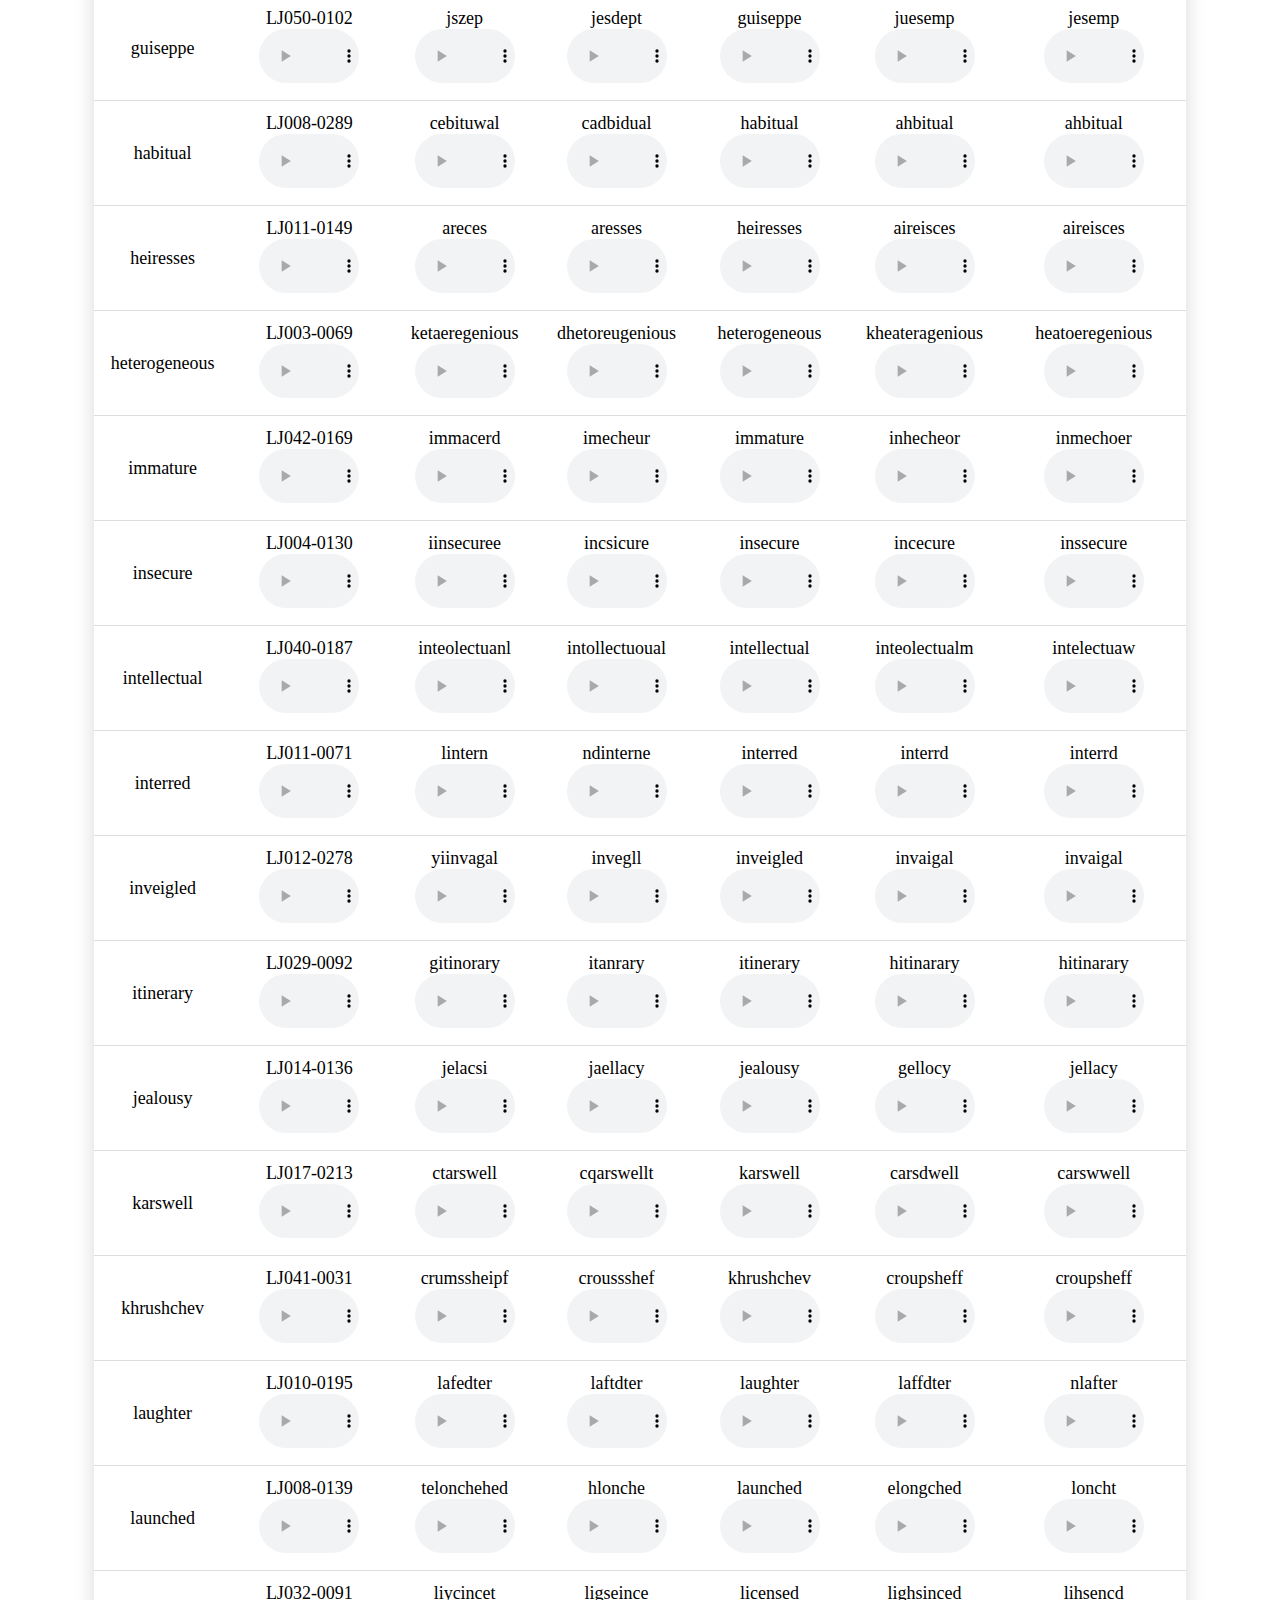
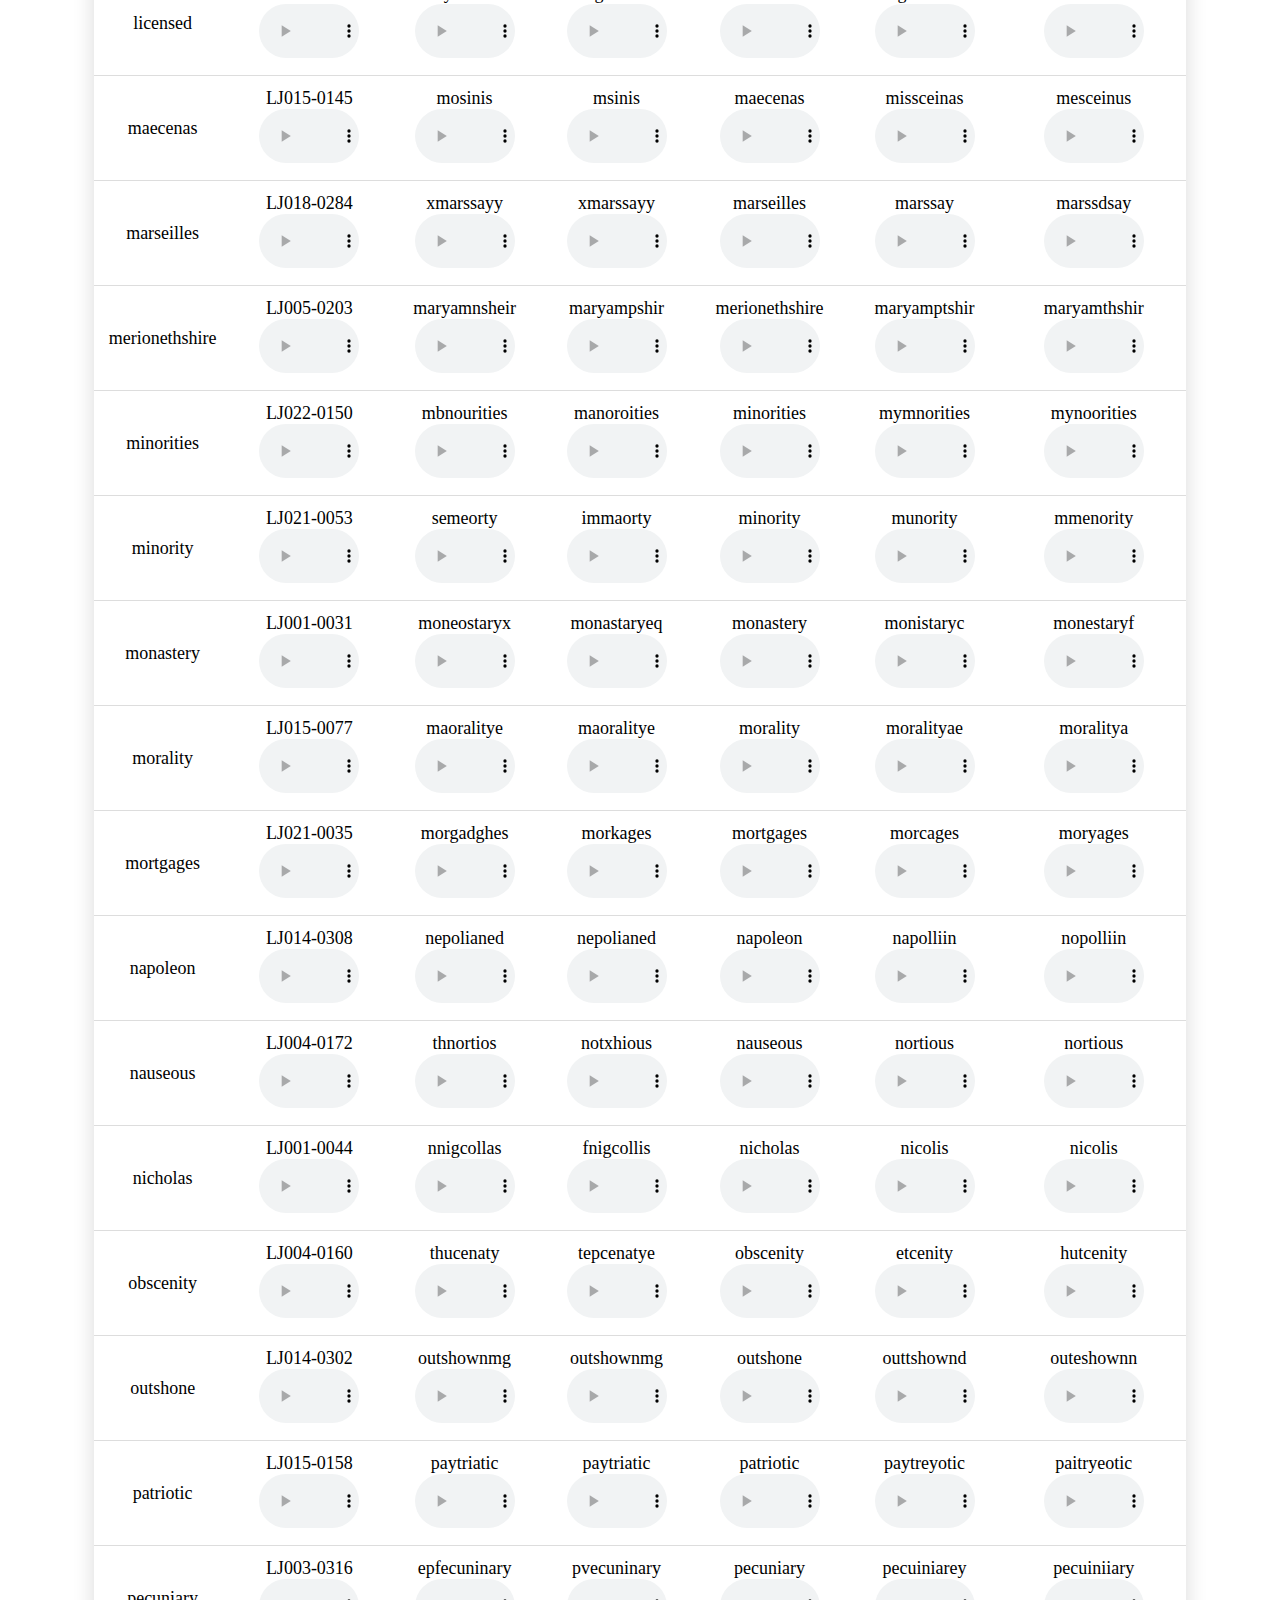
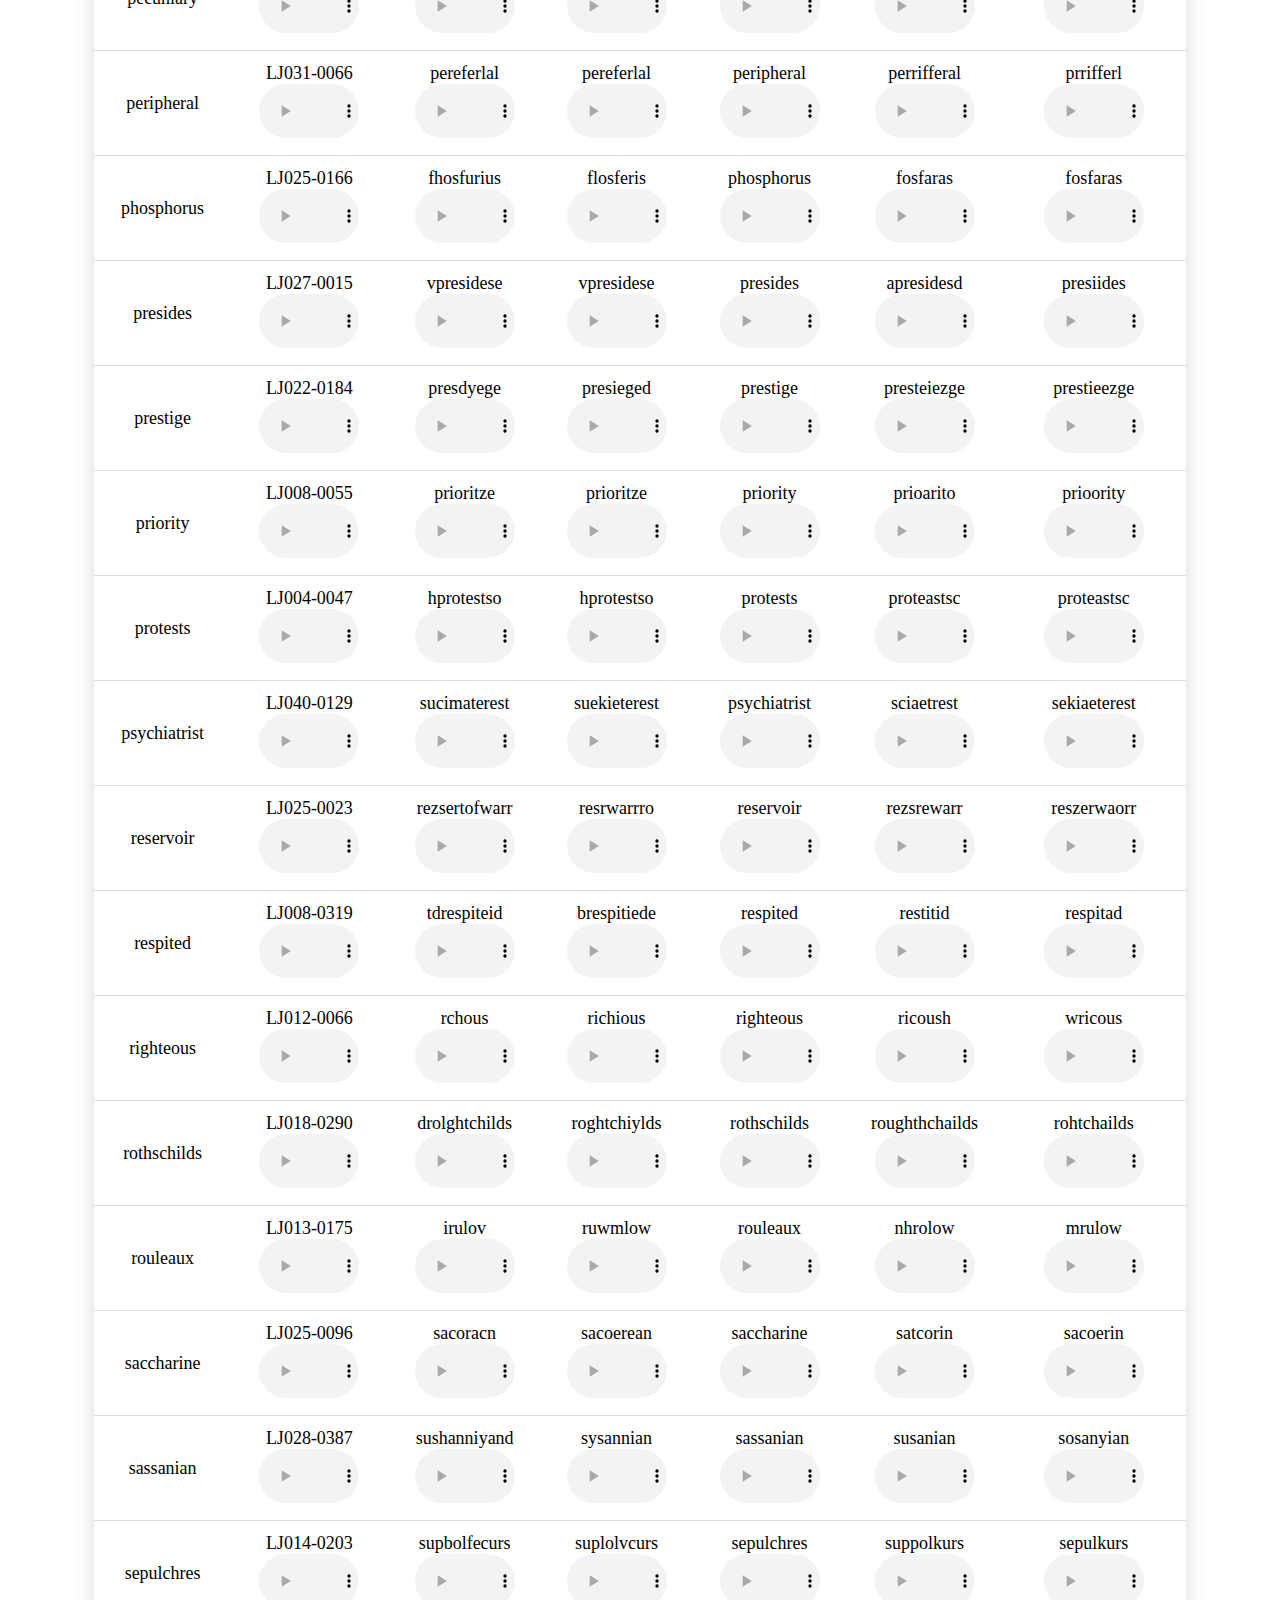
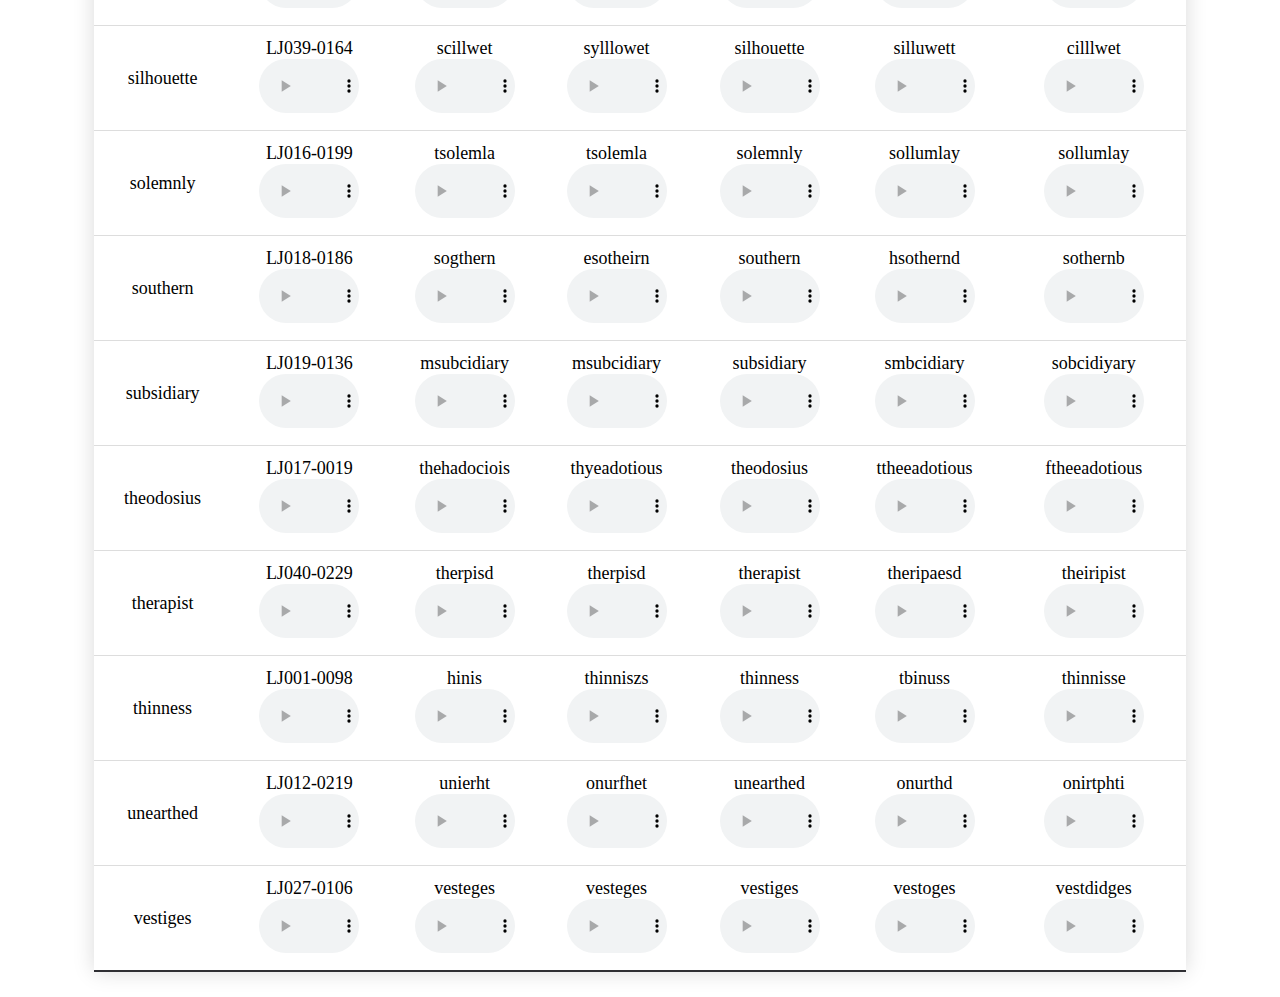
<file: experiment2.html>
<!DOCTYPE html>
<html>
<head>
  <link rel="stylesheet" href="styles.css">
</head>
<body>

<table class="styled-table"><tbody><tr><th>Wordtype</th><th>Spoken example</th><th>ASR</th><th>ASR+HitL</th><th>OriginalSpelling</th><th>AcousticRank</th><th>AcousticRank+HitL</th></tr><tr><td>adherence</td><td>LJ007-0072<br><audio controls><source src='https://jonojace.github.io/SSW23-asr-speller-samples/experiment2/groundtruth/1_adherence__LJ007-0072__occ1__len13280.wav' type='audio/wav'></audio></td><td>tdodherance<br><audio controls><source src='https://jonojace.github.io/SSW23-asr-speller-samples/experiment2/asr_1_best/1_adherence_tdodherance.wav' type='audio/wav'></audio></td><td>etidherance<br><audio controls><source src='https://jonojace.github.io/SSW23-asr-speller-samples/experiment2/asr_5_best_acoustic_filtered/1_adherence_etidherance.wav' type='audio/wav'></audio></td><td>adherence<br><audio controls><source src='https://jonojace.github.io/SSW23-asr-speller-samples/experiment2/original_spellings/1_adherence.wav' type='audio/wav'></audio></td><td>idheearance<br><audio controls><source src='https://jonojace.github.io/SSW23-asr-speller-samples/experiment2/asr_1000_best_acoustic_autorank_top1/1_adherence_idheearance.wav' type='audio/wav'></audio></td><td>idheearance<br><audio controls><source src='https://jonojace.github.io/SSW23-asr-speller-samples/experiment2/asr_1000_best_acoustic_autorank_top5_filtered/1_adherence_idheearance.wav' type='audio/wav'></audio></td></tr><tr><td>adhering</td><td>LJ027-0116<br><audio controls><source src='https://jonojace.github.io/SSW23-asr-speller-samples/experiment2/groundtruth/2_adhering__LJ027-0116__occ1__len9760.wav' type='audio/wav'></audio></td><td>badtyearing<br><audio controls><source src='https://jonojace.github.io/SSW23-asr-speller-samples/experiment2/asr_1_best/2_adhering_badtyearing.wav' type='audio/wav'></audio></td><td>adearing<br><audio controls><source src='https://jonojace.github.io/SSW23-asr-speller-samples/experiment2/asr_5_best_acoustic_filtered/2_adhering_adearing.wav' type='audio/wav'></audio></td><td>adhering<br><audio controls><source src='https://jonojace.github.io/SSW23-asr-speller-samples/experiment2/original_spellings/2_adhering.wav' type='audio/wav'></audio></td><td>adkhyearing<br><audio controls><source src='https://jonojace.github.io/SSW23-asr-speller-samples/experiment2/asr_1000_best_acoustic_autorank_top1/2_adhering_adkhyearing.wav' type='audio/wav'></audio></td><td>adkhyearing<br><audio controls><source src='https://jonojace.github.io/SSW23-asr-speller-samples/experiment2/asr_1000_best_acoustic_autorank_top5_filtered/2_adhering_adkhyearing.wav' type='audio/wav'></audio></td></tr><tr><td>advertised</td><td>LJ011-0241<br><audio controls><source src='https://jonojace.github.io/SSW23-asr-speller-samples/experiment2/groundtruth/3_advertised__LJ011-0241__occ1__len16000.wav' type='audio/wav'></audio></td><td>agbdratized<br><audio controls><source src='https://jonojace.github.io/SSW23-asr-speller-samples/experiment2/asr_1_best/3_advertised_agbdratized.wav' type='audio/wav'></audio></td><td>adbvratized<br><audio controls><source src='https://jonojace.github.io/SSW23-asr-speller-samples/experiment2/asr_5_best_acoustic_filtered/3_advertised_adbvratized.wav' type='audio/wav'></audio></td><td>advertised<br><audio controls><source src='https://jonojace.github.io/SSW23-asr-speller-samples/experiment2/original_spellings/3_advertised.wav' type='audio/wav'></audio></td><td>adbretized<br><audio controls><source src='https://jonojace.github.io/SSW23-asr-speller-samples/experiment2/asr_1000_best_acoustic_autorank_top1/3_advertised_adbretized.wav' type='audio/wav'></audio></td><td>adbwertized<br><audio controls><source src='https://jonojace.github.io/SSW23-asr-speller-samples/experiment2/asr_1000_best_acoustic_autorank_top5_filtered/3_advertised_adbwertized.wav' type='audio/wav'></audio></td></tr><tr><td>alexander</td><td>LJ016-0349<br><audio controls><source src='https://jonojace.github.io/SSW23-asr-speller-samples/experiment2/groundtruth/4_alexander__LJ016-0349__occ1__len11200.wav' type='audio/wav'></audio></td><td>fhoutlexander<br><audio controls><source src='https://jonojace.github.io/SSW23-asr-speller-samples/experiment2/asr_1_best/4_alexander_fhoutlexander.wav' type='audio/wav'></audio></td><td>outexannder<br><audio controls><source src='https://jonojace.github.io/SSW23-asr-speller-samples/experiment2/asr_5_best_acoustic_filtered/4_alexander_outexannder.wav' type='audio/wav'></audio></td><td>alexander<br><audio controls><source src='https://jonojace.github.io/SSW23-asr-speller-samples/experiment2/original_spellings/4_alexander.wav' type='audio/wav'></audio></td><td>ollexander<br><audio controls><source src='https://jonojace.github.io/SSW23-asr-speller-samples/experiment2/asr_1000_best_acoustic_autorank_top1/4_alexander_ollexander.wav' type='audio/wav'></audio></td><td>houlexander<br><audio controls><source src='https://jonojace.github.io/SSW23-asr-speller-samples/experiment2/asr_1000_best_acoustic_autorank_top5_filtered/4_alexander_houlexander.wav' type='audio/wav'></audio></td></tr><tr><td>alexanders</td><td>LJ028-0365<br><audio controls><source src='https://jonojace.github.io/SSW23-asr-speller-samples/experiment2/groundtruth/5_alexanders__LJ028-0365__occ1__len12160.wav' type='audio/wav'></audio></td><td>allexandrarl<br><audio controls><source src='https://jonojace.github.io/SSW23-asr-speller-samples/experiment2/asr_1_best/5_alexanders_allexandrarl.wav' type='audio/wav'></audio></td><td>allexando<br><audio controls><source src='https://jonojace.github.io/SSW23-asr-speller-samples/experiment2/asr_5_best_acoustic_filtered/5_alexanders_allexando.wav' type='audio/wav'></audio></td><td>alexanders<br><audio controls><source src='https://jonojace.github.io/SSW23-asr-speller-samples/experiment2/original_spellings/5_alexanders.wav' type='audio/wav'></audio></td><td>alexander<br><audio controls><source src='https://jonojace.github.io/SSW23-asr-speller-samples/experiment2/asr_1000_best_acoustic_autorank_top1/5_alexanders_alexander.wav' type='audio/wav'></audio></td><td>alexander<br><audio controls><source src='https://jonojace.github.io/SSW23-asr-speller-samples/experiment2/asr_1000_best_acoustic_autorank_top5_filtered/5_alexanders_alexander.wav' type='audio/wav'></audio></td></tr><tr><td>aligning</td><td>LJ039-0089<br><audio controls><source src='https://jonojace.github.io/SSW23-asr-speller-samples/experiment2/groundtruth/6_aligning__LJ039-0089__occ1__len7840.wav' type='audio/wav'></audio></td><td>lhelineing<br><audio controls><source src='https://jonojace.github.io/SSW23-asr-speller-samples/experiment2/asr_1_best/6_aligning_lhelineing.wav' type='audio/wav'></audio></td><td>lhelineing<br><audio controls><source src='https://jonojace.github.io/SSW23-asr-speller-samples/experiment2/asr_5_best_acoustic_filtered/6_aligning_lhelineing.wav' type='audio/wav'></audio></td><td>aligning<br><audio controls><source src='https://jonojace.github.io/SSW23-asr-speller-samples/experiment2/original_spellings/6_aligning.wav' type='audio/wav'></audio></td><td>thelyineing<br><audio controls><source src='https://jonojace.github.io/SSW23-asr-speller-samples/experiment2/asr_1000_best_acoustic_autorank_top1/6_aligning_thelyineing.wav' type='audio/wav'></audio></td><td>theliining<br><audio controls><source src='https://jonojace.github.io/SSW23-asr-speller-samples/experiment2/asr_1000_best_acoustic_autorank_top5_filtered/6_aligning_theliining.wav' type='audio/wav'></audio></td></tr><tr><td>analyzed</td><td>LJ040-0010<br><audio controls><source src='https://jonojace.github.io/SSW23-asr-speller-samples/experiment2/groundtruth/7_analyzed__LJ040-0010__occ1__len11840.wav' type='audio/wav'></audio></td><td>analised<br><audio controls><source src='https://jonojace.github.io/SSW23-asr-speller-samples/experiment2/asr_1_best/7_analyzed_analised.wav' type='audio/wav'></audio></td><td>annalizdg<br><audio controls><source src='https://jonojace.github.io/SSW23-asr-speller-samples/experiment2/asr_5_best_acoustic_filtered/7_analyzed_annalizdg.wav' type='audio/wav'></audio></td><td>analyzed<br><audio controls><source src='https://jonojace.github.io/SSW23-asr-speller-samples/experiment2/original_spellings/7_analyzed.wav' type='audio/wav'></audio></td><td>analizef<br><audio controls><source src='https://jonojace.github.io/SSW23-asr-speller-samples/experiment2/asr_1000_best_acoustic_autorank_top1/7_analyzed_analizef.wav' type='audio/wav'></audio></td><td>analizef<br><audio controls><source src='https://jonojace.github.io/SSW23-asr-speller-samples/experiment2/asr_1000_best_acoustic_autorank_top5_filtered/7_analyzed_analizef.wav' type='audio/wav'></audio></td></tr><tr><td>aspirants</td><td>LJ009-0293<br><audio controls><source src='https://jonojace.github.io/SSW23-asr-speller-samples/experiment2/groundtruth/8_aspirants__LJ009-0293__occ1__len12640.wav' type='audio/wav'></audio></td><td>ispireennc<br><audio controls><source src='https://jonojace.github.io/SSW23-asr-speller-samples/experiment2/asr_1_best/8_aspirants_ispireennc.wav' type='audio/wav'></audio></td><td>espirns<br><audio controls><source src='https://jonojace.github.io/SSW23-asr-speller-samples/experiment2/asr_5_best_acoustic_filtered/8_aspirants_espirns.wav' type='audio/wav'></audio></td><td>aspirants<br><audio controls><source src='https://jonojace.github.io/SSW23-asr-speller-samples/experiment2/original_spellings/8_aspirants.wav' type='audio/wav'></audio></td><td>bespiren<br><audio controls><source src='https://jonojace.github.io/SSW23-asr-speller-samples/experiment2/asr_1000_best_acoustic_autorank_top1/8_aspirants_bespiren.wav' type='audio/wav'></audio></td><td>espyirence<br><audio controls><source src='https://jonojace.github.io/SSW23-asr-speller-samples/experiment2/asr_1000_best_acoustic_autorank_top5_filtered/8_aspirants_espyirence.wav' type='audio/wav'></audio></td></tr><tr><td>augmented</td><td>LJ050-0044<br><audio controls><source src='https://jonojace.github.io/SSW23-asr-speller-samples/experiment2/groundtruth/9_augmented__LJ050-0044__occ1__len11360.wav' type='audio/wav'></audio></td><td>iuwmented<br><audio controls><source src='https://jonojace.github.io/SSW23-asr-speller-samples/experiment2/asr_1_best/9_augmented_iuwmented.wav' type='audio/wav'></audio></td><td>audmentid<br><audio controls><source src='https://jonojace.github.io/SSW23-asr-speller-samples/experiment2/asr_5_best_acoustic_filtered/9_augmented_audmentid.wav' type='audio/wav'></audio></td><td>augmented<br><audio controls><source src='https://jonojace.github.io/SSW23-asr-speller-samples/experiment2/original_spellings/9_augmented.wav' type='audio/wav'></audio></td><td>algmentid<br><audio controls><source src='https://jonojace.github.io/SSW23-asr-speller-samples/experiment2/asr_1000_best_acoustic_autorank_top1/9_augmented_algmentid.wav' type='audio/wav'></audio></td><td>algmentid<br><audio controls><source src='https://jonojace.github.io/SSW23-asr-speller-samples/experiment2/asr_1000_best_acoustic_autorank_top5_filtered/9_augmented_algmentid.wav' type='audio/wav'></audio></td></tr><tr><td>barouche</td><td>LJ010-0241<br><audio controls><source src='https://jonojace.github.io/SSW23-asr-speller-samples/experiment2/groundtruth/10_barouche__LJ010-0241__occ1__len11680.wav' type='audio/wav'></audio></td><td>burougghsht<br><audio controls><source src='https://jonojace.github.io/SSW23-asr-speller-samples/experiment2/asr_1_best/10_barouche_burougghsht.wav' type='audio/wav'></audio></td><td>burush<br><audio controls><source src='https://jonojace.github.io/SSW23-asr-speller-samples/experiment2/asr_5_best_acoustic_filtered/10_barouche_burush.wav' type='audio/wav'></audio></td><td>barouche<br><audio controls><source src='https://jonojace.github.io/SSW23-asr-speller-samples/experiment2/original_spellings/10_barouche.wav' type='audio/wav'></audio></td><td>burouwsh<br><audio controls><source src='https://jonojace.github.io/SSW23-asr-speller-samples/experiment2/asr_1000_best_acoustic_autorank_top1/10_barouche_burouwsh.wav' type='audio/wav'></audio></td><td>buruush<br><audio controls><source src='https://jonojace.github.io/SSW23-asr-speller-samples/experiment2/asr_1000_best_acoustic_autorank_top5_filtered/10_barouche_buruush.wav' type='audio/wav'></audio></td></tr><tr><td>beaumont</td><td>LJ006-0025<br><audio controls><source src='https://jonojace.github.io/SSW23-asr-speller-samples/experiment2/groundtruth/11_beaumont__LJ006-0025__occ1__len9120.wav' type='audio/wav'></audio></td><td>bonurmon<br><audio controls><source src='https://jonojace.github.io/SSW23-asr-speller-samples/experiment2/asr_1_best/11_beaumont_bonurmon.wav' type='audio/wav'></audio></td><td>bomodn<br><audio controls><source src='https://jonojace.github.io/SSW23-asr-speller-samples/experiment2/asr_5_best_acoustic_filtered/11_beaumont_bomodn.wav' type='audio/wav'></audio></td><td>beaumont<br><audio controls><source src='https://jonojace.github.io/SSW23-asr-speller-samples/experiment2/original_spellings/11_beaumont.wav' type='audio/wav'></audio></td><td>bolmonn<br><audio controls><source src='https://jonojace.github.io/SSW23-asr-speller-samples/experiment2/asr_1000_best_acoustic_autorank_top1/11_beaumont_bolmonn.wav' type='audio/wav'></audio></td><td>bolmotn<br><audio controls><source src='https://jonojace.github.io/SSW23-asr-speller-samples/experiment2/asr_1000_best_acoustic_autorank_top5_filtered/11_beaumont_bolmotn.wav' type='audio/wav'></audio></td></tr><tr><td>boisterous</td><td>LJ041-0038<br><audio controls><source src='https://jonojace.github.io/SSW23-asr-speller-samples/experiment2/groundtruth/12_boisterous__LJ041-0038__occ1__len15360.wav' type='audio/wav'></audio></td><td>oiysterusk<br><audio controls><source src='https://jonojace.github.io/SSW23-asr-speller-samples/experiment2/asr_1_best/12_boisterous_oiysterusk.wav' type='audio/wav'></audio></td><td>boyisderustk<br><audio controls><source src='https://jonojace.github.io/SSW23-asr-speller-samples/experiment2/asr_5_best_acoustic_filtered/12_boisterous_boyisderustk.wav' type='audio/wav'></audio></td><td>boisterous<br><audio controls><source src='https://jonojace.github.io/SSW23-asr-speller-samples/experiment2/original_spellings/12_boisterous.wav' type='audio/wav'></audio></td><td>boiseterus<br><audio controls><source src='https://jonojace.github.io/SSW23-asr-speller-samples/experiment2/asr_1000_best_acoustic_autorank_top1/12_boisterous_boiseterus.wav' type='audio/wav'></audio></td><td>boaisteris<br><audio controls><source src='https://jonojace.github.io/SSW23-asr-speller-samples/experiment2/asr_1000_best_acoustic_autorank_top5_filtered/12_boisterous_boaisteris.wav' type='audio/wav'></audio></td></tr><tr><td>bonaventura</td><td>LJ025-0057<br><audio controls><source src='https://jonojace.github.io/SSW23-asr-speller-samples/experiment2/groundtruth/13_bonaventura__LJ025-0057__occ1__len16320.wav' type='audio/wav'></audio></td><td>boneoventonarup<br><audio controls><source src='https://jonojace.github.io/SSW23-asr-speller-samples/experiment2/asr_1_best/13_bonaventura_boneoventonarup.wav' type='audio/wav'></audio></td><td>boneovantoaru<br><audio controls><source src='https://jonojace.github.io/SSW23-asr-speller-samples/experiment2/asr_5_best_acoustic_filtered/13_bonaventura_boneovantoaru.wav' type='audio/wav'></audio></td><td>bonaventura<br><audio controls><source src='https://jonojace.github.io/SSW23-asr-speller-samples/experiment2/original_spellings/13_bonaventura.wav' type='audio/wav'></audio></td><td>boneavantoaerup<br><audio controls><source src='https://jonojace.github.io/SSW23-asr-speller-samples/experiment2/asr_1000_best_acoustic_autorank_top1/13_bonaventura_boneavantoaerup.wav' type='audio/wav'></audio></td><td>boneoventtoaerup<br><audio controls><source src='https://jonojace.github.io/SSW23-asr-speller-samples/experiment2/asr_1000_best_acoustic_autorank_top5_filtered/13_bonaventura_boneoventtoaerup.wav' type='audio/wav'></audio></td></tr><tr><td>borsippa</td><td>LJ028-0097<br><audio controls><source src='https://jonojace.github.io/SSW23-asr-speller-samples/experiment2/groundtruth/14_borsippa__LJ028-0097__occ1__len11040.wav' type='audio/wav'></audio></td><td>borcsyba<br><audio controls><source src='https://jonojace.github.io/SSW23-asr-speller-samples/experiment2/asr_1_best/14_borsippa_borcsyba.wav' type='audio/wav'></audio></td><td>borcsipoc<br><audio controls><source src='https://jonojace.github.io/SSW23-asr-speller-samples/experiment2/asr_5_best_acoustic_filtered/14_borsippa_borcsipoc.wav' type='audio/wav'></audio></td><td>borsippa<br><audio controls><source src='https://jonojace.github.io/SSW23-asr-speller-samples/experiment2/original_spellings/14_borsippa.wav' type='audio/wav'></audio></td><td>orsipbah<br><audio controls><source src='https://jonojace.github.io/SSW23-asr-speller-samples/experiment2/asr_1000_best_acoustic_autorank_top1/14_borsippa_orsipbah.wav' type='audio/wav'></audio></td><td>borscippo<br><audio controls><source src='https://jonojace.github.io/SSW23-asr-speller-samples/experiment2/asr_1000_best_acoustic_autorank_top5_filtered/14_borsippa_borscippo.wav' type='audio/wav'></audio></td></tr><tr><td>capillary</td><td>LJ026-0102<br><audio controls><source src='https://jonojace.github.io/SSW23-asr-speller-samples/experiment2/groundtruth/15_capillary__LJ026-0102__occ1__len9760.wav' type='audio/wav'></audio></td><td>capileari<br><audio controls><source src='https://jonojace.github.io/SSW23-asr-speller-samples/experiment2/asr_1_best/15_capillary_capileari.wav' type='audio/wav'></audio></td><td>capilerie<br><audio controls><source src='https://jonojace.github.io/SSW23-asr-speller-samples/experiment2/asr_5_best_acoustic_filtered/15_capillary_capilerie.wav' type='audio/wav'></audio></td><td>capillary<br><audio controls><source src='https://jonojace.github.io/SSW23-asr-speller-samples/experiment2/original_spellings/15_capillary.wav' type='audio/wav'></audio></td><td>capolarit<br><audio controls><source src='https://jonojace.github.io/SSW23-asr-speller-samples/experiment2/asr_1000_best_acoustic_autorank_top1/15_capillary_capolarit.wav' type='audio/wav'></audio></td><td>capolarit<br><audio controls><source src='https://jonojace.github.io/SSW23-asr-speller-samples/experiment2/asr_1000_best_acoustic_autorank_top5_filtered/15_capillary_capolarit.wav' type='audio/wav'></audio></td></tr><tr><td>champagne</td><td>LJ012-0100<br><audio controls><source src='https://jonojace.github.io/SSW23-asr-speller-samples/experiment2/groundtruth/16_champagne__LJ012-0100__occ1__len10720.wav' type='audio/wav'></audio></td><td>shamppainse<br><audio controls><source src='https://jonojace.github.io/SSW23-asr-speller-samples/experiment2/asr_1_best/16_champagne_shamppainse.wav' type='audio/wav'></audio></td><td>dshampainme<br><audio controls><source src='https://jonojace.github.io/SSW23-asr-speller-samples/experiment2/asr_5_best_acoustic_filtered/16_champagne_dshampainme.wav' type='audio/wav'></audio></td><td>champagne<br><audio controls><source src='https://jonojace.github.io/SSW23-asr-speller-samples/experiment2/original_spellings/16_champagne.wav' type='audio/wav'></audio></td><td>shamppainme<br><audio controls><source src='https://jonojace.github.io/SSW23-asr-speller-samples/experiment2/asr_1000_best_acoustic_autorank_top1/16_champagne_shamppainme.wav' type='audio/wav'></audio></td><td>shamdpain<br><audio controls><source src='https://jonojace.github.io/SSW23-asr-speller-samples/experiment2/asr_1000_best_acoustic_autorank_top5_filtered/16_champagne_shamdpain.wav' type='audio/wav'></audio></td></tr><tr><td>clangour</td><td>LJ016-0353<br><audio controls><source src='https://jonojace.github.io/SSW23-asr-speller-samples/experiment2/groundtruth/17_clangour__LJ016-0353__occ1__len10080.wav' type='audio/wav'></audio></td><td>chllanger<br><audio controls><source src='https://jonojace.github.io/SSW23-asr-speller-samples/experiment2/asr_1_best/17_clangour_chllanger.wav' type='audio/wav'></audio></td><td>crlanguer<br><audio controls><source src='https://jonojace.github.io/SSW23-asr-speller-samples/experiment2/asr_5_best_acoustic_filtered/17_clangour_crlanguer.wav' type='audio/wav'></audio></td><td>clangour<br><audio controls><source src='https://jonojace.github.io/SSW23-asr-speller-samples/experiment2/original_spellings/17_clangour.wav' type='audio/wav'></audio></td><td>cklangar<br><audio controls><source src='https://jonojace.github.io/SSW23-asr-speller-samples/experiment2/asr_1000_best_acoustic_autorank_top1/17_clangour_cklangar.wav' type='audio/wav'></audio></td><td>kclanguer<br><audio controls><source src='https://jonojace.github.io/SSW23-asr-speller-samples/experiment2/asr_1000_best_acoustic_autorank_top5_filtered/17_clangour_kclanguer.wav' type='audio/wav'></audio></td></tr><tr><td>collared</td><td>LJ010-0261<br><audio controls><source src='https://jonojace.github.io/SSW23-asr-speller-samples/experiment2/groundtruth/18_collared__LJ010-0261__occ1__len8320.wav' type='audio/wav'></audio></td><td>fcolord<br><audio controls><source src='https://jonojace.github.io/SSW23-asr-speller-samples/experiment2/asr_1_best/18_collared_fcolord.wav' type='audio/wav'></audio></td><td>cgolord<br><audio controls><source src='https://jonojace.github.io/SSW23-asr-speller-samples/experiment2/asr_5_best_acoustic_filtered/18_collared_cgolord.wav' type='audio/wav'></audio></td><td>collared<br><audio controls><source src='https://jonojace.github.io/SSW23-asr-speller-samples/experiment2/original_spellings/18_collared.wav' type='audio/wav'></audio></td><td>caollord<br><audio controls><source src='https://jonojace.github.io/SSW23-asr-speller-samples/experiment2/asr_1000_best_acoustic_autorank_top1/18_collared_caollord.wav' type='audio/wav'></audio></td><td>caollord<br><audio controls><source src='https://jonojace.github.io/SSW23-asr-speller-samples/experiment2/asr_1000_best_acoustic_autorank_top5_filtered/18_collared_caollord.wav' type='audio/wav'></audio></td></tr><tr><td>colonization</td><td>LJ011-0230<br><audio controls><source src='https://jonojace.github.io/SSW23-asr-speller-samples/experiment2/groundtruth/19_colonization__LJ011-0230__occ1__len13600.wav' type='audio/wav'></audio></td><td>ecolinizzation<br><audio controls><source src='https://jonojace.github.io/SSW23-asr-speller-samples/experiment2/asr_1_best/19_colonization_ecolinizzation.wav' type='audio/wav'></audio></td><td>colinuzationr<br><audio controls><source src='https://jonojace.github.io/SSW23-asr-speller-samples/experiment2/asr_5_best_acoustic_filtered/19_colonization_colinuzationr.wav' type='audio/wav'></audio></td><td>colonization<br><audio controls><source src='https://jonojace.github.io/SSW23-asr-speller-samples/experiment2/original_spellings/19_colonization.wav' type='audio/wav'></audio></td><td>colinizatio<br><audio controls><source src='https://jonojace.github.io/SSW23-asr-speller-samples/experiment2/asr_1000_best_acoustic_autorank_top1/19_colonization_colinizatio.wav' type='audio/wav'></audio></td><td>calinization<br><audio controls><source src='https://jonojace.github.io/SSW23-asr-speller-samples/experiment2/asr_1000_best_acoustic_autorank_top5_filtered/19_colonization_calinization.wav' type='audio/wav'></audio></td></tr><tr><td>compromised</td><td>LJ015-0300<br><audio controls><source src='https://jonojace.github.io/SSW23-asr-speller-samples/experiment2/groundtruth/20_compromised__LJ015-0300__occ1__len12320.wav' type='audio/wav'></audio></td><td>compaerizd<br><audio controls><source src='https://jonojace.github.io/SSW23-asr-speller-samples/experiment2/asr_1_best/20_compromised_compaerizd.wav' type='audio/wav'></audio></td><td>compermuize<br><audio controls><source src='https://jonojace.github.io/SSW23-asr-speller-samples/experiment2/asr_5_best_acoustic_filtered/20_compromised_compermuize.wav' type='audio/wav'></audio></td><td>compromised<br><audio controls><source src='https://jonojace.github.io/SSW23-asr-speller-samples/experiment2/original_spellings/20_compromised.wav' type='audio/wav'></audio></td><td>conpormized<br><audio controls><source src='https://jonojace.github.io/SSW23-asr-speller-samples/experiment2/asr_1000_best_acoustic_autorank_top1/20_compromised_conpormized.wav' type='audio/wav'></audio></td><td>conpermize<br><audio controls><source src='https://jonojace.github.io/SSW23-asr-speller-samples/experiment2/asr_1000_best_acoustic_autorank_top5_filtered/20_compromised_conpermize.wav' type='audio/wav'></audio></td></tr><tr><td>confided</td><td>LJ014-0069<br><audio controls><source src='https://jonojace.github.io/SSW23-asr-speller-samples/experiment2/groundtruth/21_confided__LJ014-0069__occ1__len11200.wav' type='audio/wav'></audio></td><td>hconfidy<br><audio controls><source src='https://jonojace.github.io/SSW23-asr-speller-samples/experiment2/asr_1_best/21_confided_hconfidy.wav' type='audio/wav'></audio></td><td>hconfidie<br><audio controls><source src='https://jonojace.github.io/SSW23-asr-speller-samples/experiment2/asr_5_best_acoustic_filtered/21_confided_hconfidie.wav' type='audio/wav'></audio></td><td>confided<br><audio controls><source src='https://jonojace.github.io/SSW23-asr-speller-samples/experiment2/original_spellings/21_confided.wav' type='audio/wav'></audio></td><td>bconfiedi<br><audio controls><source src='https://jonojace.github.io/SSW23-asr-speller-samples/experiment2/asr_1000_best_acoustic_autorank_top1/21_confided_bconfiedi.wav' type='audio/wav'></audio></td><td>bconfiedi<br><audio controls><source src='https://jonojace.github.io/SSW23-asr-speller-samples/experiment2/asr_1000_best_acoustic_autorank_top5_filtered/21_confided_bconfiedi.wav' type='audio/wav'></audio></td></tr><tr><td>dastardly</td><td>LJ010-0043<br><audio controls><source src='https://jonojace.github.io/SSW23-asr-speller-samples/experiment2/groundtruth/22_dastardly__LJ010-0043__occ1__len11520.wav' type='audio/wav'></audio></td><td>dasterddleea<br><audio controls><source src='https://jonojace.github.io/SSW23-asr-speller-samples/experiment2/asr_1_best/22_dastardly_dasterddleea.wav' type='audio/wav'></audio></td><td>dasterddleea<br><audio controls><source src='https://jonojace.github.io/SSW23-asr-speller-samples/experiment2/asr_5_best_acoustic_filtered/22_dastardly_dasterddleea.wav' type='audio/wav'></audio></td><td>dastardly<br><audio controls><source src='https://jonojace.github.io/SSW23-asr-speller-samples/experiment2/original_spellings/22_dastardly.wav' type='audio/wav'></audio></td><td>daskteredlee<br><audio controls><source src='https://jonojace.github.io/SSW23-asr-speller-samples/experiment2/asr_1000_best_acoustic_autorank_top1/22_dastardly_daskteredlee.wav' type='audio/wav'></audio></td><td>daskterdlee<br><audio controls><source src='https://jonojace.github.io/SSW23-asr-speller-samples/experiment2/asr_1000_best_acoustic_autorank_top5_filtered/22_dastardly_daskterdlee.wav' type='audio/wav'></audio></td></tr><tr><td>decorous</td><td>LJ007-0017<br><audio controls><source src='https://jonojace.github.io/SSW23-asr-speller-samples/experiment2/groundtruth/23_decorous__LJ007-0017__occ1__len10400.wav' type='audio/wav'></audio></td><td>decoareass<br><audio controls><source src='https://jonojace.github.io/SSW23-asr-speller-samples/experiment2/asr_1_best/23_decorous_decoareass.wav' type='audio/wav'></audio></td><td>decoraos<br><audio controls><source src='https://jonojace.github.io/SSW23-asr-speller-samples/experiment2/asr_5_best_acoustic_filtered/23_decorous_decoraos.wav' type='audio/wav'></audio></td><td>decorous<br><audio controls><source src='https://jonojace.github.io/SSW23-asr-speller-samples/experiment2/original_spellings/23_decorous.wav' type='audio/wav'></audio></td><td>decorass<br><audio controls><source src='https://jonojace.github.io/SSW23-asr-speller-samples/experiment2/asr_1000_best_acoustic_autorank_top1/23_decorous_decorass.wav' type='audio/wav'></audio></td><td>decoraehs<br><audio controls><source src='https://jonojace.github.io/SSW23-asr-speller-samples/experiment2/asr_1000_best_acoustic_autorank_top5_filtered/23_decorous_decoraehs.wav' type='audio/wav'></audio></td></tr><tr><td>delicate</td><td>LJ003-0333<br><audio controls><source src='https://jonojace.github.io/SSW23-asr-speller-samples/experiment2/groundtruth/24_delicate__LJ003-0333__occ1__len7520.wav' type='audio/wav'></audio></td><td>delacatte<br><audio controls><source src='https://jonojace.github.io/SSW23-asr-speller-samples/experiment2/asr_1_best/24_delicate_delacatte.wav' type='audio/wav'></audio></td><td>delacatte<br><audio controls><source src='https://jonojace.github.io/SSW23-asr-speller-samples/experiment2/asr_5_best_acoustic_filtered/24_delicate_delacatte.wav' type='audio/wav'></audio></td><td>delicate<br><audio controls><source src='https://jonojace.github.io/SSW23-asr-speller-samples/experiment2/original_spellings/24_delicate.wav' type='audio/wav'></audio></td><td>delicat<br><audio controls><source src='https://jonojace.github.io/SSW23-asr-speller-samples/experiment2/asr_1000_best_acoustic_autorank_top1/24_delicate_delicat.wav' type='audio/wav'></audio></td><td>delicat<br><audio controls><source src='https://jonojace.github.io/SSW23-asr-speller-samples/experiment2/asr_1000_best_acoustic_autorank_top5_filtered/24_delicate_delicat.wav' type='audio/wav'></audio></td></tr><tr><td>deutsche</td><td>LJ028-0425<br><audio controls><source src='https://jonojace.github.io/SSW23-asr-speller-samples/experiment2/groundtruth/25_deutsche__LJ028-0425__occ1__len8160.wav' type='audio/wav'></audio></td><td>doichake<br><audio controls><source src='https://jonojace.github.io/SSW23-asr-speller-samples/experiment2/asr_1_best/25_deutsche_doichake.wav' type='audio/wav'></audio></td><td>doichatk<br><audio controls><source src='https://jonojace.github.io/SSW23-asr-speller-samples/experiment2/asr_5_best_acoustic_filtered/25_deutsche_doichatk.wav' type='audio/wav'></audio></td><td>deutsche<br><audio controls><source src='https://jonojace.github.io/SSW23-asr-speller-samples/experiment2/original_spellings/25_deutsche.wav' type='audio/wav'></audio></td><td>doinchau<br><audio controls><source src='https://jonojace.github.io/SSW23-asr-speller-samples/experiment2/asr_1000_best_acoustic_autorank_top1/25_deutsche_doinchau.wav' type='audio/wav'></audio></td><td>doinchaf<br><audio controls><source src='https://jonojace.github.io/SSW23-asr-speller-samples/experiment2/asr_1000_best_acoustic_autorank_top5_filtered/25_deutsche_doinchaf.wav' type='audio/wav'></audio></td></tr><tr><td>discourage</td><td>LJ005-0129<br><audio controls><source src='https://jonojace.github.io/SSW23-asr-speller-samples/experiment2/groundtruth/26_discourage__LJ005-0129__occ1__len10880.wav' type='audio/wav'></audio></td><td>discirreg<br><audio controls><source src='https://jonojace.github.io/SSW23-asr-speller-samples/experiment2/asr_1_best/26_discourage_discirreg.wav' type='audio/wav'></audio></td><td>discrurad<br><audio controls><source src='https://jonojace.github.io/SSW23-asr-speller-samples/experiment2/asr_5_best_acoustic_filtered/26_discourage_discrurad.wav' type='audio/wav'></audio></td><td>discourage<br><audio controls><source src='https://jonojace.github.io/SSW23-asr-speller-samples/experiment2/original_spellings/26_discourage.wav' type='audio/wav'></audio></td><td>discrurae<br><audio controls><source src='https://jonojace.github.io/SSW23-asr-speller-samples/experiment2/asr_1000_best_acoustic_autorank_top1/26_discourage_discrurae.wav' type='audio/wav'></audio></td><td>discrurig<br><audio controls><source src='https://jonojace.github.io/SSW23-asr-speller-samples/experiment2/asr_1000_best_acoustic_autorank_top5_filtered/26_discourage_discrurig.wav' type='audio/wav'></audio></td></tr><tr><td>ehrenberg</td><td>LJ025-0066<br><audio controls><source src='https://jonojace.github.io/SSW23-asr-speller-samples/experiment2/groundtruth/27_ehrenberg__LJ025-0066__occ1__len12960.wav' type='audio/wav'></audio></td><td>reinburnd<br><audio controls><source src='https://jonojace.github.io/SSW23-asr-speller-samples/experiment2/asr_1_best/27_ehrenberg_reinburnd.wav' type='audio/wav'></audio></td><td>airinburbde<br><audio controls><source src='https://jonojace.github.io/SSW23-asr-speller-samples/experiment2/asr_5_best_acoustic_filtered/27_ehrenberg_airinburbde.wav' type='audio/wav'></audio></td><td>ehrenberg<br><audio controls><source src='https://jonojace.github.io/SSW23-asr-speller-samples/experiment2/original_spellings/27_ehrenberg.wav' type='audio/wav'></audio></td><td>aireinburbe<br><audio controls><source src='https://jonojace.github.io/SSW23-asr-speller-samples/experiment2/asr_1000_best_acoustic_autorank_top1/27_ehrenberg_aireinburbe.wav' type='audio/wav'></audio></td><td>aireinburbde<br><audio controls><source src='https://jonojace.github.io/SSW23-asr-speller-samples/experiment2/asr_1000_best_acoustic_autorank_top5_filtered/27_ehrenberg_aireinburbde.wav' type='audio/wav'></audio></td></tr><tr><td>endorsed</td><td>LJ012-0236<br><audio controls><source src='https://jonojace.github.io/SSW23-asr-speller-samples/experiment2/groundtruth/28_endorsed__LJ012-0236__occ1__len8320.wav' type='audio/wav'></audio></td><td>findoorce<br><audio controls><source src='https://jonojace.github.io/SSW23-asr-speller-samples/experiment2/asr_1_best/28_endorsed_findoorce.wav' type='audio/wav'></audio></td><td>endoirced<br><audio controls><source src='https://jonojace.github.io/SSW23-asr-speller-samples/experiment2/asr_5_best_acoustic_filtered/28_endorsed_endoirced.wav' type='audio/wav'></audio></td><td>endorsed<br><audio controls><source src='https://jonojace.github.io/SSW23-asr-speller-samples/experiment2/original_spellings/28_endorsed.wav' type='audio/wav'></audio></td><td>indoorce<br><audio controls><source src='https://jonojace.github.io/SSW23-asr-speller-samples/experiment2/asr_1000_best_acoustic_autorank_top1/28_endorsed_indoorce.wav' type='audio/wav'></audio></td><td>indoorrced<br><audio controls><source src='https://jonojace.github.io/SSW23-asr-speller-samples/experiment2/asr_1000_best_acoustic_autorank_top5_filtered/28_endorsed_indoorrced.wav' type='audio/wav'></audio></td></tr><tr><td>engendered</td><td>LJ007-0222<br><audio controls><source src='https://jonojace.github.io/SSW23-asr-speller-samples/experiment2/groundtruth/29_engendered__LJ007-0222__occ1__len12320.wav' type='audio/wav'></audio></td><td>ingnder<br><audio controls><source src='https://jonojace.github.io/SSW23-asr-speller-samples/experiment2/asr_1_best/29_engendered_ingnder.wav' type='audio/wav'></audio></td><td>ingenderzo<br><audio controls><source src='https://jonojace.github.io/SSW23-asr-speller-samples/experiment2/asr_5_best_acoustic_filtered/29_engendered_ingenderzo.wav' type='audio/wav'></audio></td><td>engendered<br><audio controls><source src='https://jonojace.github.io/SSW23-asr-speller-samples/experiment2/original_spellings/29_engendered.wav' type='audio/wav'></audio></td><td>ingenderv<br><audio controls><source src='https://jonojace.github.io/SSW23-asr-speller-samples/experiment2/asr_1000_best_acoustic_autorank_top1/29_engendered_ingenderv.wav' type='audio/wav'></audio></td><td>ingendertd<br><audio controls><source src='https://jonojace.github.io/SSW23-asr-speller-samples/experiment2/asr_1000_best_acoustic_autorank_top5_filtered/29_engendered_ingendertd.wav' type='audio/wav'></audio></td></tr><tr><td>entourage</td><td>LJ048-0249<br><audio controls><source src='https://jonojace.github.io/SSW23-asr-speller-samples/experiment2/groundtruth/30_entourage__LJ048-0249__occ1__len10400.wav' type='audio/wav'></audio></td><td>unterarz<br><audio controls><source src='https://jonojace.github.io/SSW23-asr-speller-samples/experiment2/asr_1_best/30_entourage_unterarz.wav' type='audio/wav'></audio></td><td>unterarz<br><audio controls><source src='https://jonojace.github.io/SSW23-asr-speller-samples/experiment2/asr_5_best_acoustic_filtered/30_entourage_unterarz.wav' type='audio/wav'></audio></td><td>entourage<br><audio controls><source src='https://jonojace.github.io/SSW23-asr-speller-samples/experiment2/original_spellings/30_entourage.wav' type='audio/wav'></audio></td><td>onteraoy<br><audio controls><source src='https://jonojace.github.io/SSW23-asr-speller-samples/experiment2/asr_1000_best_acoustic_autorank_top1/30_entourage_onteraoy.wav' type='audio/wav'></audio></td><td>onteraaw<br><audio controls><source src='https://jonojace.github.io/SSW23-asr-speller-samples/experiment2/asr_1000_best_acoustic_autorank_top5_filtered/30_entourage_onteraaw.wav' type='audio/wav'></audio></td></tr><tr><td>erasures</td><td>LJ014-0257<br><audio controls><source src='https://jonojace.github.io/SSW23-asr-speller-samples/experiment2/groundtruth/31_erasures__LJ014-0257__occ1__len13280.wav' type='audio/wav'></audio></td><td>nherratieres<br><audio controls><source src='https://jonojace.github.io/SSW23-asr-speller-samples/experiment2/asr_1_best/31_erasures_nherratieres.wav' type='audio/wav'></audio></td><td>eratieres<br><audio controls><source src='https://jonojace.github.io/SSW23-asr-speller-samples/experiment2/asr_5_best_acoustic_filtered/31_erasures_eratieres.wav' type='audio/wav'></audio></td><td>erasures<br><audio controls><source src='https://jonojace.github.io/SSW23-asr-speller-samples/experiment2/original_spellings/31_erasures.wav' type='audio/wav'></audio></td><td>theratiors<br><audio controls><source src='https://jonojace.github.io/SSW23-asr-speller-samples/experiment2/asr_1000_best_acoustic_autorank_top1/31_erasures_theratiors.wav' type='audio/wav'></audio></td><td>neratiors<br><audio controls><source src='https://jonojace.github.io/SSW23-asr-speller-samples/experiment2/asr_1000_best_acoustic_autorank_top5_filtered/31_erasures_neratiors.wav' type='audio/wav'></audio></td></tr><tr><td>erroneous</td><td>LJ025-0089<br><audio controls><source src='https://jonojace.github.io/SSW23-asr-speller-samples/experiment2/groundtruth/32_erroneous__LJ025-0089__occ1__len10080.wav' type='audio/wav'></audio></td><td>taronioasst<br><audio controls><source src='https://jonojace.github.io/SSW23-asr-speller-samples/experiment2/asr_1_best/32_erroneous_taronioasst.wav' type='audio/wav'></audio></td><td>naronioast<br><audio controls><source src='https://jonojace.github.io/SSW23-asr-speller-samples/experiment2/asr_5_best_acoustic_filtered/32_erroneous_naronioast.wav' type='audio/wav'></audio></td><td>erroneous<br><audio controls><source src='https://jonojace.github.io/SSW23-asr-speller-samples/experiment2/original_spellings/32_erroneous.wav' type='audio/wav'></audio></td><td>terwronious<br><audio controls><source src='https://jonojace.github.io/SSW23-asr-speller-samples/experiment2/asr_1000_best_acoustic_autorank_top1/32_erroneous_terwronious.wav' type='audio/wav'></audio></td><td>eroniouss<br><audio controls><source src='https://jonojace.github.io/SSW23-asr-speller-samples/experiment2/asr_1000_best_acoustic_autorank_top5_filtered/32_erroneous_eroniouss.wav' type='audio/wav'></audio></td></tr><tr><td>escalade</td><td>LJ016-0125<br><audio controls><source src='https://jonojace.github.io/SSW23-asr-speller-samples/experiment2/groundtruth/33_escalade__LJ016-0125__occ1__len12640.wav' type='audio/wav'></audio></td><td>eskolaed<br><audio controls><source src='https://jonojace.github.io/SSW23-asr-speller-samples/experiment2/asr_1_best/33_escalade_eskolaed.wav' type='audio/wav'></audio></td><td>esgcolayv<br><audio controls><source src='https://jonojace.github.io/SSW23-asr-speller-samples/experiment2/asr_5_best_acoustic_filtered/33_escalade_esgcolayv.wav' type='audio/wav'></audio></td><td>escalade<br><audio controls><source src='https://jonojace.github.io/SSW23-asr-speller-samples/experiment2/original_spellings/33_escalade.wav' type='audio/wav'></audio></td><td>eskcolayed<br><audio controls><source src='https://jonojace.github.io/SSW23-asr-speller-samples/experiment2/asr_1000_best_acoustic_autorank_top1/33_escalade_eskcolayed.wav' type='audio/wav'></audio></td><td>esckelayd<br><audio controls><source src='https://jonojace.github.io/SSW23-asr-speller-samples/experiment2/asr_1000_best_acoustic_autorank_top5_filtered/33_escalade_esckelayd.wav' type='audio/wav'></audio></td></tr><tr><td>escritoire</td><td>LJ012-0124<br><audio controls><source src='https://jonojace.github.io/SSW23-asr-speller-samples/experiment2/groundtruth/34_escritoire__LJ012-0124__occ1__len15680.wav' type='audio/wav'></audio></td><td>scretwer<br><audio controls><source src='https://jonojace.github.io/SSW23-asr-speller-samples/experiment2/asr_1_best/34_escritoire_scretwer.wav' type='audio/wav'></audio></td><td>ascretwuar<br><audio controls><source src='https://jonojace.github.io/SSW23-asr-speller-samples/experiment2/asr_5_best_acoustic_filtered/34_escritoire_ascretwuar.wav' type='audio/wav'></audio></td><td>escritoire<br><audio controls><source src='https://jonojace.github.io/SSW23-asr-speller-samples/experiment2/original_spellings/34_escritoire.wav' type='audio/wav'></audio></td><td>ascretwair<br><audio controls><source src='https://jonojace.github.io/SSW23-asr-speller-samples/experiment2/asr_1000_best_acoustic_autorank_top1/34_escritoire_ascretwair.wav' type='audio/wav'></audio></td><td>escoretwar<br><audio controls><source src='https://jonojace.github.io/SSW23-asr-speller-samples/experiment2/asr_1000_best_acoustic_autorank_top5_filtered/34_escritoire_escoretwar.wav' type='audio/wav'></audio></td></tr><tr><td>ethelred</td><td>LJ010-0208<br><audio controls><source src='https://jonojace.github.io/SSW23-asr-speller-samples/experiment2/groundtruth/35_ethelred__LJ010-0208__occ1__len12320.wav' type='audio/wav'></audio></td><td>efloread<br><audio controls><source src='https://jonojace.github.io/SSW23-asr-speller-samples/experiment2/asr_1_best/35_ethelred_efloread.wav' type='audio/wav'></audio></td><td>efloread<br><audio controls><source src='https://jonojace.github.io/SSW23-asr-speller-samples/experiment2/asr_5_best_acoustic_filtered/35_ethelred_efloread.wav' type='audio/wav'></audio></td><td>ethelred<br><audio controls><source src='https://jonojace.github.io/SSW23-asr-speller-samples/experiment2/original_spellings/35_ethelred.wav' type='audio/wav'></audio></td><td>eftalread<br><audio controls><source src='https://jonojace.github.io/SSW23-asr-speller-samples/experiment2/asr_1000_best_acoustic_autorank_top1/35_ethelred_eftalread.wav' type='audio/wav'></audio></td><td>effolread<br><audio controls><source src='https://jonojace.github.io/SSW23-asr-speller-samples/experiment2/asr_1000_best_acoustic_autorank_top5_filtered/35_ethelred_effolread.wav' type='audio/wav'></audio></td></tr><tr><td>etiquette</td><td>LJ016-0226<br><audio controls><source src='https://jonojace.github.io/SSW23-asr-speller-samples/experiment2/groundtruth/36_etiquette__LJ016-0226__occ1__len11680.wav' type='audio/wav'></audio></td><td>etikiets<br><audio controls><source src='https://jonojace.github.io/SSW23-asr-speller-samples/experiment2/asr_1_best/36_etiquette_etikiets.wav' type='audio/wav'></audio></td><td>etikiets<br><audio controls><source src='https://jonojace.github.io/SSW23-asr-speller-samples/experiment2/asr_5_best_acoustic_filtered/36_etiquette_etikiets.wav' type='audio/wav'></audio></td><td>etiquette<br><audio controls><source src='https://jonojace.github.io/SSW23-asr-speller-samples/experiment2/original_spellings/36_etiquette.wav' type='audio/wav'></audio></td><td>atikius<br><audio controls><source src='https://jonojace.github.io/SSW23-asr-speller-samples/experiment2/asr_1000_best_acoustic_autorank_top1/36_etiquette_atikius.wav' type='audio/wav'></audio></td><td>etticgit<br><audio controls><source src='https://jonojace.github.io/SSW23-asr-speller-samples/experiment2/asr_1000_best_acoustic_autorank_top5_filtered/36_etiquette_etticgit.wav' type='audio/wav'></audio></td></tr><tr><td>eventual</td><td>LJ043-0100<br><audio controls><source src='https://jonojace.github.io/SSW23-asr-speller-samples/experiment2/groundtruth/37_eventual__LJ043-0100__occ1__len9600.wav' type='audio/wav'></audio></td><td>heventuaual<br><audio controls><source src='https://jonojace.github.io/SSW23-asr-speller-samples/experiment2/asr_1_best/37_eventual_heventuaual.wav' type='audio/wav'></audio></td><td>evintaal<br><audio controls><source src='https://jonojace.github.io/SSW23-asr-speller-samples/experiment2/asr_5_best_acoustic_filtered/37_eventual_evintaal.wav' type='audio/wav'></audio></td><td>eventual<br><audio controls><source src='https://jonojace.github.io/SSW23-asr-speller-samples/experiment2/original_spellings/37_eventual.wav' type='audio/wav'></audio></td><td>devensuaal<br><audio controls><source src='https://jonojace.github.io/SSW23-asr-speller-samples/experiment2/asr_1000_best_acoustic_autorank_top1/37_eventual_devensuaal.wav' type='audio/wav'></audio></td><td>evventual<br><audio controls><source src='https://jonojace.github.io/SSW23-asr-speller-samples/experiment2/asr_1000_best_acoustic_autorank_top5_filtered/37_eventual_evventual.wav' type='audio/wav'></audio></td></tr><tr><td>executors</td><td>LJ009-0194<br><audio controls><source src='https://jonojace.github.io/SSW23-asr-speller-samples/experiment2/groundtruth/38_executors__LJ009-0194__occ1__len15680.wav' type='audio/wav'></audio></td><td>executyors<br><audio controls><source src='https://jonojace.github.io/SSW23-asr-speller-samples/experiment2/asr_1_best/38_executors_executyors.wav' type='audio/wav'></audio></td><td>exetcutours<br><audio controls><source src='https://jonojace.github.io/SSW23-asr-speller-samples/experiment2/asr_5_best_acoustic_filtered/38_executors_exetcutours.wav' type='audio/wav'></audio></td><td>executors<br><audio controls><source src='https://jonojace.github.io/SSW23-asr-speller-samples/experiment2/original_spellings/38_executors.wav' type='audio/wav'></audio></td><td>exakutors<br><audio controls><source src='https://jonojace.github.io/SSW23-asr-speller-samples/experiment2/asr_1000_best_acoustic_autorank_top1/38_executors_exakutors.wav' type='audio/wav'></audio></td><td>exacgutors<br><audio controls><source src='https://jonojace.github.io/SSW23-asr-speller-samples/experiment2/asr_1000_best_acoustic_autorank_top5_filtered/38_executors_exacgutors.wav' type='audio/wav'></audio></td></tr><tr><td>exertion</td><td>LJ004-0199<br><audio controls><source src='https://jonojace.github.io/SSW23-asr-speller-samples/experiment2/groundtruth/39_exertion__LJ004-0199__occ1__len10240.wav' type='audio/wav'></audio></td><td>eserciont<br><audio controls><source src='https://jonojace.github.io/SSW23-asr-speller-samples/experiment2/asr_1_best/39_exertion_eserciont.wav' type='audio/wav'></audio></td><td>exgercion<br><audio controls><source src='https://jonojace.github.io/SSW23-asr-speller-samples/experiment2/asr_5_best_acoustic_filtered/39_exertion_exgercion.wav' type='audio/wav'></audio></td><td>exertion<br><audio controls><source src='https://jonojace.github.io/SSW23-asr-speller-samples/experiment2/original_spellings/39_exertion.wav' type='audio/wav'></audio></td><td>ixertion<br><audio controls><source src='https://jonojace.github.io/SSW23-asr-speller-samples/experiment2/asr_1000_best_acoustic_autorank_top1/39_exertion_ixertion.wav' type='audio/wav'></audio></td><td>exrtion<br><audio controls><source src='https://jonojace.github.io/SSW23-asr-speller-samples/experiment2/asr_1000_best_acoustic_autorank_top5_filtered/39_exertion_exrtion.wav' type='audio/wav'></audio></td></tr><tr><td>exhaustion</td><td>LJ008-0194<br><audio controls><source src='https://jonojace.github.io/SSW23-asr-speller-samples/experiment2/groundtruth/40_exhaustion__LJ008-0194__occ1__len12000.wav' type='audio/wav'></audio></td><td>mexausterne<br><audio controls><source src='https://jonojace.github.io/SSW23-asr-speller-samples/experiment2/asr_1_best/40_exhaustion_mexausterne.wav' type='audio/wav'></audio></td><td>exaolstene<br><audio controls><source src='https://jonojace.github.io/SSW23-asr-speller-samples/experiment2/asr_5_best_acoustic_filtered/40_exhaustion_exaolstene.wav' type='audio/wav'></audio></td><td>exhaustion<br><audio controls><source src='https://jonojace.github.io/SSW23-asr-speller-samples/experiment2/original_spellings/40_exhaustion.wav' type='audio/wav'></audio></td><td>exaustune<br><audio controls><source src='https://jonojace.github.io/SSW23-asr-speller-samples/experiment2/asr_1000_best_acoustic_autorank_top1/40_exhaustion_exaustune.wav' type='audio/wav'></audio></td><td>exaostien<br><audio controls><source src='https://jonojace.github.io/SSW23-asr-speller-samples/experiment2/asr_1000_best_acoustic_autorank_top5_filtered/40_exhaustion_exaostien.wav' type='audio/wav'></audio></td></tr><tr><td>exhaustive</td><td>LJ006-0027<br><audio controls><source src='https://jonojace.github.io/SSW23-asr-speller-samples/experiment2/groundtruth/41_exhaustive__LJ006-0027__occ1__len11040.wav' type='audio/wav'></audio></td><td>exustivpe<br><audio controls><source src='https://jonojace.github.io/SSW23-asr-speller-samples/experiment2/asr_1_best/41_exhaustive_exustivpe.wav' type='audio/wav'></audio></td><td>exustivpe<br><audio controls><source src='https://jonojace.github.io/SSW23-asr-speller-samples/experiment2/asr_5_best_acoustic_filtered/41_exhaustive_exustivpe.wav' type='audio/wav'></audio></td><td>exhaustive<br><audio controls><source src='https://jonojace.github.io/SSW23-asr-speller-samples/experiment2/original_spellings/41_exhaustive.wav' type='audio/wav'></audio></td><td>mexustive<br><audio controls><source src='https://jonojace.github.io/SSW23-asr-speller-samples/experiment2/asr_1000_best_acoustic_autorank_top1/41_exhaustive_mexustive.wav' type='audio/wav'></audio></td><td>exaustive<br><audio controls><source src='https://jonojace.github.io/SSW23-asr-speller-samples/experiment2/asr_1000_best_acoustic_autorank_top5_filtered/41_exhaustive_exaustive.wav' type='audio/wav'></audio></td></tr><tr><td>exhortation</td><td>LJ007-0165<br><audio controls><source src='https://jonojace.github.io/SSW23-asr-speller-samples/experiment2/groundtruth/42_exhortation__LJ007-0165__occ1__len13920.wav' type='audio/wav'></audio></td><td>excerpttation<br><audio controls><source src='https://jonojace.github.io/SSW23-asr-speller-samples/experiment2/asr_1_best/42_exhortation_excerpttation.wav' type='audio/wav'></audio></td><td>excerpttation<br><audio controls><source src='https://jonojace.github.io/SSW23-asr-speller-samples/experiment2/asr_5_best_acoustic_filtered/42_exhortation_excerpttation.wav' type='audio/wav'></audio></td><td>exhortation<br><audio controls><source src='https://jonojace.github.io/SSW23-asr-speller-samples/experiment2/original_spellings/42_exhortation.wav' type='audio/wav'></audio></td><td>exceartetation<br><audio controls><source src='https://jonojace.github.io/SSW23-asr-speller-samples/experiment2/asr_1000_best_acoustic_autorank_top1/42_exhortation_exceartetation.wav' type='audio/wav'></audio></td><td>exceartetation<br><audio controls><source src='https://jonojace.github.io/SSW23-asr-speller-samples/experiment2/asr_1000_best_acoustic_autorank_top5_filtered/42_exhortation_exceartetation.wav' type='audio/wav'></audio></td></tr><tr><td>exorbitant</td><td>LJ003-0237<br><audio controls><source src='https://jonojace.github.io/SSW23-asr-speller-samples/experiment2/groundtruth/43_exorbitant__LJ003-0237__occ1__len14400.wav' type='audio/wav'></audio></td><td>cexsorvitant<br><audio controls><source src='https://jonojace.github.io/SSW23-asr-speller-samples/experiment2/asr_1_best/43_exorbitant_cexsorvitant.wav' type='audio/wav'></audio></td><td>exorvgitant<br><audio controls><source src='https://jonojace.github.io/SSW23-asr-speller-samples/experiment2/asr_5_best_acoustic_filtered/43_exorbitant_exorvgitant.wav' type='audio/wav'></audio></td><td>exorbitant<br><audio controls><source src='https://jonojace.github.io/SSW23-asr-speller-samples/experiment2/original_spellings/43_exorbitant.wav' type='audio/wav'></audio></td><td>dexorvitant<br><audio controls><source src='https://jonojace.github.io/SSW23-asr-speller-samples/experiment2/asr_1000_best_acoustic_autorank_top1/43_exorbitant_dexorvitant.wav' type='audio/wav'></audio></td><td>dexeorvitant<br><audio controls><source src='https://jonojace.github.io/SSW23-asr-speller-samples/experiment2/asr_1000_best_acoustic_autorank_top5_filtered/43_exorbitant_dexeorvitant.wav' type='audio/wav'></audio></td></tr><tr><td>fatigues</td><td>LJ012-0200<br><audio controls><source src='https://jonojace.github.io/SSW23-asr-speller-samples/experiment2/groundtruth/44_fatigues__LJ012-0200__occ1__len10400.wav' type='audio/wav'></audio></td><td>fiteeh<br><audio controls><source src='https://jonojace.github.io/SSW23-asr-speller-samples/experiment2/asr_1_best/44_fatigues_fiteeh.wav' type='audio/wav'></audio></td><td>feteendcs<br><audio controls><source src='https://jonojace.github.io/SSW23-asr-speller-samples/experiment2/asr_5_best_acoustic_filtered/44_fatigues_feteendcs.wav' type='audio/wav'></audio></td><td>fatigues<br><audio controls><source src='https://jonojace.github.io/SSW23-asr-speller-samples/experiment2/original_spellings/44_fatigues.wav' type='audio/wav'></audio></td><td>feteeeds<br><audio controls><source src='https://jonojace.github.io/SSW23-asr-speller-samples/experiment2/asr_1000_best_acoustic_autorank_top1/44_fatigues_feteeeds.wav' type='audio/wav'></audio></td><td>feteeeds<br><audio controls><source src='https://jonojace.github.io/SSW23-asr-speller-samples/experiment2/asr_1000_best_acoustic_autorank_top5_filtered/44_fatigues_feteeeds.wav' type='audio/wav'></audio></td></tr><tr><td>grimaldi</td><td>LJ011-0238<br><audio controls><source src='https://jonojace.github.io/SSW23-asr-speller-samples/experiment2/groundtruth/45_grimaldi__LJ011-0238__occ1__len10400.wav' type='audio/wav'></audio></td><td>greomolldi<br><audio controls><source src='https://jonojace.github.io/SSW23-asr-speller-samples/experiment2/asr_1_best/45_grimaldi_greomolldi.wav' type='audio/wav'></audio></td><td>agromaldi<br><audio controls><source src='https://jonojace.github.io/SSW23-asr-speller-samples/experiment2/asr_5_best_acoustic_filtered/45_grimaldi_agromaldi.wav' type='audio/wav'></audio></td><td>grimaldi<br><audio controls><source src='https://jonojace.github.io/SSW23-asr-speller-samples/experiment2/original_spellings/45_grimaldi.wav' type='audio/wav'></audio></td><td>gremaldhe<br><audio controls><source src='https://jonojace.github.io/SSW23-asr-speller-samples/experiment2/asr_1000_best_acoustic_autorank_top1/45_grimaldi_gremaldhe.wav' type='audio/wav'></audio></td><td>gremaldyh<br><audio controls><source src='https://jonojace.github.io/SSW23-asr-speller-samples/experiment2/asr_1000_best_acoustic_autorank_top5_filtered/45_grimaldi_gremaldyh.wav' type='audio/wav'></audio></td></tr><tr><td>guiseppe</td><td>LJ050-0102<br><audio controls><source src='https://jonojace.github.io/SSW23-asr-speller-samples/experiment2/groundtruth/46_guiseppe__LJ050-0102__occ1__len6880.wav' type='audio/wav'></audio></td><td>jszep<br><audio controls><source src='https://jonojace.github.io/SSW23-asr-speller-samples/experiment2/asr_1_best/46_guiseppe_jszep.wav' type='audio/wav'></audio></td><td>jesdept<br><audio controls><source src='https://jonojace.github.io/SSW23-asr-speller-samples/experiment2/asr_5_best_acoustic_filtered/46_guiseppe_jesdept.wav' type='audio/wav'></audio></td><td>guiseppe<br><audio controls><source src='https://jonojace.github.io/SSW23-asr-speller-samples/experiment2/original_spellings/46_guiseppe.wav' type='audio/wav'></audio></td><td>juesemp<br><audio controls><source src='https://jonojace.github.io/SSW23-asr-speller-samples/experiment2/asr_1000_best_acoustic_autorank_top1/46_guiseppe_juesemp.wav' type='audio/wav'></audio></td><td>jesemp<br><audio controls><source src='https://jonojace.github.io/SSW23-asr-speller-samples/experiment2/asr_1000_best_acoustic_autorank_top5_filtered/46_guiseppe_jesemp.wav' type='audio/wav'></audio></td></tr><tr><td>habitual</td><td>LJ008-0289<br><audio controls><source src='https://jonojace.github.io/SSW23-asr-speller-samples/experiment2/groundtruth/47_habitual__LJ008-0289__occ1__len10560.wav' type='audio/wav'></audio></td><td>cebituwal<br><audio controls><source src='https://jonojace.github.io/SSW23-asr-speller-samples/experiment2/asr_1_best/47_habitual_cebituwal.wav' type='audio/wav'></audio></td><td>cadbidual<br><audio controls><source src='https://jonojace.github.io/SSW23-asr-speller-samples/experiment2/asr_5_best_acoustic_filtered/47_habitual_cadbidual.wav' type='audio/wav'></audio></td><td>habitual<br><audio controls><source src='https://jonojace.github.io/SSW23-asr-speller-samples/experiment2/original_spellings/47_habitual.wav' type='audio/wav'></audio></td><td>ahbitual<br><audio controls><source src='https://jonojace.github.io/SSW23-asr-speller-samples/experiment2/asr_1000_best_acoustic_autorank_top1/47_habitual_ahbitual.wav' type='audio/wav'></audio></td><td>ahbitual<br><audio controls><source src='https://jonojace.github.io/SSW23-asr-speller-samples/experiment2/asr_1000_best_acoustic_autorank_top5_filtered/47_habitual_ahbitual.wav' type='audio/wav'></audio></td></tr><tr><td>heiresses</td><td>LJ011-0149<br><audio controls><source src='https://jonojace.github.io/SSW23-asr-speller-samples/experiment2/groundtruth/48_heiresses__LJ011-0149__occ1__len9920.wav' type='audio/wav'></audio></td><td>areces<br><audio controls><source src='https://jonojace.github.io/SSW23-asr-speller-samples/experiment2/asr_1_best/48_heiresses_areces.wav' type='audio/wav'></audio></td><td>aresses<br><audio controls><source src='https://jonojace.github.io/SSW23-asr-speller-samples/experiment2/asr_5_best_acoustic_filtered/48_heiresses_aresses.wav' type='audio/wav'></audio></td><td>heiresses<br><audio controls><source src='https://jonojace.github.io/SSW23-asr-speller-samples/experiment2/original_spellings/48_heiresses.wav' type='audio/wav'></audio></td><td>aireisces<br><audio controls><source src='https://jonojace.github.io/SSW23-asr-speller-samples/experiment2/asr_1000_best_acoustic_autorank_top1/48_heiresses_aireisces.wav' type='audio/wav'></audio></td><td>aireisces<br><audio controls><source src='https://jonojace.github.io/SSW23-asr-speller-samples/experiment2/asr_1000_best_acoustic_autorank_top5_filtered/48_heiresses_aireisces.wav' type='audio/wav'></audio></td></tr><tr><td>heterogeneous</td><td>LJ003-0069<br><audio controls><source src='https://jonojace.github.io/SSW23-asr-speller-samples/experiment2/groundtruth/49_heterogeneous__LJ003-0069__occ1__len16800.wav' type='audio/wav'></audio></td><td>ketaeregenious<br><audio controls><source src='https://jonojace.github.io/SSW23-asr-speller-samples/experiment2/asr_1_best/49_heterogeneous_ketaeregenious.wav' type='audio/wav'></audio></td><td>dhetoreugenious<br><audio controls><source src='https://jonojace.github.io/SSW23-asr-speller-samples/experiment2/asr_5_best_acoustic_filtered/49_heterogeneous_dhetoreugenious.wav' type='audio/wav'></audio></td><td>heterogeneous<br><audio controls><source src='https://jonojace.github.io/SSW23-asr-speller-samples/experiment2/original_spellings/49_heterogeneous.wav' type='audio/wav'></audio></td><td>kheateragenious<br><audio controls><source src='https://jonojace.github.io/SSW23-asr-speller-samples/experiment2/asr_1000_best_acoustic_autorank_top1/49_heterogeneous_kheateragenious.wav' type='audio/wav'></audio></td><td>heatoeregenious<br><audio controls><source src='https://jonojace.github.io/SSW23-asr-speller-samples/experiment2/asr_1000_best_acoustic_autorank_top5_filtered/49_heterogeneous_heatoeregenious.wav' type='audio/wav'></audio></td></tr><tr><td>immature</td><td>LJ042-0169<br><audio controls><source src='https://jonojace.github.io/SSW23-asr-speller-samples/experiment2/groundtruth/50_immature__LJ042-0169__occ1__len11040.wav' type='audio/wav'></audio></td><td>immacerd<br><audio controls><source src='https://jonojace.github.io/SSW23-asr-speller-samples/experiment2/asr_1_best/50_immature_immacerd.wav' type='audio/wav'></audio></td><td>imecheur<br><audio controls><source src='https://jonojace.github.io/SSW23-asr-speller-samples/experiment2/asr_5_best_acoustic_filtered/50_immature_imecheur.wav' type='audio/wav'></audio></td><td>immature<br><audio controls><source src='https://jonojace.github.io/SSW23-asr-speller-samples/experiment2/original_spellings/50_immature.wav' type='audio/wav'></audio></td><td>inhecheor<br><audio controls><source src='https://jonojace.github.io/SSW23-asr-speller-samples/experiment2/asr_1000_best_acoustic_autorank_top1/50_immature_inhecheor.wav' type='audio/wav'></audio></td><td>inmechoer<br><audio controls><source src='https://jonojace.github.io/SSW23-asr-speller-samples/experiment2/asr_1000_best_acoustic_autorank_top5_filtered/50_immature_inmechoer.wav' type='audio/wav'></audio></td></tr><tr><td>insecure</td><td>LJ004-0130<br><audio controls><source src='https://jonojace.github.io/SSW23-asr-speller-samples/experiment2/groundtruth/51_insecure__LJ004-0130__occ1__len15200.wav' type='audio/wav'></audio></td><td>iinsecuree<br><audio controls><source src='https://jonojace.github.io/SSW23-asr-speller-samples/experiment2/asr_1_best/51_insecure_iinsecuree.wav' type='audio/wav'></audio></td><td>incsicure<br><audio controls><source src='https://jonojace.github.io/SSW23-asr-speller-samples/experiment2/asr_5_best_acoustic_filtered/51_insecure_incsicure.wav' type='audio/wav'></audio></td><td>insecure<br><audio controls><source src='https://jonojace.github.io/SSW23-asr-speller-samples/experiment2/original_spellings/51_insecure.wav' type='audio/wav'></audio></td><td>incecure<br><audio controls><source src='https://jonojace.github.io/SSW23-asr-speller-samples/experiment2/asr_1000_best_acoustic_autorank_top1/51_insecure_incecure.wav' type='audio/wav'></audio></td><td>inssecure<br><audio controls><source src='https://jonojace.github.io/SSW23-asr-speller-samples/experiment2/asr_1000_best_acoustic_autorank_top5_filtered/51_insecure_inssecure.wav' type='audio/wav'></audio></td></tr><tr><td>intellectual</td><td>LJ040-0187<br><audio controls><source src='https://jonojace.github.io/SSW23-asr-speller-samples/experiment2/groundtruth/52_intellectual__LJ040-0187__occ1__len11680.wav' type='audio/wav'></audio></td><td>inteolectuanl<br><audio controls><source src='https://jonojace.github.io/SSW23-asr-speller-samples/experiment2/asr_1_best/52_intellectual_inteolectuanl.wav' type='audio/wav'></audio></td><td>intollectuoual<br><audio controls><source src='https://jonojace.github.io/SSW23-asr-speller-samples/experiment2/asr_5_best_acoustic_filtered/52_intellectual_intollectuoual.wav' type='audio/wav'></audio></td><td>intellectual<br><audio controls><source src='https://jonojace.github.io/SSW23-asr-speller-samples/experiment2/original_spellings/52_intellectual.wav' type='audio/wav'></audio></td><td>inteolectualm<br><audio controls><source src='https://jonojace.github.io/SSW23-asr-speller-samples/experiment2/asr_1000_best_acoustic_autorank_top1/52_intellectual_inteolectualm.wav' type='audio/wav'></audio></td><td>intelectuaw<br><audio controls><source src='https://jonojace.github.io/SSW23-asr-speller-samples/experiment2/asr_1000_best_acoustic_autorank_top5_filtered/52_intellectual_intelectuaw.wav' type='audio/wav'></audio></td></tr><tr><td>interred</td><td>LJ011-0071<br><audio controls><source src='https://jonojace.github.io/SSW23-asr-speller-samples/experiment2/groundtruth/53_interred__LJ011-0071__occ1__len8480.wav' type='audio/wav'></audio></td><td>lintern<br><audio controls><source src='https://jonojace.github.io/SSW23-asr-speller-samples/experiment2/asr_1_best/53_interred_lintern.wav' type='audio/wav'></audio></td><td>ndinterne<br><audio controls><source src='https://jonojace.github.io/SSW23-asr-speller-samples/experiment2/asr_5_best_acoustic_filtered/53_interred_ndinterne.wav' type='audio/wav'></audio></td><td>interred<br><audio controls><source src='https://jonojace.github.io/SSW23-asr-speller-samples/experiment2/original_spellings/53_interred.wav' type='audio/wav'></audio></td><td>interrd<br><audio controls><source src='https://jonojace.github.io/SSW23-asr-speller-samples/experiment2/asr_1000_best_acoustic_autorank_top1/53_interred_interrd.wav' type='audio/wav'></audio></td><td>interrd<br><audio controls><source src='https://jonojace.github.io/SSW23-asr-speller-samples/experiment2/asr_1000_best_acoustic_autorank_top5_filtered/53_interred_interrd.wav' type='audio/wav'></audio></td></tr><tr><td>inveigled</td><td>LJ012-0278<br><audio controls><source src='https://jonojace.github.io/SSW23-asr-speller-samples/experiment2/groundtruth/54_inveigled__LJ012-0278__occ1__len8960.wav' type='audio/wav'></audio></td><td>yiinvagal<br><audio controls><source src='https://jonojace.github.io/SSW23-asr-speller-samples/experiment2/asr_1_best/54_inveigled_yiinvagal.wav' type='audio/wav'></audio></td><td>invegll<br><audio controls><source src='https://jonojace.github.io/SSW23-asr-speller-samples/experiment2/asr_5_best_acoustic_filtered/54_inveigled_invegll.wav' type='audio/wav'></audio></td><td>inveigled<br><audio controls><source src='https://jonojace.github.io/SSW23-asr-speller-samples/experiment2/original_spellings/54_inveigled.wav' type='audio/wav'></audio></td><td>invaigal<br><audio controls><source src='https://jonojace.github.io/SSW23-asr-speller-samples/experiment2/asr_1000_best_acoustic_autorank_top1/54_inveigled_invaigal.wav' type='audio/wav'></audio></td><td>invaigal<br><audio controls><source src='https://jonojace.github.io/SSW23-asr-speller-samples/experiment2/asr_1000_best_acoustic_autorank_top5_filtered/54_inveigled_invaigal.wav' type='audio/wav'></audio></td></tr><tr><td>itinerary</td><td>LJ029-0092<br><audio controls><source src='https://jonojace.github.io/SSW23-asr-speller-samples/experiment2/groundtruth/55_itinerary__LJ029-0092__occ1__len11200.wav' type='audio/wav'></audio></td><td>gitinorary<br><audio controls><source src='https://jonojace.github.io/SSW23-asr-speller-samples/experiment2/asr_1_best/55_itinerary_gitinorary.wav' type='audio/wav'></audio></td><td>itanrary<br><audio controls><source src='https://jonojace.github.io/SSW23-asr-speller-samples/experiment2/asr_5_best_acoustic_filtered/55_itinerary_itanrary.wav' type='audio/wav'></audio></td><td>itinerary<br><audio controls><source src='https://jonojace.github.io/SSW23-asr-speller-samples/experiment2/original_spellings/55_itinerary.wav' type='audio/wav'></audio></td><td>hitinarary<br><audio controls><source src='https://jonojace.github.io/SSW23-asr-speller-samples/experiment2/asr_1000_best_acoustic_autorank_top1/55_itinerary_hitinarary.wav' type='audio/wav'></audio></td><td>hitinarary<br><audio controls><source src='https://jonojace.github.io/SSW23-asr-speller-samples/experiment2/asr_1000_best_acoustic_autorank_top5_filtered/55_itinerary_hitinarary.wav' type='audio/wav'></audio></td></tr><tr><td>jealousy</td><td>LJ014-0136<br><audio controls><source src='https://jonojace.github.io/SSW23-asr-speller-samples/experiment2/groundtruth/56_jealousy__LJ014-0136__occ1__len9920.wav' type='audio/wav'></audio></td><td>jelacsi<br><audio controls><source src='https://jonojace.github.io/SSW23-asr-speller-samples/experiment2/asr_1_best/56_jealousy_jelacsi.wav' type='audio/wav'></audio></td><td>jaellacy<br><audio controls><source src='https://jonojace.github.io/SSW23-asr-speller-samples/experiment2/asr_5_best_acoustic_filtered/56_jealousy_jaellacy.wav' type='audio/wav'></audio></td><td>jealousy<br><audio controls><source src='https://jonojace.github.io/SSW23-asr-speller-samples/experiment2/original_spellings/56_jealousy.wav' type='audio/wav'></audio></td><td>gellocy<br><audio controls><source src='https://jonojace.github.io/SSW23-asr-speller-samples/experiment2/asr_1000_best_acoustic_autorank_top1/56_jealousy_gellocy.wav' type='audio/wav'></audio></td><td>jellacy<br><audio controls><source src='https://jonojace.github.io/SSW23-asr-speller-samples/experiment2/asr_1000_best_acoustic_autorank_top5_filtered/56_jealousy_jellacy.wav' type='audio/wav'></audio></td></tr><tr><td>karswell</td><td>LJ017-0213<br><audio controls><source src='https://jonojace.github.io/SSW23-asr-speller-samples/experiment2/groundtruth/57_karswell__LJ017-0213__occ1__len10560.wav' type='audio/wav'></audio></td><td>ctarswell<br><audio controls><source src='https://jonojace.github.io/SSW23-asr-speller-samples/experiment2/asr_1_best/57_karswell_ctarswell.wav' type='audio/wav'></audio></td><td>cqarswellt<br><audio controls><source src='https://jonojace.github.io/SSW23-asr-speller-samples/experiment2/asr_5_best_acoustic_filtered/57_karswell_cqarswellt.wav' type='audio/wav'></audio></td><td>karswell<br><audio controls><source src='https://jonojace.github.io/SSW23-asr-speller-samples/experiment2/original_spellings/57_karswell.wav' type='audio/wav'></audio></td><td>carsdwell<br><audio controls><source src='https://jonojace.github.io/SSW23-asr-speller-samples/experiment2/asr_1000_best_acoustic_autorank_top1/57_karswell_carsdwell.wav' type='audio/wav'></audio></td><td>carswwell<br><audio controls><source src='https://jonojace.github.io/SSW23-asr-speller-samples/experiment2/asr_1000_best_acoustic_autorank_top5_filtered/57_karswell_carswwell.wav' type='audio/wav'></audio></td></tr><tr><td>khrushchev</td><td>LJ041-0031<br><audio controls><source src='https://jonojace.github.io/SSW23-asr-speller-samples/experiment2/groundtruth/58_khrushchev__LJ041-0031__occ1__len12640.wav' type='audio/wav'></audio></td><td>crumssheipf<br><audio controls><source src='https://jonojace.github.io/SSW23-asr-speller-samples/experiment2/asr_1_best/58_khrushchev_crumssheipf.wav' type='audio/wav'></audio></td><td>croussshef<br><audio controls><source src='https://jonojace.github.io/SSW23-asr-speller-samples/experiment2/asr_5_best_acoustic_filtered/58_khrushchev_croussshef.wav' type='audio/wav'></audio></td><td>khrushchev<br><audio controls><source src='https://jonojace.github.io/SSW23-asr-speller-samples/experiment2/original_spellings/58_khrushchev.wav' type='audio/wav'></audio></td><td>croupsheff<br><audio controls><source src='https://jonojace.github.io/SSW23-asr-speller-samples/experiment2/asr_1000_best_acoustic_autorank_top1/58_khrushchev_croupsheff.wav' type='audio/wav'></audio></td><td>croupsheff<br><audio controls><source src='https://jonojace.github.io/SSW23-asr-speller-samples/experiment2/asr_1000_best_acoustic_autorank_top5_filtered/58_khrushchev_croupsheff.wav' type='audio/wav'></audio></td></tr><tr><td>laughter</td><td>LJ010-0195<br><audio controls><source src='https://jonojace.github.io/SSW23-asr-speller-samples/experiment2/groundtruth/59_laughter__LJ010-0195__occ1__len10560.wav' type='audio/wav'></audio></td><td>lafedter<br><audio controls><source src='https://jonojace.github.io/SSW23-asr-speller-samples/experiment2/asr_1_best/59_laughter_lafedter.wav' type='audio/wav'></audio></td><td>laftdter<br><audio controls><source src='https://jonojace.github.io/SSW23-asr-speller-samples/experiment2/asr_5_best_acoustic_filtered/59_laughter_laftdter.wav' type='audio/wav'></audio></td><td>laughter<br><audio controls><source src='https://jonojace.github.io/SSW23-asr-speller-samples/experiment2/original_spellings/59_laughter.wav' type='audio/wav'></audio></td><td>laffdter<br><audio controls><source src='https://jonojace.github.io/SSW23-asr-speller-samples/experiment2/asr_1000_best_acoustic_autorank_top1/59_laughter_laffdter.wav' type='audio/wav'></audio></td><td>nlafter<br><audio controls><source src='https://jonojace.github.io/SSW23-asr-speller-samples/experiment2/asr_1000_best_acoustic_autorank_top5_filtered/59_laughter_nlafter.wav' type='audio/wav'></audio></td></tr><tr><td>launched</td><td>LJ008-0139<br><audio controls><source src='https://jonojace.github.io/SSW23-asr-speller-samples/experiment2/groundtruth/60_launched__LJ008-0139__occ1__len9600.wav' type='audio/wav'></audio></td><td>telonchehed<br><audio controls><source src='https://jonojace.github.io/SSW23-asr-speller-samples/experiment2/asr_1_best/60_launched_telonchehed.wav' type='audio/wav'></audio></td><td>hlonche<br><audio controls><source src='https://jonojace.github.io/SSW23-asr-speller-samples/experiment2/asr_5_best_acoustic_filtered/60_launched_hlonche.wav' type='audio/wav'></audio></td><td>launched<br><audio controls><source src='https://jonojace.github.io/SSW23-asr-speller-samples/experiment2/original_spellings/60_launched.wav' type='audio/wav'></audio></td><td>elongched<br><audio controls><source src='https://jonojace.github.io/SSW23-asr-speller-samples/experiment2/asr_1000_best_acoustic_autorank_top1/60_launched_elongched.wav' type='audio/wav'></audio></td><td>loncht<br><audio controls><source src='https://jonojace.github.io/SSW23-asr-speller-samples/experiment2/asr_1000_best_acoustic_autorank_top5_filtered/60_launched_loncht.wav' type='audio/wav'></audio></td></tr><tr><td>licensed</td><td>LJ032-0091<br><audio controls><source src='https://jonojace.github.io/SSW23-asr-speller-samples/experiment2/groundtruth/61_licensed__LJ032-0091__occ1__len10560.wav' type='audio/wav'></audio></td><td>liycincet<br><audio controls><source src='https://jonojace.github.io/SSW23-asr-speller-samples/experiment2/asr_1_best/61_licensed_liycincet.wav' type='audio/wav'></audio></td><td>ligseince<br><audio controls><source src='https://jonojace.github.io/SSW23-asr-speller-samples/experiment2/asr_5_best_acoustic_filtered/61_licensed_ligseince.wav' type='audio/wav'></audio></td><td>licensed<br><audio controls><source src='https://jonojace.github.io/SSW23-asr-speller-samples/experiment2/original_spellings/61_licensed.wav' type='audio/wav'></audio></td><td>lighsinced<br><audio controls><source src='https://jonojace.github.io/SSW23-asr-speller-samples/experiment2/asr_1000_best_acoustic_autorank_top1/61_licensed_lighsinced.wav' type='audio/wav'></audio></td><td>lihsencd<br><audio controls><source src='https://jonojace.github.io/SSW23-asr-speller-samples/experiment2/asr_1000_best_acoustic_autorank_top5_filtered/61_licensed_lihsencd.wav' type='audio/wav'></audio></td></tr><tr><td>maecenas</td><td>LJ015-0145<br><audio controls><source src='https://jonojace.github.io/SSW23-asr-speller-samples/experiment2/groundtruth/62_maecenas__LJ015-0145__occ1__len13120.wav' type='audio/wav'></audio></td><td>mosinis<br><audio controls><source src='https://jonojace.github.io/SSW23-asr-speller-samples/experiment2/asr_1_best/62_maecenas_mosinis.wav' type='audio/wav'></audio></td><td>msinis<br><audio controls><source src='https://jonojace.github.io/SSW23-asr-speller-samples/experiment2/asr_5_best_acoustic_filtered/62_maecenas_msinis.wav' type='audio/wav'></audio></td><td>maecenas<br><audio controls><source src='https://jonojace.github.io/SSW23-asr-speller-samples/experiment2/original_spellings/62_maecenas.wav' type='audio/wav'></audio></td><td>missceinas<br><audio controls><source src='https://jonojace.github.io/SSW23-asr-speller-samples/experiment2/asr_1000_best_acoustic_autorank_top1/62_maecenas_missceinas.wav' type='audio/wav'></audio></td><td>mesceinus<br><audio controls><source src='https://jonojace.github.io/SSW23-asr-speller-samples/experiment2/asr_1000_best_acoustic_autorank_top5_filtered/62_maecenas_mesceinus.wav' type='audio/wav'></audio></td></tr><tr><td>marseilles</td><td>LJ018-0284<br><audio controls><source src='https://jonojace.github.io/SSW23-asr-speller-samples/experiment2/groundtruth/63_marseilles__LJ018-0284__occ1__len13760.wav' type='audio/wav'></audio></td><td>xmarssayy<br><audio controls><source src='https://jonojace.github.io/SSW23-asr-speller-samples/experiment2/asr_1_best/63_marseilles_xmarssayy.wav' type='audio/wav'></audio></td><td>xmarssayy<br><audio controls><source src='https://jonojace.github.io/SSW23-asr-speller-samples/experiment2/asr_5_best_acoustic_filtered/63_marseilles_xmarssayy.wav' type='audio/wav'></audio></td><td>marseilles<br><audio controls><source src='https://jonojace.github.io/SSW23-asr-speller-samples/experiment2/original_spellings/63_marseilles.wav' type='audio/wav'></audio></td><td>marssay<br><audio controls><source src='https://jonojace.github.io/SSW23-asr-speller-samples/experiment2/asr_1000_best_acoustic_autorank_top1/63_marseilles_marssay.wav' type='audio/wav'></audio></td><td>marssdsay<br><audio controls><source src='https://jonojace.github.io/SSW23-asr-speller-samples/experiment2/asr_1000_best_acoustic_autorank_top5_filtered/63_marseilles_marssdsay.wav' type='audio/wav'></audio></td></tr><tr><td>merionethshire</td><td>LJ005-0203<br><audio controls><source src='https://jonojace.github.io/SSW23-asr-speller-samples/experiment2/groundtruth/64_merionethshire__LJ005-0203__occ1__len15840.wav' type='audio/wav'></audio></td><td>maryamnsheir<br><audio controls><source src='https://jonojace.github.io/SSW23-asr-speller-samples/experiment2/asr_1_best/64_merionethshire_maryamnsheir.wav' type='audio/wav'></audio></td><td>maryampshir<br><audio controls><source src='https://jonojace.github.io/SSW23-asr-speller-samples/experiment2/asr_5_best_acoustic_filtered/64_merionethshire_maryampshir.wav' type='audio/wav'></audio></td><td>merionethshire<br><audio controls><source src='https://jonojace.github.io/SSW23-asr-speller-samples/experiment2/original_spellings/64_merionethshire.wav' type='audio/wav'></audio></td><td>maryamptshir<br><audio controls><source src='https://jonojace.github.io/SSW23-asr-speller-samples/experiment2/asr_1000_best_acoustic_autorank_top1/64_merionethshire_maryamptshir.wav' type='audio/wav'></audio></td><td>maryamthshir<br><audio controls><source src='https://jonojace.github.io/SSW23-asr-speller-samples/experiment2/asr_1000_best_acoustic_autorank_top5_filtered/64_merionethshire_maryamthshir.wav' type='audio/wav'></audio></td></tr><tr><td>minorities</td><td>LJ022-0150<br><audio controls><source src='https://jonojace.github.io/SSW23-asr-speller-samples/experiment2/groundtruth/65_minorities__LJ022-0150__occ1__len14080.wav' type='audio/wav'></audio></td><td>mbnourities<br><audio controls><source src='https://jonojace.github.io/SSW23-asr-speller-samples/experiment2/asr_1_best/65_minorities_mbnourities.wav' type='audio/wav'></audio></td><td>manoroities<br><audio controls><source src='https://jonojace.github.io/SSW23-asr-speller-samples/experiment2/asr_5_best_acoustic_filtered/65_minorities_manoroities.wav' type='audio/wav'></audio></td><td>minorities<br><audio controls><source src='https://jonojace.github.io/SSW23-asr-speller-samples/experiment2/original_spellings/65_minorities.wav' type='audio/wav'></audio></td><td>mymnorities<br><audio controls><source src='https://jonojace.github.io/SSW23-asr-speller-samples/experiment2/asr_1000_best_acoustic_autorank_top1/65_minorities_mymnorities.wav' type='audio/wav'></audio></td><td>mynoorities<br><audio controls><source src='https://jonojace.github.io/SSW23-asr-speller-samples/experiment2/asr_1000_best_acoustic_autorank_top5_filtered/65_minorities_mynoorities.wav' type='audio/wav'></audio></td></tr><tr><td>minority</td><td>LJ021-0053<br><audio controls><source src='https://jonojace.github.io/SSW23-asr-speller-samples/experiment2/groundtruth/66_minority__LJ021-0053__occ1__len10720.wav' type='audio/wav'></audio></td><td>semeorty<br><audio controls><source src='https://jonojace.github.io/SSW23-asr-speller-samples/experiment2/asr_1_best/66_minority_semeorty.wav' type='audio/wav'></audio></td><td>immaorty<br><audio controls><source src='https://jonojace.github.io/SSW23-asr-speller-samples/experiment2/asr_5_best_acoustic_filtered/66_minority_immaorty.wav' type='audio/wav'></audio></td><td>minority<br><audio controls><source src='https://jonojace.github.io/SSW23-asr-speller-samples/experiment2/original_spellings/66_minority.wav' type='audio/wav'></audio></td><td>munority<br><audio controls><source src='https://jonojace.github.io/SSW23-asr-speller-samples/experiment2/asr_1000_best_acoustic_autorank_top1/66_minority_munority.wav' type='audio/wav'></audio></td><td>mmenority<br><audio controls><source src='https://jonojace.github.io/SSW23-asr-speller-samples/experiment2/asr_1000_best_acoustic_autorank_top5_filtered/66_minority_mmenority.wav' type='audio/wav'></audio></td></tr><tr><td>monastery</td><td>LJ001-0031<br><audio controls><source src='https://jonojace.github.io/SSW23-asr-speller-samples/experiment2/groundtruth/67_monastery__LJ001-0031__occ1__len13280.wav' type='audio/wav'></audio></td><td>moneostaryx<br><audio controls><source src='https://jonojace.github.io/SSW23-asr-speller-samples/experiment2/asr_1_best/67_monastery_moneostaryx.wav' type='audio/wav'></audio></td><td>monastaryeq<br><audio controls><source src='https://jonojace.github.io/SSW23-asr-speller-samples/experiment2/asr_5_best_acoustic_filtered/67_monastery_monastaryeq.wav' type='audio/wav'></audio></td><td>monastery<br><audio controls><source src='https://jonojace.github.io/SSW23-asr-speller-samples/experiment2/original_spellings/67_monastery.wav' type='audio/wav'></audio></td><td>monistaryc<br><audio controls><source src='https://jonojace.github.io/SSW23-asr-speller-samples/experiment2/asr_1000_best_acoustic_autorank_top1/67_monastery_monistaryc.wav' type='audio/wav'></audio></td><td>monestaryf<br><audio controls><source src='https://jonojace.github.io/SSW23-asr-speller-samples/experiment2/asr_1000_best_acoustic_autorank_top5_filtered/67_monastery_monestaryf.wav' type='audio/wav'></audio></td></tr><tr><td>morality</td><td>LJ015-0077<br><audio controls><source src='https://jonojace.github.io/SSW23-asr-speller-samples/experiment2/groundtruth/68_morality__LJ015-0077__occ1__len12320.wav' type='audio/wav'></audio></td><td>maoralitye<br><audio controls><source src='https://jonojace.github.io/SSW23-asr-speller-samples/experiment2/asr_1_best/68_morality_maoralitye.wav' type='audio/wav'></audio></td><td>maoralitye<br><audio controls><source src='https://jonojace.github.io/SSW23-asr-speller-samples/experiment2/asr_5_best_acoustic_filtered/68_morality_maoralitye.wav' type='audio/wav'></audio></td><td>morality<br><audio controls><source src='https://jonojace.github.io/SSW23-asr-speller-samples/experiment2/original_spellings/68_morality.wav' type='audio/wav'></audio></td><td>moralityae<br><audio controls><source src='https://jonojace.github.io/SSW23-asr-speller-samples/experiment2/asr_1000_best_acoustic_autorank_top1/68_morality_moralityae.wav' type='audio/wav'></audio></td><td>moralitya<br><audio controls><source src='https://jonojace.github.io/SSW23-asr-speller-samples/experiment2/asr_1000_best_acoustic_autorank_top5_filtered/68_morality_moralitya.wav' type='audio/wav'></audio></td></tr><tr><td>mortgages</td><td>LJ021-0035<br><audio controls><source src='https://jonojace.github.io/SSW23-asr-speller-samples/experiment2/groundtruth/69_mortgages__LJ021-0035__occ1__len14240.wav' type='audio/wav'></audio></td><td>morgadghes<br><audio controls><source src='https://jonojace.github.io/SSW23-asr-speller-samples/experiment2/asr_1_best/69_mortgages_morgadghes.wav' type='audio/wav'></audio></td><td>morkages<br><audio controls><source src='https://jonojace.github.io/SSW23-asr-speller-samples/experiment2/asr_5_best_acoustic_filtered/69_mortgages_morkages.wav' type='audio/wav'></audio></td><td>mortgages<br><audio controls><source src='https://jonojace.github.io/SSW23-asr-speller-samples/experiment2/original_spellings/69_mortgages.wav' type='audio/wav'></audio></td><td>morcages<br><audio controls><source src='https://jonojace.github.io/SSW23-asr-speller-samples/experiment2/asr_1000_best_acoustic_autorank_top1/69_mortgages_morcages.wav' type='audio/wav'></audio></td><td>moryages<br><audio controls><source src='https://jonojace.github.io/SSW23-asr-speller-samples/experiment2/asr_1000_best_acoustic_autorank_top5_filtered/69_mortgages_moryages.wav' type='audio/wav'></audio></td></tr><tr><td>napoleon</td><td>LJ014-0308<br><audio controls><source src='https://jonojace.github.io/SSW23-asr-speller-samples/experiment2/groundtruth/70_napoleon__LJ014-0308__occ1__len9280.wav' type='audio/wav'></audio></td><td>nepolianed<br><audio controls><source src='https://jonojace.github.io/SSW23-asr-speller-samples/experiment2/asr_1_best/70_napoleon_nepolianed.wav' type='audio/wav'></audio></td><td>nepolianed<br><audio controls><source src='https://jonojace.github.io/SSW23-asr-speller-samples/experiment2/asr_5_best_acoustic_filtered/70_napoleon_nepolianed.wav' type='audio/wav'></audio></td><td>napoleon<br><audio controls><source src='https://jonojace.github.io/SSW23-asr-speller-samples/experiment2/original_spellings/70_napoleon.wav' type='audio/wav'></audio></td><td>napolliin<br><audio controls><source src='https://jonojace.github.io/SSW23-asr-speller-samples/experiment2/asr_1000_best_acoustic_autorank_top1/70_napoleon_napolliin.wav' type='audio/wav'></audio></td><td>nopolliin<br><audio controls><source src='https://jonojace.github.io/SSW23-asr-speller-samples/experiment2/asr_1000_best_acoustic_autorank_top5_filtered/70_napoleon_nopolliin.wav' type='audio/wav'></audio></td></tr><tr><td>nauseous</td><td>LJ004-0172<br><audio controls><source src='https://jonojace.github.io/SSW23-asr-speller-samples/experiment2/groundtruth/71_nauseous__LJ004-0172__occ1__len14400.wav' type='audio/wav'></audio></td><td>thnortios<br><audio controls><source src='https://jonojace.github.io/SSW23-asr-speller-samples/experiment2/asr_1_best/71_nauseous_thnortios.wav' type='audio/wav'></audio></td><td>notxhious<br><audio controls><source src='https://jonojace.github.io/SSW23-asr-speller-samples/experiment2/asr_5_best_acoustic_filtered/71_nauseous_notxhious.wav' type='audio/wav'></audio></td><td>nauseous<br><audio controls><source src='https://jonojace.github.io/SSW23-asr-speller-samples/experiment2/original_spellings/71_nauseous.wav' type='audio/wav'></audio></td><td>nortious<br><audio controls><source src='https://jonojace.github.io/SSW23-asr-speller-samples/experiment2/asr_1000_best_acoustic_autorank_top1/71_nauseous_nortious.wav' type='audio/wav'></audio></td><td>nortious<br><audio controls><source src='https://jonojace.github.io/SSW23-asr-speller-samples/experiment2/asr_1000_best_acoustic_autorank_top5_filtered/71_nauseous_nortious.wav' type='audio/wav'></audio></td></tr><tr><td>nicholas</td><td>LJ001-0044<br><audio controls><source src='https://jonojace.github.io/SSW23-asr-speller-samples/experiment2/groundtruth/72_nicholas__LJ001-0044__occ1__len8320.wav' type='audio/wav'></audio></td><td>nnigcollas<br><audio controls><source src='https://jonojace.github.io/SSW23-asr-speller-samples/experiment2/asr_1_best/72_nicholas_nnigcollas.wav' type='audio/wav'></audio></td><td>fnigcollis<br><audio controls><source src='https://jonojace.github.io/SSW23-asr-speller-samples/experiment2/asr_5_best_acoustic_filtered/72_nicholas_fnigcollis.wav' type='audio/wav'></audio></td><td>nicholas<br><audio controls><source src='https://jonojace.github.io/SSW23-asr-speller-samples/experiment2/original_spellings/72_nicholas.wav' type='audio/wav'></audio></td><td>nicolis<br><audio controls><source src='https://jonojace.github.io/SSW23-asr-speller-samples/experiment2/asr_1000_best_acoustic_autorank_top1/72_nicholas_nicolis.wav' type='audio/wav'></audio></td><td>nicolis<br><audio controls><source src='https://jonojace.github.io/SSW23-asr-speller-samples/experiment2/asr_1000_best_acoustic_autorank_top5_filtered/72_nicholas_nicolis.wav' type='audio/wav'></audio></td></tr><tr><td>obscenity</td><td>LJ004-0160<br><audio controls><source src='https://jonojace.github.io/SSW23-asr-speller-samples/experiment2/groundtruth/73_obscenity__LJ004-0160__occ1__len13920.wav' type='audio/wav'></audio></td><td>thucenaty<br><audio controls><source src='https://jonojace.github.io/SSW23-asr-speller-samples/experiment2/asr_1_best/73_obscenity_thucenaty.wav' type='audio/wav'></audio></td><td>tepcenatye<br><audio controls><source src='https://jonojace.github.io/SSW23-asr-speller-samples/experiment2/asr_5_best_acoustic_filtered/73_obscenity_tepcenatye.wav' type='audio/wav'></audio></td><td>obscenity<br><audio controls><source src='https://jonojace.github.io/SSW23-asr-speller-samples/experiment2/original_spellings/73_obscenity.wav' type='audio/wav'></audio></td><td>etcenity<br><audio controls><source src='https://jonojace.github.io/SSW23-asr-speller-samples/experiment2/asr_1000_best_acoustic_autorank_top1/73_obscenity_etcenity.wav' type='audio/wav'></audio></td><td>hutcenity<br><audio controls><source src='https://jonojace.github.io/SSW23-asr-speller-samples/experiment2/asr_1000_best_acoustic_autorank_top5_filtered/73_obscenity_hutcenity.wav' type='audio/wav'></audio></td></tr><tr><td>outshone</td><td>LJ014-0302<br><audio controls><source src='https://jonojace.github.io/SSW23-asr-speller-samples/experiment2/groundtruth/74_outshone__LJ014-0302__occ1__len13440.wav' type='audio/wav'></audio></td><td>outshownmg<br><audio controls><source src='https://jonojace.github.io/SSW23-asr-speller-samples/experiment2/asr_1_best/74_outshone_outshownmg.wav' type='audio/wav'></audio></td><td>outshownmg<br><audio controls><source src='https://jonojace.github.io/SSW23-asr-speller-samples/experiment2/asr_5_best_acoustic_filtered/74_outshone_outshownmg.wav' type='audio/wav'></audio></td><td>outshone<br><audio controls><source src='https://jonojace.github.io/SSW23-asr-speller-samples/experiment2/original_spellings/74_outshone.wav' type='audio/wav'></audio></td><td>outtshownd<br><audio controls><source src='https://jonojace.github.io/SSW23-asr-speller-samples/experiment2/asr_1000_best_acoustic_autorank_top1/74_outshone_outtshownd.wav' type='audio/wav'></audio></td><td>outeshownn<br><audio controls><source src='https://jonojace.github.io/SSW23-asr-speller-samples/experiment2/asr_1000_best_acoustic_autorank_top5_filtered/74_outshone_outeshownn.wav' type='audio/wav'></audio></td></tr><tr><td>patriotic</td><td>LJ015-0158<br><audio controls><source src='https://jonojace.github.io/SSW23-asr-speller-samples/experiment2/groundtruth/75_patriotic__LJ015-0158__occ1__len12320.wav' type='audio/wav'></audio></td><td>paytriatic<br><audio controls><source src='https://jonojace.github.io/SSW23-asr-speller-samples/experiment2/asr_1_best/75_patriotic_paytriatic.wav' type='audio/wav'></audio></td><td>paytriatic<br><audio controls><source src='https://jonojace.github.io/SSW23-asr-speller-samples/experiment2/asr_5_best_acoustic_filtered/75_patriotic_paytriatic.wav' type='audio/wav'></audio></td><td>patriotic<br><audio controls><source src='https://jonojace.github.io/SSW23-asr-speller-samples/experiment2/original_spellings/75_patriotic.wav' type='audio/wav'></audio></td><td>paytreyotic<br><audio controls><source src='https://jonojace.github.io/SSW23-asr-speller-samples/experiment2/asr_1000_best_acoustic_autorank_top1/75_patriotic_paytreyotic.wav' type='audio/wav'></audio></td><td>paitryeotic<br><audio controls><source src='https://jonojace.github.io/SSW23-asr-speller-samples/experiment2/asr_1000_best_acoustic_autorank_top5_filtered/75_patriotic_paitryeotic.wav' type='audio/wav'></audio></td></tr><tr><td>pecuniary</td><td>LJ003-0316<br><audio controls><source src='https://jonojace.github.io/SSW23-asr-speller-samples/experiment2/groundtruth/76_pecuniary__LJ003-0316__occ1__len14400.wav' type='audio/wav'></audio></td><td>epfecuninary<br><audio controls><source src='https://jonojace.github.io/SSW23-asr-speller-samples/experiment2/asr_1_best/76_pecuniary_epfecuninary.wav' type='audio/wav'></audio></td><td>pvecuninary<br><audio controls><source src='https://jonojace.github.io/SSW23-asr-speller-samples/experiment2/asr_5_best_acoustic_filtered/76_pecuniary_pvecuninary.wav' type='audio/wav'></audio></td><td>pecuniary<br><audio controls><source src='https://jonojace.github.io/SSW23-asr-speller-samples/experiment2/original_spellings/76_pecuniary.wav' type='audio/wav'></audio></td><td>pecuiniarey<br><audio controls><source src='https://jonojace.github.io/SSW23-asr-speller-samples/experiment2/asr_1000_best_acoustic_autorank_top1/76_pecuniary_pecuiniarey.wav' type='audio/wav'></audio></td><td>pecuiniiary<br><audio controls><source src='https://jonojace.github.io/SSW23-asr-speller-samples/experiment2/asr_1000_best_acoustic_autorank_top5_filtered/76_pecuniary_pecuiniiary.wav' type='audio/wav'></audio></td></tr><tr><td>peripheral</td><td>LJ031-0066<br><audio controls><source src='https://jonojace.github.io/SSW23-asr-speller-samples/experiment2/groundtruth/77_peripheral__LJ031-0066__occ1__len8960.wav' type='audio/wav'></audio></td><td>pereferlal<br><audio controls><source src='https://jonojace.github.io/SSW23-asr-speller-samples/experiment2/asr_1_best/77_peripheral_pereferlal.wav' type='audio/wav'></audio></td><td>pereferlal<br><audio controls><source src='https://jonojace.github.io/SSW23-asr-speller-samples/experiment2/asr_5_best_acoustic_filtered/77_peripheral_pereferlal.wav' type='audio/wav'></audio></td><td>peripheral<br><audio controls><source src='https://jonojace.github.io/SSW23-asr-speller-samples/experiment2/original_spellings/77_peripheral.wav' type='audio/wav'></audio></td><td>perrifferal<br><audio controls><source src='https://jonojace.github.io/SSW23-asr-speller-samples/experiment2/asr_1000_best_acoustic_autorank_top1/77_peripheral_perrifferal.wav' type='audio/wav'></audio></td><td>prrifferl<br><audio controls><source src='https://jonojace.github.io/SSW23-asr-speller-samples/experiment2/asr_1000_best_acoustic_autorank_top5_filtered/77_peripheral_prrifferl.wav' type='audio/wav'></audio></td></tr><tr><td>phosphorus</td><td>LJ025-0166<br><audio controls><source src='https://jonojace.github.io/SSW23-asr-speller-samples/experiment2/groundtruth/78_phosphorus__LJ025-0166__occ1__len15520.wav' type='audio/wav'></audio></td><td>fhosfurius<br><audio controls><source src='https://jonojace.github.io/SSW23-asr-speller-samples/experiment2/asr_1_best/78_phosphorus_fhosfurius.wav' type='audio/wav'></audio></td><td>flosferis<br><audio controls><source src='https://jonojace.github.io/SSW23-asr-speller-samples/experiment2/asr_5_best_acoustic_filtered/78_phosphorus_flosferis.wav' type='audio/wav'></audio></td><td>phosphorus<br><audio controls><source src='https://jonojace.github.io/SSW23-asr-speller-samples/experiment2/original_spellings/78_phosphorus.wav' type='audio/wav'></audio></td><td>fosfaras<br><audio controls><source src='https://jonojace.github.io/SSW23-asr-speller-samples/experiment2/asr_1000_best_acoustic_autorank_top1/78_phosphorus_fosfaras.wav' type='audio/wav'></audio></td><td>fosfaras<br><audio controls><source src='https://jonojace.github.io/SSW23-asr-speller-samples/experiment2/asr_1000_best_acoustic_autorank_top5_filtered/78_phosphorus_fosfaras.wav' type='audio/wav'></audio></td></tr><tr><td>presides</td><td>LJ027-0015<br><audio controls><source src='https://jonojace.github.io/SSW23-asr-speller-samples/experiment2/groundtruth/79_presides__LJ027-0015__occ1__len10720.wav' type='audio/wav'></audio></td><td>vpresidese<br><audio controls><source src='https://jonojace.github.io/SSW23-asr-speller-samples/experiment2/asr_1_best/79_presides_vpresidese.wav' type='audio/wav'></audio></td><td>vpresidese<br><audio controls><source src='https://jonojace.github.io/SSW23-asr-speller-samples/experiment2/asr_5_best_acoustic_filtered/79_presides_vpresidese.wav' type='audio/wav'></audio></td><td>presides<br><audio controls><source src='https://jonojace.github.io/SSW23-asr-speller-samples/experiment2/original_spellings/79_presides.wav' type='audio/wav'></audio></td><td>apresidesd<br><audio controls><source src='https://jonojace.github.io/SSW23-asr-speller-samples/experiment2/asr_1000_best_acoustic_autorank_top1/79_presides_apresidesd.wav' type='audio/wav'></audio></td><td>presiides<br><audio controls><source src='https://jonojace.github.io/SSW23-asr-speller-samples/experiment2/asr_1000_best_acoustic_autorank_top5_filtered/79_presides_presiides.wav' type='audio/wav'></audio></td></tr><tr><td>prestige</td><td>LJ022-0184<br><audio controls><source src='https://jonojace.github.io/SSW23-asr-speller-samples/experiment2/groundtruth/80_prestige__LJ022-0184__occ1__len13280.wav' type='audio/wav'></audio></td><td>presdyege<br><audio controls><source src='https://jonojace.github.io/SSW23-asr-speller-samples/experiment2/asr_1_best/80_prestige_presdyege.wav' type='audio/wav'></audio></td><td>presieged<br><audio controls><source src='https://jonojace.github.io/SSW23-asr-speller-samples/experiment2/asr_5_best_acoustic_filtered/80_prestige_presieged.wav' type='audio/wav'></audio></td><td>prestige<br><audio controls><source src='https://jonojace.github.io/SSW23-asr-speller-samples/experiment2/original_spellings/80_prestige.wav' type='audio/wav'></audio></td><td>presteiezge<br><audio controls><source src='https://jonojace.github.io/SSW23-asr-speller-samples/experiment2/asr_1000_best_acoustic_autorank_top1/80_prestige_presteiezge.wav' type='audio/wav'></audio></td><td>prestieezge<br><audio controls><source src='https://jonojace.github.io/SSW23-asr-speller-samples/experiment2/asr_1000_best_acoustic_autorank_top5_filtered/80_prestige_prestieezge.wav' type='audio/wav'></audio></td></tr><tr><td>priority</td><td>LJ008-0055<br><audio controls><source src='https://jonojace.github.io/SSW23-asr-speller-samples/experiment2/groundtruth/81_priority__LJ008-0055__occ1__len10400.wav' type='audio/wav'></audio></td><td>prioritze<br><audio controls><source src='https://jonojace.github.io/SSW23-asr-speller-samples/experiment2/asr_1_best/81_priority_prioritze.wav' type='audio/wav'></audio></td><td>prioritze<br><audio controls><source src='https://jonojace.github.io/SSW23-asr-speller-samples/experiment2/asr_5_best_acoustic_filtered/81_priority_prioritze.wav' type='audio/wav'></audio></td><td>priority<br><audio controls><source src='https://jonojace.github.io/SSW23-asr-speller-samples/experiment2/original_spellings/81_priority.wav' type='audio/wav'></audio></td><td>prioarito<br><audio controls><source src='https://jonojace.github.io/SSW23-asr-speller-samples/experiment2/asr_1000_best_acoustic_autorank_top1/81_priority_prioarito.wav' type='audio/wav'></audio></td><td>prioority<br><audio controls><source src='https://jonojace.github.io/SSW23-asr-speller-samples/experiment2/asr_1000_best_acoustic_autorank_top5_filtered/81_priority_prioority.wav' type='audio/wav'></audio></td></tr><tr><td>protests</td><td>LJ004-0047<br><audio controls><source src='https://jonojace.github.io/SSW23-asr-speller-samples/experiment2/groundtruth/82_protests__LJ004-0047__occ1__len11680.wav' type='audio/wav'></audio></td><td>hprotestso<br><audio controls><source src='https://jonojace.github.io/SSW23-asr-speller-samples/experiment2/asr_1_best/82_protests_hprotestso.wav' type='audio/wav'></audio></td><td>hprotestso<br><audio controls><source src='https://jonojace.github.io/SSW23-asr-speller-samples/experiment2/asr_5_best_acoustic_filtered/82_protests_hprotestso.wav' type='audio/wav'></audio></td><td>protests<br><audio controls><source src='https://jonojace.github.io/SSW23-asr-speller-samples/experiment2/original_spellings/82_protests.wav' type='audio/wav'></audio></td><td>proteastsc<br><audio controls><source src='https://jonojace.github.io/SSW23-asr-speller-samples/experiment2/asr_1000_best_acoustic_autorank_top1/82_protests_proteastsc.wav' type='audio/wav'></audio></td><td>proteastsc<br><audio controls><source src='https://jonojace.github.io/SSW23-asr-speller-samples/experiment2/asr_1000_best_acoustic_autorank_top5_filtered/82_protests_proteastsc.wav' type='audio/wav'></audio></td></tr><tr><td>psychiatrist</td><td>LJ040-0129<br><audio controls><source src='https://jonojace.github.io/SSW23-asr-speller-samples/experiment2/groundtruth/83_psychiatrist__LJ040-0129__occ1__len15680.wav' type='audio/wav'></audio></td><td>sucimaterest<br><audio controls><source src='https://jonojace.github.io/SSW23-asr-speller-samples/experiment2/asr_1_best/83_psychiatrist_sucimaterest.wav' type='audio/wav'></audio></td><td>suekieterest<br><audio controls><source src='https://jonojace.github.io/SSW23-asr-speller-samples/experiment2/asr_5_best_acoustic_filtered/83_psychiatrist_suekieterest.wav' type='audio/wav'></audio></td><td>psychiatrist<br><audio controls><source src='https://jonojace.github.io/SSW23-asr-speller-samples/experiment2/original_spellings/83_psychiatrist.wav' type='audio/wav'></audio></td><td>sciaetrest<br><audio controls><source src='https://jonojace.github.io/SSW23-asr-speller-samples/experiment2/asr_1000_best_acoustic_autorank_top1/83_psychiatrist_sciaetrest.wav' type='audio/wav'></audio></td><td>sekiaeterest<br><audio controls><source src='https://jonojace.github.io/SSW23-asr-speller-samples/experiment2/asr_1000_best_acoustic_autorank_top5_filtered/83_psychiatrist_sekiaeterest.wav' type='audio/wav'></audio></td></tr><tr><td>reservoir</td><td>LJ025-0023<br><audio controls><source src='https://jonojace.github.io/SSW23-asr-speller-samples/experiment2/groundtruth/84_reservoir__LJ025-0023__occ1__len14080.wav' type='audio/wav'></audio></td><td>rezsertofwarr<br><audio controls><source src='https://jonojace.github.io/SSW23-asr-speller-samples/experiment2/asr_1_best/84_reservoir_rezsertofwarr.wav' type='audio/wav'></audio></td><td>resrwarrro<br><audio controls><source src='https://jonojace.github.io/SSW23-asr-speller-samples/experiment2/asr_5_best_acoustic_filtered/84_reservoir_resrwarrro.wav' type='audio/wav'></audio></td><td>reservoir<br><audio controls><source src='https://jonojace.github.io/SSW23-asr-speller-samples/experiment2/original_spellings/84_reservoir.wav' type='audio/wav'></audio></td><td>rezsrewarr<br><audio controls><source src='https://jonojace.github.io/SSW23-asr-speller-samples/experiment2/asr_1000_best_acoustic_autorank_top1/84_reservoir_rezsrewarr.wav' type='audio/wav'></audio></td><td>reszerwaorr<br><audio controls><source src='https://jonojace.github.io/SSW23-asr-speller-samples/experiment2/asr_1000_best_acoustic_autorank_top5_filtered/84_reservoir_reszerwaorr.wav' type='audio/wav'></audio></td></tr><tr><td>respited</td><td>LJ008-0319<br><audio controls><source src='https://jonojace.github.io/SSW23-asr-speller-samples/experiment2/groundtruth/85_respited__LJ008-0319__occ1__len9920.wav' type='audio/wav'></audio></td><td>tdrespiteid<br><audio controls><source src='https://jonojace.github.io/SSW23-asr-speller-samples/experiment2/asr_1_best/85_respited_tdrespiteid.wav' type='audio/wav'></audio></td><td>brespitiede<br><audio controls><source src='https://jonojace.github.io/SSW23-asr-speller-samples/experiment2/asr_5_best_acoustic_filtered/85_respited_brespitiede.wav' type='audio/wav'></audio></td><td>respited<br><audio controls><source src='https://jonojace.github.io/SSW23-asr-speller-samples/experiment2/original_spellings/85_respited.wav' type='audio/wav'></audio></td><td>restitid<br><audio controls><source src='https://jonojace.github.io/SSW23-asr-speller-samples/experiment2/asr_1000_best_acoustic_autorank_top1/85_respited_restitid.wav' type='audio/wav'></audio></td><td>respitad<br><audio controls><source src='https://jonojace.github.io/SSW23-asr-speller-samples/experiment2/asr_1000_best_acoustic_autorank_top5_filtered/85_respited_respitad.wav' type='audio/wav'></audio></td></tr><tr><td>righteous</td><td>LJ012-0066<br><audio controls><source src='https://jonojace.github.io/SSW23-asr-speller-samples/experiment2/groundtruth/86_righteous__LJ012-0066__occ1__len9920.wav' type='audio/wav'></audio></td><td>rchous<br><audio controls><source src='https://jonojace.github.io/SSW23-asr-speller-samples/experiment2/asr_1_best/86_righteous_rchous.wav' type='audio/wav'></audio></td><td>richious<br><audio controls><source src='https://jonojace.github.io/SSW23-asr-speller-samples/experiment2/asr_5_best_acoustic_filtered/86_righteous_richious.wav' type='audio/wav'></audio></td><td>righteous<br><audio controls><source src='https://jonojace.github.io/SSW23-asr-speller-samples/experiment2/original_spellings/86_righteous.wav' type='audio/wav'></audio></td><td>ricoush<br><audio controls><source src='https://jonojace.github.io/SSW23-asr-speller-samples/experiment2/asr_1000_best_acoustic_autorank_top1/86_righteous_ricoush.wav' type='audio/wav'></audio></td><td>wricous<br><audio controls><source src='https://jonojace.github.io/SSW23-asr-speller-samples/experiment2/asr_1000_best_acoustic_autorank_top5_filtered/86_righteous_wricous.wav' type='audio/wav'></audio></td></tr><tr><td>rothschilds</td><td>LJ018-0290<br><audio controls><source src='https://jonojace.github.io/SSW23-asr-speller-samples/experiment2/groundtruth/87_rothschilds__LJ018-0290__occ1__len16160.wav' type='audio/wav'></audio></td><td>drolghtchilds<br><audio controls><source src='https://jonojace.github.io/SSW23-asr-speller-samples/experiment2/asr_1_best/87_rothschilds_drolghtchilds.wav' type='audio/wav'></audio></td><td>roghtchiylds<br><audio controls><source src='https://jonojace.github.io/SSW23-asr-speller-samples/experiment2/asr_5_best_acoustic_filtered/87_rothschilds_roghtchiylds.wav' type='audio/wav'></audio></td><td>rothschilds<br><audio controls><source src='https://jonojace.github.io/SSW23-asr-speller-samples/experiment2/original_spellings/87_rothschilds.wav' type='audio/wav'></audio></td><td>roughthchailds<br><audio controls><source src='https://jonojace.github.io/SSW23-asr-speller-samples/experiment2/asr_1000_best_acoustic_autorank_top1/87_rothschilds_roughthchailds.wav' type='audio/wav'></audio></td><td>rohtchailds<br><audio controls><source src='https://jonojace.github.io/SSW23-asr-speller-samples/experiment2/asr_1000_best_acoustic_autorank_top5_filtered/87_rothschilds_rohtchailds.wav' type='audio/wav'></audio></td></tr><tr><td>rouleaux</td><td>LJ013-0175<br><audio controls><source src='https://jonojace.github.io/SSW23-asr-speller-samples/experiment2/groundtruth/88_rouleaux__LJ013-0175__occ1__len10240.wav' type='audio/wav'></audio></td><td>irulov<br><audio controls><source src='https://jonojace.github.io/SSW23-asr-speller-samples/experiment2/asr_1_best/88_rouleaux_irulov.wav' type='audio/wav'></audio></td><td>ruwmlow<br><audio controls><source src='https://jonojace.github.io/SSW23-asr-speller-samples/experiment2/asr_5_best_acoustic_filtered/88_rouleaux_ruwmlow.wav' type='audio/wav'></audio></td><td>rouleaux<br><audio controls><source src='https://jonojace.github.io/SSW23-asr-speller-samples/experiment2/original_spellings/88_rouleaux.wav' type='audio/wav'></audio></td><td>nhrolow<br><audio controls><source src='https://jonojace.github.io/SSW23-asr-speller-samples/experiment2/asr_1000_best_acoustic_autorank_top1/88_rouleaux_nhrolow.wav' type='audio/wav'></audio></td><td>mrulow<br><audio controls><source src='https://jonojace.github.io/SSW23-asr-speller-samples/experiment2/asr_1000_best_acoustic_autorank_top5_filtered/88_rouleaux_mrulow.wav' type='audio/wav'></audio></td></tr><tr><td>saccharine</td><td>LJ025-0096<br><audio controls><source src='https://jonojace.github.io/SSW23-asr-speller-samples/experiment2/groundtruth/89_saccharine__LJ025-0096__occ1__len9280.wav' type='audio/wav'></audio></td><td>sacoracn<br><audio controls><source src='https://jonojace.github.io/SSW23-asr-speller-samples/experiment2/asr_1_best/89_saccharine_sacoracn.wav' type='audio/wav'></audio></td><td>sacoerean<br><audio controls><source src='https://jonojace.github.io/SSW23-asr-speller-samples/experiment2/asr_5_best_acoustic_filtered/89_saccharine_sacoerean.wav' type='audio/wav'></audio></td><td>saccharine<br><audio controls><source src='https://jonojace.github.io/SSW23-asr-speller-samples/experiment2/original_spellings/89_saccharine.wav' type='audio/wav'></audio></td><td>satcorin<br><audio controls><source src='https://jonojace.github.io/SSW23-asr-speller-samples/experiment2/asr_1000_best_acoustic_autorank_top1/89_saccharine_satcorin.wav' type='audio/wav'></audio></td><td>sacoerin<br><audio controls><source src='https://jonojace.github.io/SSW23-asr-speller-samples/experiment2/asr_1000_best_acoustic_autorank_top5_filtered/89_saccharine_sacoerin.wav' type='audio/wav'></audio></td></tr><tr><td>sassanian</td><td>LJ028-0387<br><audio controls><source src='https://jonojace.github.io/SSW23-asr-speller-samples/experiment2/groundtruth/90_sassanian__LJ028-0387__occ1__len12160.wav' type='audio/wav'></audio></td><td>sushanniyand<br><audio controls><source src='https://jonojace.github.io/SSW23-asr-speller-samples/experiment2/asr_1_best/90_sassanian_sushanniyand.wav' type='audio/wav'></audio></td><td>sysannian<br><audio controls><source src='https://jonojace.github.io/SSW23-asr-speller-samples/experiment2/asr_5_best_acoustic_filtered/90_sassanian_sysannian.wav' type='audio/wav'></audio></td><td>sassanian<br><audio controls><source src='https://jonojace.github.io/SSW23-asr-speller-samples/experiment2/original_spellings/90_sassanian.wav' type='audio/wav'></audio></td><td>susanian<br><audio controls><source src='https://jonojace.github.io/SSW23-asr-speller-samples/experiment2/asr_1000_best_acoustic_autorank_top1/90_sassanian_susanian.wav' type='audio/wav'></audio></td><td>sosanyian<br><audio controls><source src='https://jonojace.github.io/SSW23-asr-speller-samples/experiment2/asr_1000_best_acoustic_autorank_top5_filtered/90_sassanian_sosanyian.wav' type='audio/wav'></audio></td></tr><tr><td>sepulchres</td><td>LJ014-0203<br><audio controls><source src='https://jonojace.github.io/SSW23-asr-speller-samples/experiment2/groundtruth/91_sepulchres__LJ014-0203__occ1__len14240.wav' type='audio/wav'></audio></td><td>supbolfecurs<br><audio controls><source src='https://jonojace.github.io/SSW23-asr-speller-samples/experiment2/asr_1_best/91_sepulchres_supbolfecurs.wav' type='audio/wav'></audio></td><td>suplolvcurs<br><audio controls><source src='https://jonojace.github.io/SSW23-asr-speller-samples/experiment2/asr_5_best_acoustic_filtered/91_sepulchres_suplolvcurs.wav' type='audio/wav'></audio></td><td>sepulchres<br><audio controls><source src='https://jonojace.github.io/SSW23-asr-speller-samples/experiment2/original_spellings/91_sepulchres.wav' type='audio/wav'></audio></td><td>suppolkurs<br><audio controls><source src='https://jonojace.github.io/SSW23-asr-speller-samples/experiment2/asr_1000_best_acoustic_autorank_top1/91_sepulchres_suppolkurs.wav' type='audio/wav'></audio></td><td>sepulkurs<br><audio controls><source src='https://jonojace.github.io/SSW23-asr-speller-samples/experiment2/asr_1000_best_acoustic_autorank_top5_filtered/91_sepulchres_sepulkurs.wav' type='audio/wav'></audio></td></tr><tr><td>silhouette</td><td>LJ039-0164<br><audio controls><source src='https://jonojace.github.io/SSW23-asr-speller-samples/experiment2/groundtruth/92_silhouette__LJ039-0164__occ1__len9600.wav' type='audio/wav'></audio></td><td>scillwet<br><audio controls><source src='https://jonojace.github.io/SSW23-asr-speller-samples/experiment2/asr_1_best/92_silhouette_scillwet.wav' type='audio/wav'></audio></td><td>sylllowet<br><audio controls><source src='https://jonojace.github.io/SSW23-asr-speller-samples/experiment2/asr_5_best_acoustic_filtered/92_silhouette_sylllowet.wav' type='audio/wav'></audio></td><td>silhouette<br><audio controls><source src='https://jonojace.github.io/SSW23-asr-speller-samples/experiment2/original_spellings/92_silhouette.wav' type='audio/wav'></audio></td><td>silluwett<br><audio controls><source src='https://jonojace.github.io/SSW23-asr-speller-samples/experiment2/asr_1000_best_acoustic_autorank_top1/92_silhouette_silluwett.wav' type='audio/wav'></audio></td><td>cilllwet<br><audio controls><source src='https://jonojace.github.io/SSW23-asr-speller-samples/experiment2/asr_1000_best_acoustic_autorank_top5_filtered/92_silhouette_cilllwet.wav' type='audio/wav'></audio></td></tr><tr><td>solemnly</td><td>LJ016-0199<br><audio controls><source src='https://jonojace.github.io/SSW23-asr-speller-samples/experiment2/groundtruth/93_solemnly__LJ016-0199__occ1__len10880.wav' type='audio/wav'></audio></td><td>tsolemla<br><audio controls><source src='https://jonojace.github.io/SSW23-asr-speller-samples/experiment2/asr_1_best/93_solemnly_tsolemla.wav' type='audio/wav'></audio></td><td>tsolemla<br><audio controls><source src='https://jonojace.github.io/SSW23-asr-speller-samples/experiment2/asr_5_best_acoustic_filtered/93_solemnly_tsolemla.wav' type='audio/wav'></audio></td><td>solemnly<br><audio controls><source src='https://jonojace.github.io/SSW23-asr-speller-samples/experiment2/original_spellings/93_solemnly.wav' type='audio/wav'></audio></td><td>sollumlay<br><audio controls><source src='https://jonojace.github.io/SSW23-asr-speller-samples/experiment2/asr_1000_best_acoustic_autorank_top1/93_solemnly_sollumlay.wav' type='audio/wav'></audio></td><td>sollumlay<br><audio controls><source src='https://jonojace.github.io/SSW23-asr-speller-samples/experiment2/asr_1000_best_acoustic_autorank_top5_filtered/93_solemnly_sollumlay.wav' type='audio/wav'></audio></td></tr><tr><td>southern</td><td>LJ018-0186<br><audio controls><source src='https://jonojace.github.io/SSW23-asr-speller-samples/experiment2/groundtruth/94_southern__LJ018-0186__occ1__len8000.wav' type='audio/wav'></audio></td><td>sogthern<br><audio controls><source src='https://jonojace.github.io/SSW23-asr-speller-samples/experiment2/asr_1_best/94_southern_sogthern.wav' type='audio/wav'></audio></td><td>esotheirn<br><audio controls><source src='https://jonojace.github.io/SSW23-asr-speller-samples/experiment2/asr_5_best_acoustic_filtered/94_southern_esotheirn.wav' type='audio/wav'></audio></td><td>southern<br><audio controls><source src='https://jonojace.github.io/SSW23-asr-speller-samples/experiment2/original_spellings/94_southern.wav' type='audio/wav'></audio></td><td>hsothernd<br><audio controls><source src='https://jonojace.github.io/SSW23-asr-speller-samples/experiment2/asr_1000_best_acoustic_autorank_top1/94_southern_hsothernd.wav' type='audio/wav'></audio></td><td>sothernb<br><audio controls><source src='https://jonojace.github.io/SSW23-asr-speller-samples/experiment2/asr_1000_best_acoustic_autorank_top5_filtered/94_southern_sothernb.wav' type='audio/wav'></audio></td></tr><tr><td>subsidiary</td><td>LJ019-0136<br><audio controls><source src='https://jonojace.github.io/SSW23-asr-speller-samples/experiment2/groundtruth/95_subsidiary__LJ019-0136__occ1__len14400.wav' type='audio/wav'></audio></td><td>msubcidiary<br><audio controls><source src='https://jonojace.github.io/SSW23-asr-speller-samples/experiment2/asr_1_best/95_subsidiary_msubcidiary.wav' type='audio/wav'></audio></td><td>msubcidiary<br><audio controls><source src='https://jonojace.github.io/SSW23-asr-speller-samples/experiment2/asr_5_best_acoustic_filtered/95_subsidiary_msubcidiary.wav' type='audio/wav'></audio></td><td>subsidiary<br><audio controls><source src='https://jonojace.github.io/SSW23-asr-speller-samples/experiment2/original_spellings/95_subsidiary.wav' type='audio/wav'></audio></td><td>smbcidiary<br><audio controls><source src='https://jonojace.github.io/SSW23-asr-speller-samples/experiment2/asr_1000_best_acoustic_autorank_top1/95_subsidiary_smbcidiary.wav' type='audio/wav'></audio></td><td>sobcidiyary<br><audio controls><source src='https://jonojace.github.io/SSW23-asr-speller-samples/experiment2/asr_1000_best_acoustic_autorank_top5_filtered/95_subsidiary_sobcidiyary.wav' type='audio/wav'></audio></td></tr><tr><td>theodosius</td><td>LJ017-0019<br><audio controls><source src='https://jonojace.github.io/SSW23-asr-speller-samples/experiment2/groundtruth/96_theodosius__LJ017-0019__occ1__len14400.wav' type='audio/wav'></audio></td><td>thehadociois<br><audio controls><source src='https://jonojace.github.io/SSW23-asr-speller-samples/experiment2/asr_1_best/96_theodosius_thehadociois.wav' type='audio/wav'></audio></td><td>thyeadotious<br><audio controls><source src='https://jonojace.github.io/SSW23-asr-speller-samples/experiment2/asr_5_best_acoustic_filtered/96_theodosius_thyeadotious.wav' type='audio/wav'></audio></td><td>theodosius<br><audio controls><source src='https://jonojace.github.io/SSW23-asr-speller-samples/experiment2/original_spellings/96_theodosius.wav' type='audio/wav'></audio></td><td>ttheeadotious<br><audio controls><source src='https://jonojace.github.io/SSW23-asr-speller-samples/experiment2/asr_1000_best_acoustic_autorank_top1/96_theodosius_ttheeadotious.wav' type='audio/wav'></audio></td><td>ftheeadotious<br><audio controls><source src='https://jonojace.github.io/SSW23-asr-speller-samples/experiment2/asr_1000_best_acoustic_autorank_top5_filtered/96_theodosius_ftheeadotious.wav' type='audio/wav'></audio></td></tr><tr><td>therapist</td><td>LJ040-0229<br><audio controls><source src='https://jonojace.github.io/SSW23-asr-speller-samples/experiment2/groundtruth/97_therapist__LJ040-0229__occ1__len12640.wav' type='audio/wav'></audio></td><td>therpisd<br><audio controls><source src='https://jonojace.github.io/SSW23-asr-speller-samples/experiment2/asr_1_best/97_therapist_therpisd.wav' type='audio/wav'></audio></td><td>therpisd<br><audio controls><source src='https://jonojace.github.io/SSW23-asr-speller-samples/experiment2/asr_5_best_acoustic_filtered/97_therapist_therpisd.wav' type='audio/wav'></audio></td><td>therapist<br><audio controls><source src='https://jonojace.github.io/SSW23-asr-speller-samples/experiment2/original_spellings/97_therapist.wav' type='audio/wav'></audio></td><td>theripaesd<br><audio controls><source src='https://jonojace.github.io/SSW23-asr-speller-samples/experiment2/asr_1000_best_acoustic_autorank_top1/97_therapist_theripaesd.wav' type='audio/wav'></audio></td><td>theiripist<br><audio controls><source src='https://jonojace.github.io/SSW23-asr-speller-samples/experiment2/asr_1000_best_acoustic_autorank_top5_filtered/97_therapist_theiripist.wav' type='audio/wav'></audio></td></tr><tr><td>thinness</td><td>LJ001-0098<br><audio controls><source src='https://jonojace.github.io/SSW23-asr-speller-samples/experiment2/groundtruth/98_thinness__LJ001-0098__occ1__len10080.wav' type='audio/wav'></audio></td><td>hinis<br><audio controls><source src='https://jonojace.github.io/SSW23-asr-speller-samples/experiment2/asr_1_best/98_thinness_hinis.wav' type='audio/wav'></audio></td><td>thinniszs<br><audio controls><source src='https://jonojace.github.io/SSW23-asr-speller-samples/experiment2/asr_5_best_acoustic_filtered/98_thinness_thinniszs.wav' type='audio/wav'></audio></td><td>thinness<br><audio controls><source src='https://jonojace.github.io/SSW23-asr-speller-samples/experiment2/original_spellings/98_thinness.wav' type='audio/wav'></audio></td><td>tbinuss<br><audio controls><source src='https://jonojace.github.io/SSW23-asr-speller-samples/experiment2/asr_1000_best_acoustic_autorank_top1/98_thinness_tbinuss.wav' type='audio/wav'></audio></td><td>thinnisse<br><audio controls><source src='https://jonojace.github.io/SSW23-asr-speller-samples/experiment2/asr_1000_best_acoustic_autorank_top5_filtered/98_thinness_thinnisse.wav' type='audio/wav'></audio></td></tr><tr><td>unearthed</td><td>LJ012-0219<br><audio controls><source src='https://jonojace.github.io/SSW23-asr-speller-samples/experiment2/groundtruth/99_unearthed__LJ012-0219__occ1__len12640.wav' type='audio/wav'></audio></td><td>unierht<br><audio controls><source src='https://jonojace.github.io/SSW23-asr-speller-samples/experiment2/asr_1_best/99_unearthed_unierht.wav' type='audio/wav'></audio></td><td>onurfhet<br><audio controls><source src='https://jonojace.github.io/SSW23-asr-speller-samples/experiment2/asr_5_best_acoustic_filtered/99_unearthed_onurfhet.wav' type='audio/wav'></audio></td><td>unearthed<br><audio controls><source src='https://jonojace.github.io/SSW23-asr-speller-samples/experiment2/original_spellings/99_unearthed.wav' type='audio/wav'></audio></td><td>onurthd<br><audio controls><source src='https://jonojace.github.io/SSW23-asr-speller-samples/experiment2/asr_1000_best_acoustic_autorank_top1/99_unearthed_onurthd.wav' type='audio/wav'></audio></td><td>onirtphti<br><audio controls><source src='https://jonojace.github.io/SSW23-asr-speller-samples/experiment2/asr_1000_best_acoustic_autorank_top5_filtered/99_unearthed_onirtphti.wav' type='audio/wav'></audio></td></tr><tr><td>vestiges</td><td>LJ027-0106<br><audio controls><source src='https://jonojace.github.io/SSW23-asr-speller-samples/experiment2/groundtruth/100_vestiges__LJ027-0106__occ1__len10880.wav' type='audio/wav'></audio></td><td>vesteges<br><audio controls><source src='https://jonojace.github.io/SSW23-asr-speller-samples/experiment2/asr_1_best/100_vestiges_vesteges.wav' type='audio/wav'></audio></td><td>vesteges<br><audio controls><source src='https://jonojace.github.io/SSW23-asr-speller-samples/experiment2/asr_5_best_acoustic_filtered/100_vestiges_vesteges.wav' type='audio/wav'></audio></td><td>vestiges<br><audio controls><source src='https://jonojace.github.io/SSW23-asr-speller-samples/experiment2/original_spellings/100_vestiges.wav' type='audio/wav'></audio></td><td>vestoges<br><audio controls><source src='https://jonojace.github.io/SSW23-asr-speller-samples/experiment2/asr_1000_best_acoustic_autorank_top1/100_vestiges_vestoges.wav' type='audio/wav'></audio></td><td>vestdidges<br><audio controls><source src='https://jonojace.github.io/SSW23-asr-speller-samples/experiment2/asr_1000_best_acoustic_autorank_top5_filtered/100_vestiges_vestdidges.wav' type='audio/wav'></audio></td></tr></tbody></table>

</body>
</html>
</file>
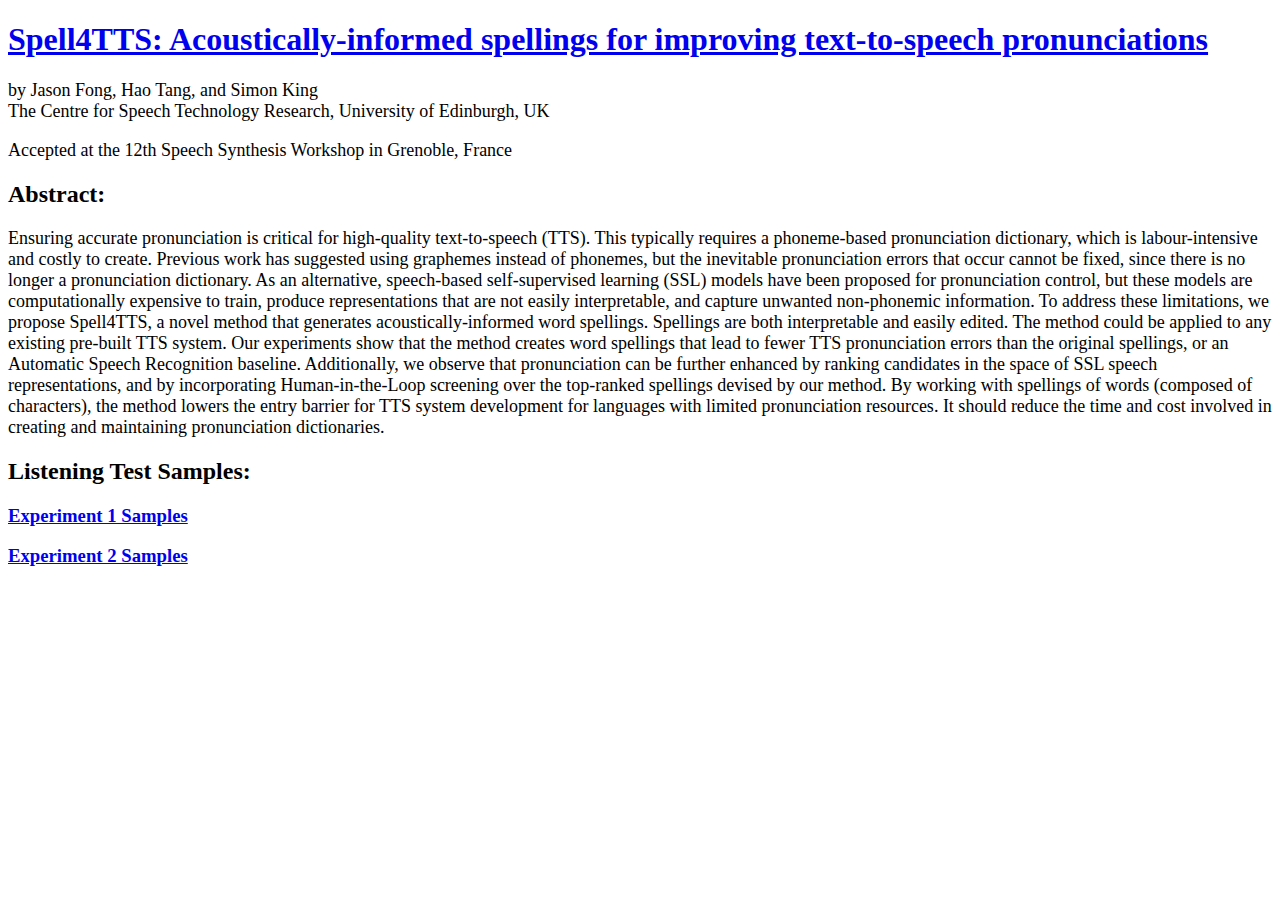
<file: samples.html>
<!DOCTYPE html>
<html>
<head>
  <link rel="stylesheet" href="styles.css">
</head>
<body>

<h1><a href="spell4tts.pdf">Spell4TTS: Acoustically-informed spellings for improving text-to-speech pronunciations</a></h1>

    <p> by Jason Fong, Hao Tang, and Simon King<br>The Centre for Speech Technology Research, University of Edinburgh, UK</p>

    <p>Accepted at the 12th Speech Synthesis Workshop in Grenoble, France</p>

    <h2>Abstract:</h2>

    <p>Ensuring accurate pronunciation is critical for high-quality text-to-speech (TTS). This typically requires a phoneme-based pronunciation dictionary, which is labour-intensive and costly to create. Previous work has suggested using graphemes instead of phonemes, but the inevitable pronunciation errors that occur cannot be fixed, since there is no longer a pronunciation dictionary. As an alternative, speech-based self-supervised learning (SSL) models have been proposed for pronunciation control, but these models are computationally expensive to train, produce representations that are not easily interpretable, and capture unwanted non-phonemic information. To address these limitations, we propose Spell4TTS, a novel method that generates acoustically-informed word spellings. Spellings are both interpretable and easily edited. The method could be applied to any existing pre-built TTS system. Our experiments show that the method creates word spellings that lead to fewer TTS pronunciation errors than the original spellings, or an Automatic Speech Recognition baseline. Additionally, we observe that pronunciation can be further enhanced by ranking candidates in the space of SSL speech representations, and by incorporating Human-in-the-Loop screening over the top-ranked spellings devised by our method. By working with spellings of words (composed of characters), the method lowers the entry barrier for TTS system development for languages with limited pronunciation resources. It should reduce the time and cost involved in creating and maintaining pronunciation dictionaries.</p>

    <h2>Listening Test Samples:</h2>

    <p>
        <h3><a href="experiment1.html">Experiment 1 Samples</a></h3>
        <h3><a href="experiment2.html">Experiment 2 Samples</a></h3>
    </p>

</body>
</html>
</file>
<file: styles.css>
/*h2 {*/
/*    text-align: center;*/
/*}*/

.styled-table {
    border-collapse: collapse;
    margin: 25px 0;
    font-size: 0.9em;
    font-family: sans-serif;
    min-width: 400px;
    box-shadow: 0 0 20px rgba(0, 0, 0, 0.15);
    margin-left:auto; margin-right:auto; /* center the table on the page */
}

.styled-table th tr {
    background-color: #2f2f33;
    color: #ffffff;
    text-align: center;
}

.styled-table th,
.styled-table td {
    padding: 12px 15px;
    vertical-align: middle;
    text-align: center;
}

.styled-table tbody tr {
    border-bottom: 1px solid #dddddd;
}

/*.styled-table tbody tr:nth-of-type(even) {*/
/*    background-color: #f3f3f3;*/
/*}*/

.styled-table tbody tr:last-of-type {
    border-bottom: 2px solid #2f2f33;
}

audio {
    /*height: 200px;*/
    width: 100px;
}

p, h1, h2, h3, ul, td, tr, th {
    font-family:Baskerville;
}

th {
    font-size: 18px;
}

p, ul, td {
    font-size: 18px;
}
</file>
